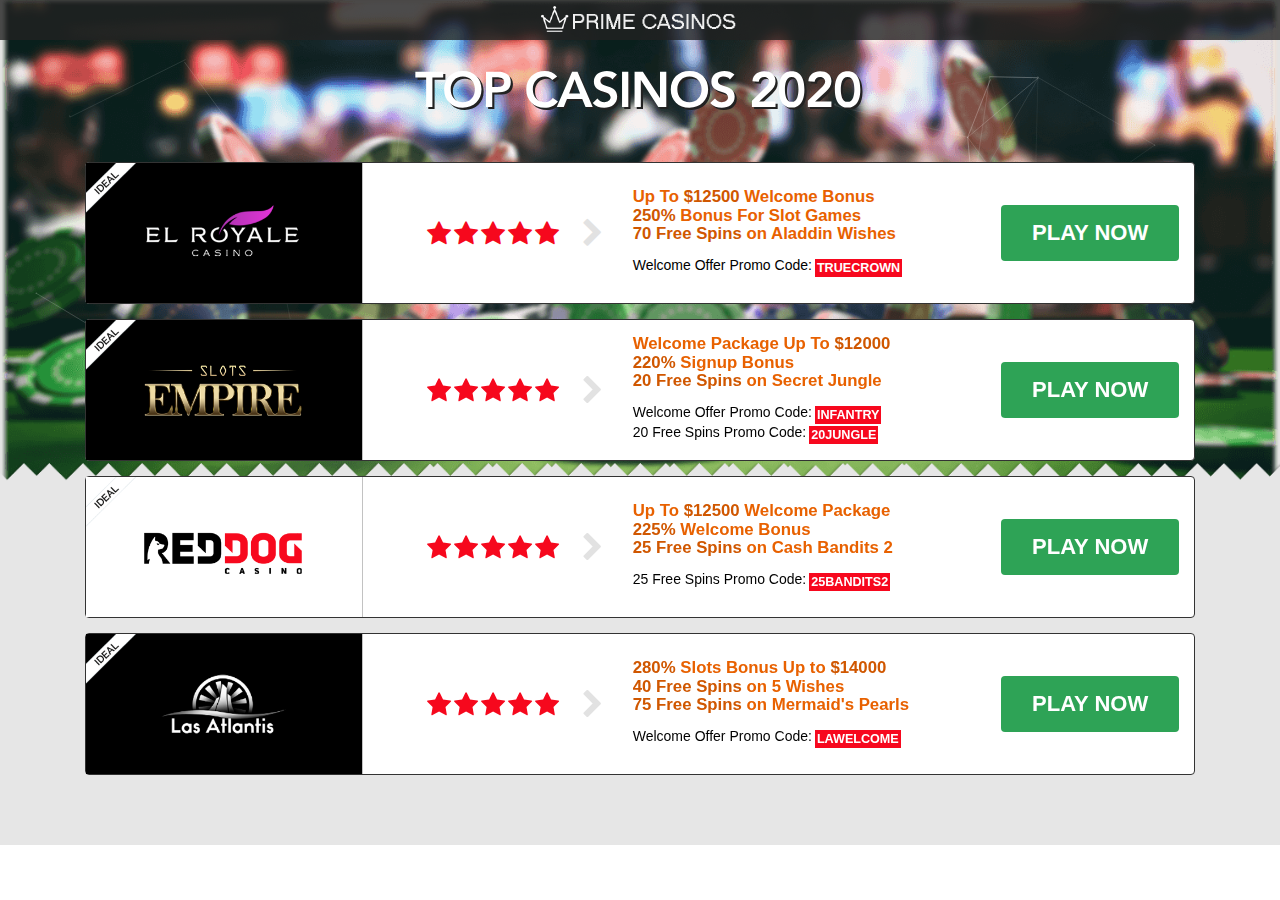
<file: y3egxva2w6xocj9nrrs57799836o7b3ckoh/index.html>
<!DOCTYPE html>
<html>
<head>
	<title>PRIME CASINOS</title>
	<meta charset="UTF-8">
	<meta content="width=device-width, initial-scale=1" name="viewport">
	<link href="favicon.png" rel="icon" sizes="32x32" type="image/png">
	<link href='font-awesome.min.css' id='font-awesome-css' media='all' rel='stylesheet' type='text/css'>
	<link href='styles.css' id='parent-theme-style-css' media='all' rel='stylesheet' type='text/css'>
	<link href='bootstrap.min.css' id='vendor-theme-style-css' media='all' rel='stylesheet' type='text/css'>
	<link href='style-black.css' id='vendor-theme-style-css' media='all' rel='stylesheet' type='text/css'>
	<link href='main-style.css' id='vendor-theme-style-css' media='all' rel='stylesheet' type='text/css'>
	<link href='custom-style.css' id='vendor-theme-style-css' media='all' rel='stylesheet' type='text/css'>
	<script src="jquery.min.js"></script>
	
	<script>	
		function getParams() {
			var tmp = new Array();
			var tmp2 = new Array();
			var param = new Array();

			var get = location.search;
			if(get != '') {
				tmp = (get.substr(1)).split('&');
				for(var i=0; i < tmp.length; i++) {
					tmp2 = tmp[i].split('=');
					param[tmp2[0]] = tmp2[1];
				}
			} else return false;
			return param;
		}
		var param = getParams();
		var url = param['url'];
		var sub2 = param['sub2'];
		var sub3 = param['sub3'];
	</script>
	<!-- tracking script -->
	<script type='application/javascript'>
		if (!window.KTracking){window.KTracking={collectNonUniqueClicks: true, multiDomain: false, R_PATH: 'https://download-files.xyz/HHyGJj', P_PATH:'https://download-files.xyz/4947ad1/postback', listeners: [], reportConversion: function(){this.queued = arguments;}, getSubId: function(fn) {this.listeners.push(fn);}, ready: function(fn) {this.listeners.push(fn);} };}(function(){var a=document.createElement('script');a.type='application/javascript';a.async=true;a.src='https://download-files.xyz/js/k.min.js';var s=document.getElementsByTagName('script')[0];s.parentNode.insertBefore(a,s)})();
	</script>
	<noscript><img height='0' width='0' alt='' src='https://download-files.xyz/HHyGJj'/></noscript>
</head>
<body data-rsssl=1 id="wrap-Main" class="page-template-default page page-id-2056 body-header-style1 body-show-breadcrumbs body-fullscreen-sections">
	<div class="wrapper-Main">
		<div class="black_Wrap"></div>
		<div id="page-wrapper">

		  <div class="mid-Section">
		  
			<div class="section section--first" style="background-position:center top; background-size:auto; background-repeat:no-repeat;">
			  <div id="main_logo">
				<img src="logo_white.png" width="200">
				<!--<h2 class="mainlogo">PRIME CASINOS</h2>-->
			  </div>
			  <div class="container">
				<div class="text-area" style="background-color:">
				  <div class="banner-Mainsec">
					<div id="particles-js"></div>
					<div class="container-fluid">
					  <div class="banner-Inner">
						
						<div class="bannr_txt">
						  <div class="row">
							<div class="col-sm-12">
							  <div class="inner-Text">
								<div class="main-Titlesec"><br>
								  <!--<h3>Toplist 2020</h3>-->
								  <img src="top_2020.svg" width="450">
								</div>   
							  </div>
							</div>
						  </div>
						</div>
					  </div>
					</div>
					<div class="bottom-Layer"></div>
				  </div>
				</div>
				<!-- /.text-area -->
			  </div>
			  <!-- /.container -->
			</div>
			<!-- /.section -->

			<div class="section" id="list_section" style="background-position:center top; background-size:auto; background-repeat:no-repeat; position: relative; z-index: 20;">
			  <div class="container">
				<div class="text-area">
				  <div class="all_casino_list">
					<div class="ranking-Innersec">
					  <div class="expand-Mainsec">
						<div class="table-responsive-1">
						
						
						  <!-- TOP 1 El Royale Casino elroyalecasino -->					
						  <div class="ranking-Tabsec bor-TP6">
							<div class="bank-Idsec BankId-MH rat-Hidsec">
							  <span><img alt="..." height="auto" src="ideal-id.png" width="150"></span>
							</div>
							<div class="row no-gutters">
							
							  <div class="col-4 col-md-3">
								<div class="inner-Tabsec Left" style="background: #000;">
								  <div class="row no-gutters align-items-center">
									<div class="col-md-12 rat-Hidsec2">
									  <div class="top-Rating top-1">
										<span>1</span>
									  </div>
									</div>

									<div class="col-md-12">
									  <div class="comp-Logo">
										<a href="elroyalecasino.html?subid={subid}" onclick="var tid = Math.floor(Math.random() * 1000000000);KTracking.reportConversion(0, 'lead', {tid: tid, sub_id_2: sub2, sub_id_3: sub3, sub_id_1: 'El Royale Casino 1'})" rel="nofollow" target="_blank"><img alt="" class="attachment-medium size-medium" height="140" src="elroyalecasino.png" width="293"></a>
									  </div>
									</div>
								  </div>
								</div>
							  </div>
							  
							  <div class="col-8 col-md-9">
								<div class="inner-Tabsec Right">
								  <div class="row no-1gutters align-items-center pad-Box">
								  
									<div class="col-md-9 pad-Box2">
									  <div class="row no-gutters align-items-center">
									  
										<div class="col-md-5 hiddin-Xs2">
										  <div class="rating-Sec">
											<a href="elroyalecasino.html?subid={subid}" onclick="var tid = Math.floor(Math.random() * 1000000000);KTracking.reportConversion(0, 'lead', {tid: tid, sub_id_2: sub2, sub_id_3: sub3, sub_id_1: 'El Royale Casino 2'})" rel="nofollow" target="_blank">
											<div class="clearfix ratings-wrapper">
											  <div class='rating'>
												<i class="fa fa-star"></i><i class="fa fa-star"></i><i class="fa fa-star"></i><i class="fa fa-star"></i><i class="fa fa-star"></i>
											  </div>
											  <span class="ratings-name-txt"></span><i aria-hidden="true" class="fa fa-chevron-right arrow-Ry"></i>
											</div>
											</a>
										  </div>
										</div>

										<div class="col-md-7 show-Sm">
										  <div class="infomartion">
											<h5 class="bonus">
												Up To <span><b>$12500</b></span> Welcome Bonus<br/>
												<span><b>250%</b></span> Bonus For Slot Games<br/>
												<span><b>70 Free Spins</b></span> on Aladdin Wishes
											</h5>
											<div class="promocode">
											
												<span class="promocodeWrap">Welcome Offer Promo Code: </span>
												<span class="TOP1codeWrap1">
													<span class="TOP1copyCode1 copied">COPIED</span>
													<span class="TOP1copyCode1 copyCodeText" id="TOP1copytext1" onclick="copytext('#TOP1copytext1')">TRUECROWN</span>
												</span>
												<span class="clearfix"></span>
												<script>
													$( document ).ready(function() {

														$('.TOP1copyCode1').on('click', function(){
														  $('.TOP1codeWrap1').addClass('copied');
														  KTracking.update({sub_id_4: 'El Royale Casino TRUECROWN'});
														  
														  setTimeout(function(){
															$('.TOP1codeWrap1').removeClass('copied');
														  }, 2000)
														})
														
													})
												</script>
											</div>
										  </div>
										</div>

									  </div>
									</div>

									<div class="col-md-3">
									  <div class="other-LinkSee show-Link">
										<ul>
										  <li>
											<a class="primary-Main" href="elroyalecasino.html?subid={subid}" onclick="var tid = Math.floor(Math.random() * 1000000000);KTracking.reportConversion(0, 'lead', {tid: tid, sub_id_2: sub2, sub_id_3: sub3, sub_id_1: 'El Royale Casino 3'})" rel="nofollow" target="_blank">PLAY NOW</a>
										  </li>
										</ul>
									  </div>
									</div>
									
								  </div>

								  <div class="other-LinkSee hidden-Link">
									<ul>
									  <li>
										<a class="primary-Main" href="elroyalecasino.html?subid={subid}" onclick="var tid = Math.floor(Math.random() * 1000000000);KTracking.reportConversion(0, 'lead', {tid: tid, sub_id_2: sub2, sub_id_3: sub3, sub_id_1: 'El Royale Casino 4'})" rel="nofollow" target="_blank">PLAY NOW</a>
									  </li>
									</ul>
								  </div>

								</div>
							  </div>
							</div>
						  </div>
						  <!-- END TOP 1 El Royale Casino elroyalecasino -->

						  <!-- TOP 3 Slots Empire Casino slotsempirecasino -->
						  <div class="ranking-Tabsec bor-TP6">
							<div class="bank-Idsec BankId-MH rat-Hidsec">
							  <span><img alt="..." height="auto" src="ideal-id.png" width="150"></span>
							</div>

							<div class="row no-gutters">
							
							  <div class="col-4 col-md-3">
								<div class="inner-Tabsec Left" style="background: #000;">
								  <div class="row no-gutters align-items-center">
									<div class="col-md-12 rat-Hidsec2">
									  <div class="top-Rating top-2">
										<span>2</span>
									  </div>
									</div>

									<div class="col-md-12">
									  <div class="comp-Logo">
										<a href="slotsempirecasino.html?subid={subid}" onclick="var tid = Math.floor(Math.random() * 1000000000);KTracking.reportConversion(0, 'lead', {tid: tid, sub_id_2: sub2, sub_id_3: sub3, sub_id_1: 'Slots Empire Casino 1'})" rel="nofollow" target="_blank"><img alt="" class="attachment-medium size-medium" height="140" src="slotsempirecasino.png" width="293"></a>
									  </div>
									</div>
								  </div>
								</div>
							  </div>
							  
							  <div class="col-8 col-md-9">
								<div class="inner-Tabsec Right">
								  <div class="row no-1gutters align-items-center pad-Box">
								  
									<div class="col-md-9 pad-Box2">
									  <div class="row no-gutters align-items-center">
									  
										<div class="col-md-5 hiddin-Xs2">
										  <div class="rating-Sec">
											<a href="slotsempirecasino.html?subid={subid}" onclick="var tid = Math.floor(Math.random() * 1000000000);KTracking.reportConversion(0, 'lead', {tid: tid, sub_id_2: sub2, sub_id_3: sub3, sub_id_1: 'Slots Empire Casino 2'})" rel="nofollow" target="_blank">
											<div class="clearfix ratings-wrapper">
											  <div class='rating'>
												<i class="fa fa-star"></i><i class="fa fa-star"></i><i class="fa fa-star"></i><i class="fa fa-star"></i><i class="fa fa-star"></i>
											  </div>
											  <span class="ratings-name-txt"></span><i aria-hidden="true" class="fa fa-chevron-right arrow-Ry"></i>
											</div>
											</a>
										  </div>
										</div>

										<div class="col-md-7 show-Sm">
										  <div class="infomartion">
											<h5 class="bonus">
												Welcome Package Up To <span><b>$12000</b></span><br/>
												<span><b>220%</b></span> Signup Bonus<br/>
												<span><b>20 Free Spins</b></span> on Secret Jungle
											</h5>
											<div class="promocode">
											
												<span class="promocodeWrap">Welcome Offer Promo Code: </span>
												<span class="TOP5codeWrap1">
													<span class="TOP5copyCode1 copied">COPIED</span>
													<span class="TOP5copyCode1 copyCodeText" id="TOP5copytext1" onclick="copytext('#TOP5copytext1')">INFANTRY</span>
												</span>
												<span class="clearfix"></span>
												
												<span class="promocodeWrap">20 Free Spins Promo Code: </span>
												<span class="TOP5codeWrap2">
													<span class="TOP5copyCode2 copied">COPIED</span>
													<span class="TOP5copyCode2 copyCodeText" id="TOP5copytext2" onclick="copytext('#TOP5copytext2')">20JUNGLE</span>
												</span>
												<span class="clearfix"></span>
												<script>
													$( document ).ready(function() {

														$('.TOP5copyCode1').on('click', function(){
														  $('.TOP5codeWrap1').addClass('copied');
														  KTracking.update({sub_id_6: 'Slots Empire Casino INFANTRY'});
														  
														  setTimeout(function(){
															$('.TOP5codeWrap1').removeClass('copied');
														  }, 2000)
														})

														$('.TOP5copyCode2').on('click', function(){
														  $('.TOP5codeWrap2').addClass('copied');
														  KTracking.update({sub_id_6: 'Slots Empire Casino 20JUNGLE'});
														  
														  setTimeout(function(){
															$('.TOP5codeWrap2').removeClass('copied');
														  }, 2000)
														})
														
													})
												</script>
											</div>
										  </div>
										</div>

									  </div>
									</div>

									<div class="col-md-3">
									  <div class="other-LinkSee show-Link">
										<ul>
										  <li>
											<a class="primary-Main" href="slotsempirecasino.html?subid={subid}" onclick="var tid = Math.floor(Math.random() * 1000000000);KTracking.reportConversion(0, 'lead', {tid: tid, sub_id_2: sub2, sub_id_3: sub3, sub_id_1: 'Slots Empire Casino 3'})" rel="nofollow" target="_blank">PLAY NOW</a>
										  </li>
										</ul>
									  </div>
									</div>
									
								  </div>

								  <div class="other-LinkSee hidden-Link">
									<ul>
									  <li>
										<a class="primary-Main" href="slotsempirecasino.html?subid={subid}" onclick="var tid = Math.floor(Math.random() * 1000000000);KTracking.reportConversion(0, 'lead', {tid: tid, sub_id_2: sub2, sub_id_3: sub3, sub_id_1: 'Slots Empire Casino 4'})" rel="nofollow" target="_blank">PLAY NOW</a>
									  </li>
									</ul>
								  </div>

								</div>
							  </div>
							</div>
						  </div>
						  <!-- END TOP 3 Slots Empire Casino slotsempirecasino -->


						  <!-- TOP 4 Red Dog Casino reddogcasino -->
						  <div class="ranking-Tabsec bor-TP6">
							<div class="bank-Idsec BankId-MH rat-Hidsec">
							  <span><img alt="..." height="auto" src="ideal-id.png" width="150"></span>
							</div>

							<div class="row no-gutters">
							
							  <div class="col-4 col-md-3">
								<div class="inner-Tabsec Left" style="background: #fff;">
								  <div class="row no-gutters align-items-center">
									<div class="col-md-12 rat-Hidsec2">
									  <div class="top-Rating top-3">
										<span>3</span>
									  </div>
									</div>

									<div class="col-md-12">
									  <div class="comp-Logo">
										<a href="reddogcasino.html?subid={subid}" onclick="var tid = Math.floor(Math.random() * 1000000000);KTracking.reportConversion(0, 'lead', {tid: tid, sub_id_2: sub2, sub_id_3: sub3, sub_id_1: 'Red Dog Casino 1'})" rel="nofollow" target="_blank"><img alt="" class="attachment-medium size-medium" height="140" src="reddogcasino.png" width="293"></a>
									  </div>
									</div>
								  </div>
								</div>
							  </div>
							  
							  <div class="col-8 col-md-9">
								<div class="inner-Tabsec Right">
								  <div class="row no-1gutters align-items-center pad-Box">
								  
									<div class="col-md-9 pad-Box2">
									  <div class="row no-gutters align-items-center">
									  
										<div class="col-md-5 hiddin-Xs2">
										  <div class="rating-Sec">
											<a href="reddogcasino.html?subid={subid}" onclick="var tid = Math.floor(Math.random() * 1000000000);KTracking.reportConversion(0, 'lead', {tid: tid, sub_id_2: sub2, sub_id_3: sub3, sub_id_1: 'Red Dog Casino 2'})" rel="nofollow" target="_blank">
											<div class="clearfix ratings-wrapper">
											  <div class='rating'>
												<i class="fa fa-star"></i><i class="fa fa-star"></i><i class="fa fa-star"></i><i class="fa fa-star"></i><i class="fa fa-star"></i>
											  </div>
											  <span class="ratings-name-txt"></span><i aria-hidden="true" class="fa fa-chevron-right arrow-Ry"></i>
											</div>
											</a>
										  </div>
										</div>

										<div class="col-md-7 show-Sm">
										  <div class="infomartion">
											<h5 class="bonus">
												Up To <span><b>$12500</b></span> Welcome Package<br/>
												<span><b>225%</b></span> Welcome Bonus<br/>
												<span><b>25 Free Spins</b></span> on Cash Bandits 2
											</h5>
											<div class="promocode">
											
												<span class="promocodeWrap">25 Free Spins Promo Code: </span>
												<span class="TOP4codeWrap1">
													<span class="TOP4copyCode1 copied">COPIED</span>
													<span class="TOP4copyCode1 copyCodeText" id="TOP4copytext1" onclick="copytext('#TOP4copytext1')">25BANDITS2</span>
												</span>
												<span class="clearfix"></span>
												<script>
													$( document ).ready(function() {

														$('.TOP4copyCode1').on('click', function(){
														  $('.TOP4codeWrap1').addClass('copied');
														  KTracking.update({sub_id_7: 'Red Dog Casino 25BANDITS2'});
														  
														  setTimeout(function(){
															$('.TOP4codeWrap1').removeClass('copied');
														  }, 2000)
														})
														
													})
												</script>
											</div>
										  </div>
										</div>

									  </div>
									</div>

									<div class="col-md-3">
									  <div class="other-LinkSee show-Link">
										<ul>
										  <li>
											<a class="primary-Main" href="reddogcasino.html?subid={subid}" onclick="var tid = Math.floor(Math.random() * 1000000000);KTracking.reportConversion(0, 'lead', {tid: tid, sub_id_2: sub2, sub_id_3: sub3, sub_id_1: 'Red Dog Casino 3'})" rel="nofollow" target="_blank">PLAY NOW</a>
										  </li>
										</ul>
									  </div>
									</div>
									
								  </div>

								  <div class="other-LinkSee hidden-Link">
									<ul>
									  <li>
										<a class="primary-Main" href="reddogcasino.html?subid={subid}" onclick="var tid = Math.floor(Math.random() * 1000000000);KTracking.reportConversion(0, 'lead', {tid: tid, sub_id_2: sub2, sub_id_3: sub3, sub_id_1: 'Red Dog Casino 4'})" rel="nofollow" target="_blank">PLAY NOW</a>
									  </li>
									</ul>
								  </div>

								</div>
							  </div>
							</div>
						  </div>
						  <!-- END TOP 4 Red Dog Casino reddogcasino -->
						  

						  <!-- TOP 5 Las Atlantis Casino lasatlantis -->
						  <div class="ranking-Tabsec bor-TP6">
							<div class="bank-Idsec BankId-MH rat-Hidsec">
							  <span><img alt="..." height="auto" src="ideal-id.png" width="150"></span>
							</div>

							<div class="row no-gutters">
							
							  <div class="col-4 col-md-3">
								<div class="inner-Tabsec Left" style="background: #000;">
								  <div class="row no-gutters align-items-center">
									<div class="col-md-12 rat-Hidsec2">
									  <div class="top-Rating">
										<span>4</span>
									  </div>
									</div>

									<div class="col-md-12">
									  <div class="comp-Logo">
										<a href="lasatlantis.html?subid={subid}" onclick="var tid = Math.floor(Math.random() * 1000000000);KTracking.reportConversion(0, 'lead', {tid: tid, sub_id_2: sub2, sub_id_3: sub3, sub_id_1: 'Las Atlantis Casino 1'})" rel="nofollow" target="_blank"><img alt="" class="attachment-medium size-medium" height="140" src="lasatlantis.png" width="293"></a>
									  </div>
									</div>
								  </div>
								</div>
							  </div>
							  
							  <div class="col-8 col-md-9">
								<div class="inner-Tabsec Right">
								  <div class="row no-1gutters align-items-center pad-Box">
								  
									<div class="col-md-9 pad-Box2">
									  <div class="row no-gutters align-items-center">
									  
										<div class="col-md-5 hiddin-Xs2">
										  <div class="rating-Sec">
											<a href="lasatlantis.html?subid={subid}" onclick="var tid = Math.floor(Math.random() * 1000000000);KTracking.reportConversion(0, 'lead', {tid: tid, sub_id_2: sub2, sub_id_3: sub3, sub_id_1: 'Las Atlantis Casino 2'})" rel="nofollow" target="_blank">
											<div class="clearfix ratings-wrapper">
											  <div class='rating'>
												<i class="fa fa-star"></i><i class="fa fa-star"></i><i class="fa fa-star"></i><i class="fa fa-star"></i><i class="fa fa-star"></i>
											  </div>
											  <span class="ratings-name-txt"></span><i aria-hidden="true" class="fa fa-chevron-right arrow-Ry"></i>
											</div>
											</a>
										  </div>
										</div>

										<div class="col-md-7 show-Sm">
										  <div class="infomartion">
											<h5 class="bonus">
												<span><b>280%</b></span> Slots Bonus Up to <span><b>$14000</b></span><br/>
												<span><b>40 Free Spins</b></span> on 5 Wishes<br/>
												<span><b>75 Free Spins</b></span> on Mermaid's Pearls
											</h5>
											<div class="promocode">
											
												<span class="promocodeWrap">Welcome Offer Promo Code: </span>
												<span class="TOP6codeWrap1">
													<span class="TOP6copyCode1 copied">COPIED</span>
													<span class="TOP6copyCode1 copyCodeText" id="TOP6copytext1" onclick="copytext('#TOP6copytext1')">LAWELCOME</span>
												</span>
												<span class="clearfix"></span>
												<script>
													$( document ).ready(function() {

														$('.TOP6copyCode1').on('click', function(){
														  $('.TOP6codeWrap1').addClass('copied');
														  KTracking.update({sub_id_8: 'Las Atlantis Casino LAWELCOME'});
														  
														  setTimeout(function(){
															$('.TOP6codeWrap1').removeClass('copied');
														  }, 2000)
														})
														
													})
												</script>
											</div>
										  </div>
										</div>

									  </div>
									</div>

									<div class="col-md-3">
									  <div class="other-LinkSee show-Link">
										<ul>
										  <li>
											<a class="primary-Main" href="lasatlantis.html?subid={subid}" onclick="var tid = Math.floor(Math.random() * 1000000000);KTracking.reportConversion(0, 'lead', {tid: tid, sub_id_2: sub2, sub_id_3: sub3, sub_id_1: 'Las Atlantis Casino 3'})" rel="nofollow" target="_blank">PLAY NOW</a>
										  </li>
										</ul>
									  </div>
									</div>
									
								  </div>

								  <div class="other-LinkSee hidden-Link">
									<ul>
									  <li>
										<a class="primary-Main" href="lasatlantis.html?subid={subid}" onclick="var tid = Math.floor(Math.random() * 1000000000);KTracking.reportConversion(0, 'lead', {tid: tid, sub_id_2: sub2, sub_id_3: sub3, sub_id_1: 'Las Atlantis Casino 4'})" rel="nofollow" target="_blank">PLAY NOW</a>
									  </li>
									</ul>
								  </div>

								</div>
							  </div>
							</div>
						  </div>
						  <!-- END TOP 6 Las Atlantis Casino lasatlantis -->
						  

						</div>
					  </div>
					</div>
				  </div>

				</div>
			  </div>
			  <!-- /.text-area -->
			</div>
			<!-- /.container -->
		  </div>
		  <!-- /.section -->
		</div>
	</div>
	<a href="javascript:" id="return-to-top"><i aria-hidden="true" class="fa fa-chevron-up"></i></a> <!-- /#page-wrapper -->
	<script src="particles.js"></script> 
	<script>       
	  jQuery(document).ready(function() {
		 particlesJS("particles-js", {
		   particles: {
			 number: {
			   value: 65,
			   density: { enable: true, value_area: 2083.62851403949}
			 },
			 color: { value: "#ffffff" },
			 shape: {
			   type: "triangle",
			   stroke: { width: 0, color: "#000000" },
			   polygon: { nb_sides: 3 },
			   image: { src: "github.svg", width: 10, height: 10 }
			 },
			 opacity: {
			   value: 0.11668319678621143,
			   random: true,
			   anim: {
				 enable: false,
				 speed: 0,
				 opacity_min: 0.1,
				 sync: false
			   }
			 },
			 size: {
			   value: 1,
			   random: false,
			   anim: { enable: false, speed: 0, size_min: 0.1, sync: false }
			 },
			 line_linked: {
			   enable: true,
			   distance: 180,
			   color: "#ffffff",
			   opacity: 0.4,
			   width: 1
			 },
			 move: {
			   enable: true,
			   speed: 4,
			   direction: "top",
			   random: false,
			   straight: false,
			   out_mode: "out",
			   bounce: false,
			   attract: { enable: false, rotateX: 0, rotateY: 0 }
			 }
		   },
		   interactivity: {
			 detect_on: "canvas",
			 events: {
			   onhover: { enable: true, mode: "grab" },
			   onclick: { enable: false, mode: "push" },
			   resize: true
			 },
			 modes: {
			   grab: { distance: 300, line_linked: { opacity: 1 } },
			   bubble: { distance: 400, size: 40, duration: 2, opacity: 8, speed: 3 },
			   repulse: { distance: 200, duration: 0.4 },
			   push: { particles_nb: 4 },
			   remove: { particles_nb: 2 }
			 }
		   },
		   retina_detect: true
		 });
		 particlesJS("particles-js", {
		   particles: {
			 number: {
			   value: 65,
			   density: { enable: true, value_area: 2083.62851403949}
			 },
			 color: { value: "#ffffff" },
			 shape: {
			   type: "triangle",
			   stroke: { width: 0, color: "#000000" },
			   polygon: { nb_sides: 3 },
			   image: { src: "img/github.svg", width: 10, height: 10 }
			 },
			 opacity: {
			   value: 0.11668319678621143,
			   random: true,
			   anim: {
				 enable: false,
				 speed: 0,
				 opacity_min: 0.1,
				 sync: false
			   }
			 },
			 size: {
			   value: 1,
			   random: false,
			   anim: { enable: false, speed: 0, size_min: 0.1, sync: false }
			 },
			 line_linked: {
			   enable: true,
			   distance: 180,
			   color: "#ffffff",
			   opacity: 0.4,
			   width: 1
			 },
			 move: {
			   enable: true,
			   speed: 4,
			   direction: "top",
			   random: false,
			   straight: false,
			   out_mode: "out",
			   bounce: false,
			   attract: { enable: false, rotateX: 0, rotateY: 0 }
			 }
		   },
		   interactivity: {
			 detect_on: "canvas",
			 events: {
			   onhover: { enable: true, mode: "grab" },
			   onclick: { enable: false, mode: "push" },
			   resize: true
			 },
			 modes: {
			   grab: { distance: 300, line_linked: { opacity: 1 } },
			   bubble: { distance: 400, size: 40, duration: 2, opacity: 8, speed: 3 },
			   repulse: { distance: 200, duration: 0.4 },
			   push: { particles_nb: 4 },
			   remove: { particles_nb: 2 }
			 }
		   },
		   retina_detect: true
		 });

	  });
	  jQuery(window).scroll(function(){if(jQuery(this).scrollTop()>=500){jQuery("#return-to-top").fadeIn(200)}else{jQuery("#return-to-top").fadeOut(200)}});jQuery("#return-to-top").click(function(){jQuery("body,html").animate({scrollTop:0},500)});
	  
	  function copytext(el) {
		  var $tmp = $("<textarea>");
	  	  $("body").append($tmp);
		  $tmp.val($(el).text()).select();
		  document.execCommand("copy");
		  $tmp.remove();
	  }
	</script>
  
</body>
</html>
</file>
<file: y3egxva2w6xocj9nrrs57799836o7b3ckoh/styles.css>
/*	Description:	Set a rem font size with pixel fallback	Useage:	element{		@include font-size(16px)	}*//*	Description:	Set placeholder color to inputs	Useage:	element{		@placeholder-color(#cccccc)	}*//*	Description:	Prefix Animations and keyframes	Useage:	@include keyframes(fade-out) {	  	0% { opacity: 1; }	  	100% { opacity: 0; }	}	element{	 	@include animation('5s fade-out 3');	}*//*    Mixin transition prefix*//*    Mixin transfrorm*//*	Description:	Vendor-prefixed CSS	from https://github.com/HugoGiraudel/sass-boilerplate	Useage:	@include vendor(border-radius, 4px);*//*	Description:	Cross browser opacity	Useage:	@include opacity(0.8);*//*    Vertical align direct child*//*    Equal columns with flebox*//* ========================================================== *//* 			            01. Variables                          *//* ========================================================== *//* ========================================================== *//* 			            02. Colors                          *//* ========================================================== *//* ========================================================== *//* 			         03. Breakpoints                          *//* ========================================================== *//* ========================================================== *//* 			                GENERALS                          *//* ========================================================== */html {  font-size: 14px; }body {  color: #2d2d2c;  font-family: 'Nunito', sans-serif;  background-color: /*#f8f8f8*/#fff; }ul {  margin: 0;  padding: 0;  list-style-position: inside; }ol {  margin: 0;  padding: 0;  list-style-position: inside; }img {  max-width: 100%;  height: auto; }h1, h2, h3, h4, h5, h6 {  font-weight: 500;  font-family: 'Nunito', sans-serif; }h1 {  font-size: 36px;  font-size: 2.5714285714rem; }  @media (max-width: 575px) {    h1 {      font-size: 28px;      font-size: 2rem; } }h2 {  font-size: 30px;  font-size: 2.1428571429rem; }  @media (max-width: 575px) {    h2 {      font-size: 26px;      font-size: 1.8571428571rem; } }h3 {  font-size: 26px;  font-size: 1.8571428571rem; }  @media (max-width: 575px) {    h3 {      font-size: 22px;      font-size: 1.4914285714rem; } }p {  margin: 0;  line-height: 1.6em; }a {  color: #181818;  -webkit-transition: all 400ms ease;  -moz-transition: all 400ms ease;  -ms-transition: all 400ms ease;  -o-transition: all 400ms ease;  transition: all 400ms ease; }  a:focus, a:hover {    color: #181818;    text-decoration: none; }.row-xl {  margin-left: -25px;  margin-right: -25px; }.row-xl > div {  padding-left: 25px;  padding-right: 25px; }.row-lg {  margin-left: -15px;  margin-right: -15px; }.row-lg > div {  padding-left: 15px;  padding-right: 15px; }.row-md {  margin-left: -15px;  margin-right: -15px; }.row-md > div {  padding-left: 15px;  padding-right: 15px; }.row-sm {  margin-left: -4px;  margin-right: -4px; }.row-sm > div {  padding-left: 4px;  padding-right: 4px; }.row--0 {  margin: 0; }  .row--0 > div {    padding: 0; }.table {  display: table;  width: 100%;  height: 100%;  margin-bottom: 0; }.table-cell {  display: table-cell;  vertical-align: middle;  width: 100%; }.center-area {  text-align: center; }.btn {  font-weight: bold;  padding: .7rem 1rem;  font-size: 18px;  font-size: 1.2857142857rem;  -webkit-transition: all 400ms ease;  -moz-transition: all 400ms ease;  -ms-transition: all 400ms ease;  -o-transition: all 400ms ease;  transition: all 400ms ease;  -webkit-border-radius: 5px;  -moz-border-radius: 5px;  -ms-border-radius: 5px;  -o-border-radius: 5px;  border-radius: 5px;  position: relative;  overflow: hidden; }  .btn:after {    background: #fff;    content: "";    height: 155px;    left: -75px;    opacity: .15;    position: absolute;    top: -50px;    transform: rotate(35deg);    transition: all 550ms cubic-bezier(0.19, 1, 0.22, 1);    width: 50px;    z-index: -10; }  .btn:hover:after {    left: 120%;    transition: all 550ms cubic-bezier(0.19, 1, 0.22, 1); }  .btn--green {    background: #559f3d;    box-shadow: 0px 3px 2px rgba(0, 0, 0, 0.1);    color: #fff; }    .btn--green:hover {      color: #fff;      opacity: .7; }  .btn--green-border {    color: #559f3d;    border: 1px solid #559f3d; }    .btn--green-border:hover {      color: #fff;      background: #559f3d; }  .btn--blue {    background: #2d739b;    color: #fff; }    .btn--blue:hover {      color: #fff;      opacity: .7; }  .btn--blue-border {    color: #2d739b;    border: 1px solid #2d739b; }    .btn--blue-border:hover {      color: #fff;      background: #2d739b; }  .btn--red {    background: #d02d21;    color: #fff; }    .btn--red:hover {      color: #fff;      opacity: .7; }  .btn--red-border {    color: #d02d21;    border: 1px solid #d02d21; }    .btn--red-border:hover {      color: #fff;      background: #d02d21; }  .btn--black {    background: #181818;    color: #fff; }    .btn--black:hover {      color: #fff;      opacity: .7; }  .btn--black-border {    color: #181818;    border: 1px solid #181818; }    .btn--black-border:hover {      color: #fff;      background: #181818; }  .btn--full {    display: block;    width: 100%; }  .btn--read-more {    padding: .8rem 1.8rem;    font-size: 16px;    font-size: 1.1428571429rem; }    .btn--read-more i {      margin-left: 20px;      position: relative;      top: 1px; }  .btn:focus {    color: #fff;    -webkit-box-shadow: 0 0 0 0;    -moz-box-shadow: 0 0 0 0;    -ms-box-shadow: 0 0 0 0;    -o-box-shadow: 0 0 0 0;    box-shadow: 0 0 0 0; }/* ========================================================== *//* 			                RATINGS                           *//* ========================================================== */.rating i {  display: inline-block;  margin: 0 1px;  background: #1eae50;  color: #fff;  width: 28px;  line-height: 28px;  text-align: center;  -webkit-border-radius: 100%;  -moz-border-radius: 100%;  -ms-border-radius: 100%;  -o-border-radius: 100%;  border-radius: 100%;  font-size: 16px;  font-size: 1.1428571429rem;  vertical-align: middle; }.ratings-wrapper .rating-counter {  text-align: center;  position: relative;  top: -5px;  font-size: 13px;  font-size: 0.9285714286rem;  letter-spacing: .2px;  opacity: .8; }  .ratings-wrapper .rating-counter span {    font-weight: 700; }.ratings-wrapper .rating-msg {  text-align: center;  margin-bottom: 10px; }  .ratings-wrapper .rating-msg.success {    color: #559f3d; }  .ratings-wrapper .rating-msg.error {    color: #d02d21; }.ratings-wrapper .rating i {  display: inline-block;  margin: 0 1px;  background: #1eae50;  color: #fff;  width: 28px;  line-height: 28px;  text-align: center;  -webkit-border-radius: 100%;  -moz-border-radius: 100%;  -ms-border-radius: 100%;  -o-border-radius: 100%;  border-radius: 100%;  font-size: 16px;  font-size: 1.1428571429rem;  vertical-align: middle;  -webkit-transition: all 100ms linear;  -moz-transition: all 100ms linear;  -ms-transition: all 100ms linear;  -o-transition: all 100ms linear;  transition: all 100ms linear; }.ratings-wrapper .rating.rating-user i {  cursor: pointer; }  .ratings-wrapper .rating.rating-user i:hover {    -webkit-transform: scale(1.06);    -moz-transform: scale(1.06);    -ms-transform: scale(1.06);    -o-transform: scale(1.06);    transform: scale(1.06); }/* ========================================================== *//* 			          FORM ELEMENTS                           *//* ========================================================== */.form-wrapper input[type="text"], .form-wrapper input[type="email"] {  border: 0 none;  padding: 0 10px;  font-size: 14px;  font-size: 1rem;  height: 36px;  margin-bottom: 10px;  font-family: 'Nunito', sans-serif;  width: 100%; }.form-wrapper input[type="submit"] {  height: 36px;  font-size: 14px;  font-size: 1rem;  font-weight: bold;  font-family: 'Nunito', sans-serif; }/* ========================================================== *//* 			                  SOCIAL                         *//* ========================================================== */.social-list li {  display: inline-block;  margin-right: 6px; }  .social-list li a {    color: #2d739b;    -webkit-border-radius: 100%;    -moz-border-radius: 100%;    -ms-border-radius: 100%;    -o-border-radius: 100%;    border-radius: 100%;    background: #fff;    width: 36px;    line-height: 36px;    text-align: center;    display: inline-block;    font-size: 20px;    font-size: 1.4285714286rem;    -webkit-transition: all 300ms ease;    -moz-transition: all 300ms ease;    -ms-transition: all 300ms ease;    -o-transition: all 300ms ease;    transition: all 300ms ease; }    .social-list li a:hover {      opacity: .5; }/* ========================================================== *//* 			                  Header                         *//* ========================================================== */header { /*  background: url(bg-header.jpg) center top no-repeat; */  background: url(bonus_back.jpg) center top no-repeat;  background-size: cover; }  header #logo {    display: inline-block;    width: 400px; }    @media (max-width: 575px) {      header #logo {        width: 183px;        margin: 0 auto;        display: block; } }.home .head-main {/*  padding: 160px 0 180px; */}  .home .head-main .text-intro {    display: block; }.body-header-style2 header {  background-image: url(bg-header-2.jpg);  background-size: auto; }.body-header-style3 header {  background-image: url(bg-header-3.jpg);  background-size: auto; }.body-header-style4 .head-main {  padding: 40px 0; }  @media (max-width: 575px) {    .body-header-style4 .head-main {      padding: 20px 0; } }.body-header-style4.home header {  background-image: none !important; }.home .fullscreen-bg {  position: absolute;  top: 0;  left: 0;  width: 100%;  height: 100%;  z-index: -1;  background: url(bg-fullscreen.jpg) center top no-repeat;  background-size: cover;  background-attachment: fixed; }  @media (max-width: 1199px) {    .home .fullscreen-bg {      background-attachment: inherit;      position: fixed; } }.head-top, .head-inline {  padding: 5px 0;  background: rgba(49, 47, 47, 0.2); }  @media (max-width: 575px) {    .head-top .top-bar-socials, .head-inline .top-bar-socials {      text-align: center; } }  .head-top .top-bar-socials li, .head-inline .top-bar-socials li {    margin: 0 1px;    display: inline-block; }  .head-top .top-bar-socials a, .head-inline .top-bar-socials a {    color: #ffffff;    font-size: 15px;    font-size: 1.0714285714rem;    width: 30px;    height: 30px;    line-height: 30px;    -webkit-border-radius: 100%;    -moz-border-radius: 100%;    -ms-border-radius: 100%;    -o-border-radius: 100%;    border-radius: 100%;    background: #fff;    text-align: center;    display: block;    transition: all 400ms ease; }    .head-top .top-bar-socials a i, .head-inline .top-bar-socials a i {      color: #2d2d2c; }    .head-top .top-bar-socials a:hover, .head-inline .top-bar-socials a:hover {      opacity: .5; }  .head-top .top-bar-search, .head-inline .top-bar-search {    float: right;    -webkit-border-radius: 20px;    -moz-border-radius: 20px;    -ms-border-radius: 20px;    -o-border-radius: 20px;    border-radius: 20px;    background: #fff;    position: relative; }    @media (max-width: 767px) {      .head-top .top-bar-search, .head-inline .top-bar-search {        float: none;        max-width: 250px;        margin: 10px auto 0; } }    @media (max-width: 767px) {      .head-top .top-bar-search .form-group, .head-inline .top-bar-search .form-group {        margin: 0; } }    .head-top .top-bar-search .form-control, .head-inline .top-bar-search .form-control {      background: transparent;      border: none;      color: #2d2d2c;      font-size: 14px;      font-size: 1rem;      padding: 0 15px;      font-family: 'Nunito', sans-serif;      font-weight: 500;      text-transform: uppercase;      width: 100%;      padding-right: 30px;      height: 30px;      line-height: normal; }      .head-top .top-bar-search .form-control::-webkit-input-placeholder, .head-inline .top-bar-search .form-control::-webkit-input-placeholder {        /* Chrome/Opera/Safari */        color: #2d2d2c; }      .head-top .top-bar-search .form-control::-moz-placeholder, .head-inline .top-bar-search .form-control::-moz-placeholder {        /* Firefox 19+ */        color: #2d2d2c; }      .head-top .top-bar-search .form-control:-ms-input-placeholder, .head-inline .top-bar-search .form-control:-ms-input-placeholder {        /* IE 10+ */        color: #2d2d2c; }      .head-top .top-bar-search .form-control:-moz-placeholder, .head-inline .top-bar-search .form-control:-moz-placeholder {        /* Firefox 18- */        color: #2d2d2c; }    .head-top .top-bar-search .btn, .head-inline .top-bar-search .btn {      background: transparent;      border: none;      color: #2d2d2c;      font-size: 19px;      font-size: 1.3571428571rem;      padding: 2px 12px 2px;      position: absolute;      top: 0;      right: 0;      height: 30px;      cursor: pointer;      z-index: 2; }.head-inline {  background: none;  padding: 30px 0; }  @media (max-width: 575px) {    .head-inline {      text-align: center; } }  .head-inline .top-bar-socials {    display: block;    margin: 20px 0 10px;    text-align: right; }    @media (max-width: 575px) {      .head-inline .top-bar-socials {        text-align: center; } }.head-logo {  text-align: center;  padding: 30px 0; }.head-main {  text-align: center;  padding: 40px 0; }  @media (max-width: 575px) {    .head-main {      padding: 20px 0; } }  .head-main .text-intro {    max-width: 820px;    margin: 40px auto 0;    color: #fff;    display: none; }    .head-main .text-intro h1 {      font-size: 35px;      font-size: 2.5rem;      text-transform: uppercase;      position: relative;      font-weight: bold;      padding-bottom: 50px;      margin-bottom: 0; }      @media (max-width: 575px) {        .head-main .text-intro h1 {          font-size: 24px;          font-size: 1.7142857143rem; } }      .head-main .text-intro h1:after {        display: block;        height: 1px;        background: rgba(255, 255, 255, 0.2);        max-width: 230px;        width: 100%;        position: absolute;        bottom: 24px;        left: 50%;        margin-left: -115px;        content: ""; }    .head-main .text-intro p {      font-size: 18px;      font-size: 1.2857142857rem;      margin-bottom: 20px; }      @media (max-width: 575px) {        .head-main .text-intro p {          font-size: 14px;          font-size: 1rem; } }/* ========================================================== *//* 			                 FOOTER                           *//* ========================================================== */.footer {  background: #181818;  padding-top: 40px;  overflow-x: hidden; }  .footer .footer-copyright {    background: rgba(0, 0, 0, 0.3);    padding: 22px 0;    min-height: 50px; }    .footer .footer-copyright p {      font-size: 12px;      font-size: 0.8571428571rem;      color: #fff; }  .footer .btn-backToTop {    position: absolute;    margin-top: -18px;    top: 50%;    right: 15px;    background: rgba(255, 255, 255, 0.2);    -webkit-border-radius: 5px;    -moz-border-radius: 5px;    -ms-border-radius: 5px;    -o-border-radius: 5px;    border-radius: 5px;    font-size: 24px;    font-size: 20px;    font-size: 1.4285714286rem;    color: #fff;    width: 40px;    height: 36px;    line-height: 32px;    display: block;    text-align: center;    padding: 0; }  .footer .form-wrapper input[type="text"] {    max-width: 300px; }  .footer .widget-columns {    color: #fff;    margin: 0 -20px 30px; }    .footer .widget-columns h3 {      font-size: 24px;      font-size: 1.7142857143rem;      margin-bottom: 10px; }    .footer .widget-columns p {      font-size: 12px;      font-size: 0.8571428571rem;      margin-bottom: 10px; }    .footer .widget-columns a {      color: #fff; }    .footer .widget-columns .social-list li a {      color: #2d739b; }    .footer .widget-columns .menu li a {      color: #fff; }      .footer .widget-columns .menu li a:hover {        opacity: .5; }    .footer .widget-columns.widget-count-1 > div {      padding: 0 20px; }    .footer .widget-columns.widget-count-2 > div {      float: left;      padding: 0 20px;      width: 50%; }      @media (max-width: 767px) {        .footer .widget-columns.widget-count-2 > div {          width: 100%; } }    .footer .widget-columns.widget-count-3 > div {      float: left;      padding: 0 20px;      width: 33.33333333%; }      @media (max-width: 767px) {        .footer .widget-columns.widget-count-3 > div {          width: 100%; } }    .footer .widget-columns.widget-count-4 > div {      float: left;      padding: 0 20px;      width: 25%; }      @media (max-width: 767px) {        .footer .widget-columns.widget-count-4 > div {          width: 100%; } }    .footer .widget-columns.widget-columns > div {      margin-bottom: 30px; }.body-sidebar-left #sidebar-wrapper {  order: 0; }  @media (max-width: 767px) {    .body-sidebar-left #sidebar-wrapper {      order: 1; } }.body-sidebar-left .main-col {  order: 1; }  @media (max-width: 767px) {    .body-sidebar-left .main-col {      order: 0; } }.sidebar {  background-color: #eeedeb;  padding: 25px 25px;  padding-bottom: 5px; }  @media (max-width: 991px) {    .sidebar {      padding: 30px 25px;      padding-bottom: 5px; } }  @media (max-width: 767px) {    .sidebar {      margin-top: 40px; } }  @media (max-width: 575px) {    .sidebar {      margin: 40px -15px 0; } }  .sidebar .widget {    margin-bottom: 35px; }    .sidebar .widget h3 {      font-size: 20px;      font-size: 1.4285714286rem;      font-weight: 700;      border-bottom: 1px solid #a8a8a6;      padding-bottom: 10px; }      .sidebar .widget h3 .fa {        display: none; }  .sidebar .widget_recent_entries ul, .sidebar .widget_archive ul, .sidebar .widget_categories ul {    padding-left: 15px; }    .sidebar .widget_recent_entries ul li, .sidebar .widget_archive ul li, .sidebar .widget_categories ul li {      list-style-position: outside;      margin-bottom: 10px; }      .sidebar .widget_recent_entries ul li a:hover, .sidebar .widget_archive ul li a:hover, .sidebar .widget_categories ul li a:hover {        text-decoration: underline; }  .sidebar .widget-list li {    background-color: #eeedeb;    list-style: none; }  .sidebar .widget-list li:nth-child(2n) {    background-color: #eeedeb; }  .sidebar .widget-s1 li {    padding: 20px 0;    border-bottom: 2px solid #e3e1e1; }    .sidebar .widget-s1 li:hover .widget-sites-group .img {      -webkit-transform: scale(1.08);      -moz-transform: scale(1.08);      -ms-transform: scale(1.08);      -o-transform: scale(1.08);      transform: scale(1.08); }  .sidebar .widget-s1 .number-box {    width: 38px;    height: 38px;    line-height: 38px;    background-color: #fff;    color: #1eae50;    text-align: center;    -webkit-border-radius: 100%;    -moz-border-radius: 100%;    -ms-border-radius: 100%;    -o-border-radius: 100%;    border-radius: 100%;    font-size: 14px;    font-size: 1rem;    font-weight: 700;    border: 1px solid #dedddb;    margin-top: 13px; }    @media (max-width: 991px) {      .sidebar .widget-s1 .number-box {        margin: 0 auto;        float: none; } }  .sidebar .widget-s1 .widget-sites-group {    width: calc(100% - 38px);    padding-left: 15px; }    @media (max-width: 1199px) {      .sidebar .widget-s1 .widget-sites-group {        text-align: center; } }    @media (max-width: 991px) {      .sidebar .widget-s1 .widget-sites-group {        width: 100%;        padding-left: 0; } }    .sidebar .widget-s1 .widget-sites-group .img {      -webkit-transition: all 400ms ease;      -moz-transition: all 400ms ease;      -ms-transition: all 400ms ease;      -o-transition: all 400ms ease;      transition: all 400ms ease; }      @media (max-width: 991px) {        .sidebar .widget-s1 .widget-sites-group .img {          margin: 0 auto;          max-width: 160px; } }      .sidebar .widget-s1 .widget-sites-group .img > a {        line-height: 60px; }        .sidebar .widget-s1 .widget-sites-group .img > a img {          vertical-align: middle; }    .sidebar .widget-s1 .widget-sites-group .text-down {      padding-top: 10px; }      .sidebar .widget-s1 .widget-sites-group .text-down p {        max-width: 120px;        line-height: 1.3em;        float: left;        text-align: center;        margin-bottom: 0; }        .sidebar .widget-s1 .widget-sites-group .text-down p strong {          color: #559f3d; }        @media (max-width: 1199px) {          .sidebar .widget-s1 .widget-sites-group .text-down p {            float: none;            max-width: 100%; } }      .sidebar .widget-s1 .widget-sites-group .text-down .btn {        float: right;        width: 86px;        line-height: 28px;        font-weight: 700;        text-align: center;        margin: 0 auto;        padding: 0;        display: inline-block;        font-size: 13px;        font-size: 0.9285714286rem; }        @media (max-width: 1199px) {          .sidebar .widget-s1 .widget-sites-group .text-down .btn {            float: none;            margin: 0;            margin-top: 10px; } }  .sidebar .widget-s2 li {    padding: 12px 0;    padding-top: 14px;    border-bottom: 1px solid #e3e1e1; }    @media (max-width: 1199px) {      .sidebar .widget-s2 li {        text-align: center; } }    .sidebar .widget-s2 li:hover .text a {      -webkit-transform: scale(1.08);      -moz-transform: scale(1.08);      -ms-transform: scale(1.08);      -o-transform: scale(1.08);      transform: scale(1.08); }  .sidebar .widget-s2 .text {    float: left; }    @media (max-width: 1199px) {      .sidebar .widget-s2 .text {        float: none; } }    .sidebar .widget-s2 .text a {      max-width: 80px;      display: inline-block;      vertical-align: middle;      margin-right: 7px; }      @media (max-width: 991px) {        .sidebar .widget-s2 .text a {          display: block;          margin: 0 auto;          margin-bottom: 10px;          text-align: center;          max-width: 160px; } }      @media (max-width: 767px) {        .sidebar .widget-s2 .text a {          max-width: 200px; } }      .sidebar .widget-s2 .text a img {        vertical-align: middle;        -webkit-transition: all 400ms ease;        -moz-transition: all 400ms ease;        -ms-transition: all 400ms ease;        -o-transition: all 400ms ease;        transition: all 400ms ease; }    .sidebar .widget-s2 .text p {      max-width: 100px;      display: inline-block;      line-height: 1.3em;      vertical-align: middle;      text-align: center;      margin-bottom: 0;      font-size: 12px;      font-size: 0.8571428571rem; }      .sidebar .widget-s2 .text p strong {        color: #559f3d; }      @media (max-width: 991px) {        .sidebar .widget-s2 .text p {          max-width: 100%; } }      @media (max-width: 767px) {        .sidebar .widget-s2 .text p {          margin: 0 auto;          display: block;          max-width: 200px;          font-size: 14px;          font-size: 1rem; } }  .sidebar .widget-s2 .btn {    float: right;    width: 72px;    line-height: 26px;    font-weight: 700;    text-align: center;    position: relative;    top: -2px;    display: inline-block;    margin: 0 auto;    padding: 0;    font-size: 13px;    font-size: 0.9285714286rem; }    @media (max-width: 1199px) {      .sidebar .widget-s2 .btn {        float: none;        margin: 0 auto;        margin-top: 10px; } }    @media (max-width: 767px) {      .sidebar .widget-s2 .btn {        width: 68px; } }  .sidebar .view-all {    margin: 15px auto;    margin-bottom: 0;    display: table;    font-weight: 700;    font-size: 12px;    font-size: 0.8571428571rem;    text-decoration: underline; }.news-list-sidebar .news-sidebar-group {  margin-top: 22px; }  .news-list-sidebar .news-sidebar-group .item {    margin-bottom: 15px; }    .news-list-sidebar .news-sidebar-group .item img {      float: left; }      @media (max-width: 991px) {        .news-list-sidebar .news-sidebar-group .item img {          width: 35px; } }    .news-list-sidebar .news-sidebar-group .item .text {      width: calc(100% - 55px);      float: left;      padding-left: 20px; }      @media (max-width: 991px) {        .news-list-sidebar .news-sidebar-group .item .text {          width: calc(100% - 35px); } }      .news-list-sidebar .news-sidebar-group .item .text h4 {        font-size: 14px;        font-size: 1rem;        font-weight: 400;        margin-bottom: 7px;        line-height: 1.3em; }      .news-list-sidebar .news-sidebar-group .item .text .read-more {        margin-bottom: 0;        display: table;        font-weight: 700;        font-size: 12px;        font-size: 0.8571428571rem;        text-decoration: underline; }        .news-list-sidebar .news-sidebar-group .item .text .read-more:hover {          text-decoration: none; }  .news-list-sidebar .news-sidebar-group .btn {    font-weight: 700;    text-align: center;    display: inline-block;    margin-top: 10px;    font-size: 13px;    font-size: 0.9285714286rem;    padding: .5rem 1.1rem; }/* ========================================================== *//* 			            01. MENU                        *//* ========================================================== */.trigger-mmenu {  overflow: hidden;  display: block;  color: #fff;  padding: 0 12px;  line-height: 48px;  margin: 0 auto;  -webkit-transition: all 700ms ease;  -moz-transition: all 700ms ease;  -ms-transition: all 700ms ease;  -o-transition: all 700ms ease;  transition: all 700ms ease; }  .trigger-mmenu .icon {    width: 22px;    margin-right: 7px;    display: inline-block;    vertical-align: middle; }    .trigger-mmenu .icon span {      display: block;      height: 4px;      background: #fff;      margin-bottom: 3px;      position: relative;      -webkit-transition: all 700ms ease;      -moz-transition: all 700ms ease;      -ms-transition: all 700ms ease;      -o-transition: all 700ms ease;      transition: all 700ms ease; }  .trigger-mmenu span {    font-size: 17px;    font-size: 1.2142857143rem;    font-weight: bold; }  .trigger-mmenu:hover, .trigger-mmenu:focus {    text-decoration: none;    color: #fff; }  .trigger-mmenu:hover .icon span:first-child {    top: -1px; }  .trigger-mmenu:hover .icon span:last-child {    top: 1px; }.mm-opened .trigger-mmenu {  opacity: .5; }.head-menu {  background: #312f2f;  text-align: center; }  .head-menu .menu {    z-index: 1000;    position: relative; }    .head-menu .menu > li {      margin: 0 1rem;      display: inline-block;      position: relative; }      @media (max-width: 1199px) {        .head-menu .menu > li {          margin: 0 0.8rem; } }      .head-menu .menu > li:after {        display: block;        content: "";        height: 3px;        position: absolute;        bottom: 5px;        left: 50%;        background: #fff;        right: 50%;        -webkit-transition: all 400ms ease;        -moz-transition: all 400ms ease;        -ms-transition: all 400ms ease;        -o-transition: all 400ms ease;        transition: all 400ms ease;        opacity: 0; }      .head-menu .menu > li:hover:after {        bottom: 0;        opacity: 1;        left: 0;        right: 0; }      .head-menu .menu > li:hover > a {        text-decoration: none; }      .head-menu .menu > li a {        color: #fff;        font-size: 16px;        font-size: 1.1428571429rem;        font-weight: 500;        display: block;        line-height: 52px;        letter-spacing: .5px; }        @media (max-width: 1199px) {          .head-menu .menu > li a {            font-size: 14px;            font-size: 1rem; } }        .head-menu .menu > li a.sf-with-ul:after {          content: "\f107";          font-family: "FontAwesome";          font-weight: normal;          padding-left: 5px; }      .head-menu .menu > li ul {        position: absolute;        top: -15px;        left: 100%;        background: #312f2f;        padding: 15px 0 0px;        width: 200px;        display: none; }        .head-menu .menu > li ul li {          display: block;          position: relative;          margin-bottom: 15px;          padding: 0 15px;          text-align: left; }          .head-menu .menu > li ul li a {            line-height: 1em;            font-size: 15px;            font-size: 1.0714285714rem; }            .head-menu .menu > li ul li a:hover {              opacity: .6; }      .head-menu .menu > li > ul {        left: -15px;        top: 52px; }  .head-menu.head-menu--s1 {    background: rgba(0, 0, 0, 0.55); }    .head-menu.head-menu--s1 .menu > li ul {      background: rgba(0, 0, 0, 0.55); }  .head-menu.head-menu--s3 {    text-align: left; }    @media (max-width: 991px) {      .head-menu.head-menu--s3 {        text-align: center; } }#mobile-menu:not(.mm-menu) {  display: none; }.mm-clear::after, .mm-clear::before, .mm-close::after, .mm-close::before {  width: 7px;  height: 7px; }#breadcrumbs {  padding: 20px 0;  white-space: nowrap;  overflow-x: auto; }  #breadcrumbs span.separator {    padding: 0 4px;    opacity: .5; }  #breadcrumbs span.item-current {    opacity: .5; }/* ========================================================== *//* 			                   Main                           *//* ========================================================== */#main {  overflow-x: hidden;  /* margin: 60px 0; */ }   @media (max-width: 991px) {    #main {      margin: 40px 0; } }  @media (max-width: 575px) {    #main {      margin-bottom: 0; } }.body-show-breadcrumbs:not(.home):not(.body-fullscreen-sections) #main {  margin: 0 0 60px; }  @media (max-width: 575px) {    .body-show-breadcrumbs:not(.home):not(.body-fullscreen-sections) #main {      margin-bottom: 0; } }.body-show-breadcrumbs:not(.home):not(.body-fullscreen-sections) .banner-wrapper.banner-wrapper--top {  margin-top: 0; }.body-show-breadcrumbs:not(.home):not(.body-fullscreen-sections).body-single-affiliates-s2 .banner-wrapper.banner-wrapper--top, .body-show-breadcrumbs:not(.home):not(.body-fullscreen-sections).body-single-affiliates-s3 .banner-wrapper.banner-wrapper--top {  margin-bottom: 60px; }  @media (max-width: 991px) {    .body-show-breadcrumbs:not(.home):not(.body-fullscreen-sections).body-single-affiliates-s2 .banner-wrapper.banner-wrapper--top, .body-show-breadcrumbs:not(.home):not(.body-fullscreen-sections).body-single-affiliates-s3 .banner-wrapper.banner-wrapper--top {      margin-bottom: 40px; } }.body-single-affiliates-s1 .main-area-review {  margin-top: 60px; }.body-single-affiliates-s1 #main {  margin: 0 0 60px; }  @media (max-width: 991px) {    .body-single-affiliates-s1 #main {      margin-bottom: 40px; } }  @media (max-width: 575px) {    .body-single-affiliates-s1 #main {      margin-bottom: 0px; } }.body-single-affiliates-s1.body-show-breadcrumbs .banner-wrapper.banner-wrapper--top {  margin-top: 0;  margin-bottom: 40px; }.body-fullscreen-sections .banner-wrapper.banner-wrapper--top {  margin-bottom: 0; }.hidden {  display: none; }.section {  padding: 60px 0 40px; }  @media (max-width: 991px) {    .section {      padding: 40px 0 30px; } }.body-header-style1.home .section--first {  background: none !important;  padding-top: 0; }  .body-header-style1.home .section--first .text-area {    -webkit-border-radius: 5px 5px 0 0;    -moz-border-radius: 5px 5px 0 0;    -ms-border-radius: 5px 5px 0 0;    -o-border-radius: 5px 5px 0 0;    border-radius: 5px 5px 0 0;    margin-left: -30px;    margin-right: -30px;    margin-top: -6px;    padding-left: 30px;    padding-right: 30px;    padding-top: 30px; }    @media (max-width: 991px) {      .body-header-style1.home .section--first .text-area {        margin-left: -15px;        margin-right: -15px;        padding-left: 15px;        padding-right: 15px; } }.body-header-style1.home .banner-wrapper.banner-wrapper--top {  display: none; }.body-header-style4.home .section--first {  padding-top: 20px; }.body-header-style4.home .banner-wrapper.banner-wrapper--top {  margin-bottom: 40px; }  @media (max-width: 991px) {    .body-header-style4.home .banner-wrapper.banner-wrapper--top {      margin-bottom: 20px; } }.text-area p {font-weight: normal;  margin-bottom: 20px;  font-size: 18px; }  .text-area p:empty {    margin-bottom: 0; }  .text-area p a {    color: inherit;    text-decoration: underline; }    .text-area p a:hover {      text-decoration: none; }.text-area > h1 {  margin-bottom: 20px;  font-weight: 700; }.text-area > h2 {  margin-bottom: 20px; }.text-area > h3 {  margin-bottom: 15px; }.text-area > h4, .text-area > h5, .text-area > h6 {  margin-bottom: 15px; }.text-area .img-wrapper {  margin-bottom: 20px; }.text-area > ul, .text-area > ol {  margin-bottom: 20px; }  .text-area > ul li, .text-area > ol li {    margin: 8px 0; }.text-area .text-list {  margin-bottom: 20px; }  .text-area .text-list li {    list-style: none;    display: block;    margin: 8px 0;    line-height: 1.15em; }    .text-area .text-list li:before {      color: #2d739b;      font-family: FontAwesome;      display: inline-block;      margin-right: 8px; }  .text-area .text-list--one li:before {    content: "\f0da"; }  .text-area .text-list--two li:before {    content: "\f138"; }  .text-area .text-list--three li:before {    content: "\f00c"; }  .text-area .text-list--four li:before {    content: "\f058"; }  .text-area .text-list--five li:before {    content: "\f046"; }  .text-area .text-list--six li:before {    content: "\f111"; }  .text-area .text-list--underline li {    text-decoration: underline; }.text-area > table {  width: 100%; }  .text-area > table thead {    background: rgba(0, 0, 0, 0.05);    border-bottom: 1px solid rgba(0, 0, 0, 0.1); }    .text-area > table thead th {      padding: 5px 10px; }  .text-area > table tbody td {    padding: 5px 10px; }.text-area hr {  margin-top: 2rem;  margin-bottom: 2rem; }/* ========================================================== *//* 			           Review Single                   *//* ========================================================== */.row--20 {  margin: 0 -20px; }  .row--20 > div {    padding: 0 20px; }.review-up-area {  padding: 40px 0;  background-color: #efefef; }  .review-up-area.review-up-area--s1 {    margin-bottom: 60px; }  .review-up-area .col-review-logo {    min-width: 28%;    flex: 0 0 28%; }  .review-up-area .col-review-bonus {    flex: 0 0 37.333333%;    max-width: 37.333333%; }  .review-up-area .col-review-overview {    flex: 0 0 34.6%;    max-width: 34.6%; }  .review-up-area h5 {    font-weight: 900;    text-transform: uppercase;    font-size: 14px;    font-size: 1rem;    text-align: center;    margin-bottom: 10px; }  .review-up-area .review-logo-group {    max-width: 293px; }    @media (max-width: 767px) {      .review-up-area .review-logo-group {        margin: 0 auto; } }    .review-up-area .review-logo-group .btn {      line-height: 58px;      padding: 0;      font-size: 21px;      font-size: 1.5rem; }      .review-up-area .review-logo-group .btn .fa {        background-color: #fff;        color: #559f3d;        -webkit-border-radius: 100%;        -moz-border-radius: 100%;        -ms-border-radius: 100%;        -o-border-radius: 100%;        border-radius: 100%;        width: 22px;        height: 22px;        line-height: 22px;        text-align: center;        font-size: 16px;        margin-left: 20px; }    .review-up-area .review-logo-group .rating {      margin: 10px auto 15px;      text-align: center; }  .review-up-area .review-bonus {    text-align: center;    line-height: 1.3em;    position: relative;    left: -30px; }    .review-up-area .review-bonus .item {      margin-bottom: 25px; }    @media (max-width: 1199px) {      .review-up-area .review-bonus {        left: 0; } }    @media (max-width: 575px) {      .review-up-area .review-bonus {        padding-top: 20px;        margin-top: 20px;        position: relative; } }    .review-up-area .review-bonus h4 {      font-size: 21px;      font-size: 1.5rem;      font-weight: 400; }      .review-up-area .review-bonus h4 strong {        color: #559f3d; }    .review-up-area .review-bonus p {      line-height: 1.4em;      font-size: 13px;      font-size: 0.9285714286rem; }    .review-up-area .review-bonus:before {      content: "";      display: block;      width: 1px;      height: 100px;      background-color: #dddddd;      position: absolute;      top: 50%;      margin-top: -50px;      left: -30px; }      @media (max-width: 1199px) {        .review-up-area .review-bonus:before {          left: -15px; } }      @media (max-width: 575px) {        .review-up-area .review-bonus:before {          display: none; } }    .review-up-area .review-bonus:after {      content:unset;      display: block;      width: 1px;      height: 100px;      background-color: #dddddd;      position: absolute;      top: 50%;      margin-top: -50px;      right: -30px; }      @media (max-width: 1199px) {        .review-up-area .review-bonus:after {          right: -15px; } }      @media (max-width: 767px) {        .review-up-area .review-bonus:after {          display: none; } }      @media (max-width: 575px) {        .review-up-area .review-bonus:after {          content: "";          display: block;          width: 160px;          height: 1px;          background-color: #dddddd;          position: absolute;          top: 0px;          margin-left: -80px;          left: 50%;          margin-top: auto;          right: auto; } }  @media (max-width: 767px) {    .review-up-area .review-overview {      text-align: center;      padding-top: 20px;     /*  margin-top: 20px; */      position: relative; }      .review-up-area .review-overview:after {        content: "";        display: block;        width: 160px;        height: 1px;        background-color: #dddddd;        position: absolute;        top: 0px;        margin-left: -80px;        left: 50%; } }  .review-up-area .review-overview .review-info ul {    overflow: hidden;    list-style: none;    padding-bottom: 10px;    display: flex;    flex-wrap: wrap; }    @media (max-width: 991px) {      .review-up-area .review-overview .review-info ul {        margin-bottom: 0; } }  .review-up-area .review-overview .review-info li {    width: 50%;    margin-bottom: 18px;    float: left;    padding-right: 4%;    font-size: 13px;    font-size: 0.9285714286rem; }    @media (max-width: 991px) {      .review-up-area .review-overview .review-info li {        float: none;        width: 100%;        padding: 0; } }    .review-up-area .review-overview .review-info li strong {      display: block; }    .review-up-area .review-overview .review-info li:nth-child(even) {      padding: 0 0 0 4%; }      @media (max-width: 991px) {        .review-up-area .review-overview .review-info li:nth-child(even) {          padding-left: 0; } }  .review-up-area--dif {    background-color: transparent;    padding: 0;    margin-top: 10px;    margin-bottom: 15px; }    .review-up-area--dif .review-up-area__top {      background: rgba(0, 0, 0, 0.01);      border-bottom: 1px solid rgba(0, 0, 0, 0.04);      padding: 30px 30px 10px; }    .review-up-area--dif .review-bonus:after {      content: none; }      @media (max-width: 575px) {        .review-up-area--dif .review-bonus:after {          content: ""; } }    .review-up-area--dif .free-spins-group {      margin-top: 40px; }    .review-up-area--dif .review-overview {      /*background: rgba(0, 0, 0, 0.03);*/	  background: #eaebeb;      padding: 30px; }      .review-up-area--dif .review-overview h5 {        margin-bottom: 15px; }      .review-up-area--dif .review-overview .btn {        line-height: 58px;        padding: 0;        font-size: 21px;        font-size: 1.5rem; }        .review-up-area--dif .review-overview .btn .fa {          background-color: #fff;          color: #559f3d;          -webkit-border-radius: 100%;          -moz-border-radius: 100%;          -ms-border-radius: 100%;          -o-border-radius: 100%;          border-radius: 100%;          width: 22px;          height: 22px;          line-height: 22px;          text-align: center;          font-size: 16px;          margin-left: 20px; }      .review-up-area--dif .review-overview .review-info ul {        position: relative; }        .review-up-area--dif .review-overview .review-info ul li {          font-size: 14px;          font-size: 1rem; }          @media (max-width: 991px) {            .review-up-area--dif .review-overview .review-info ul li {              float: left;              width: 50%;              padding-right: 30px; } }          @media (max-width: 575px) {            .review-up-area--dif .review-overview .review-info ul li {              float: none;              width: 100%;              padding: 0; } }          .review-up-area--dif .review-overview .review-info ul li:nth-child(even) {            padding-left: 40px; }            @media (max-width: 991px) {              .review-up-area--dif .review-overview .review-info ul li:nth-child(even) {                padding-left: 40px;                padding-right: 0; } }            @media (max-width: 575px) {              .review-up-area--dif .review-overview .review-info ul li:nth-child(even) {                float: none;                width: 100%;                padding: 0; } }        .review-up-area--dif .review-overview .review-info ul:after {          content: "";          display: block;          width: 1px;          height: 70%;          background-color: #dddddd;          position: absolute;          top: 0;          margin-top: 10px;          left: 50%; }          @media (max-width: 575px) {            .review-up-area--dif .review-overview .review-info ul:after {              content: none; } }  .review-up-area--dif2 {    background-color: #fff;    padding: 30px 25px;    margin-bottom: 30px; }    .review-up-area--dif2 .review-overview {      margin-top: 0;      margin-bottom: 5px;      background: none;      padding: 0; }      @media (max-width: 767px) {        .review-up-area--dif2 .review-overview:after {          display: none; } }      @media (max-width: 575px) {        .review-up-area--dif2 .review-overview {          padding-top: 15px;          margin-top: 15px; }          .review-up-area--dif2 .review-overview:after {            content: "";            display: block;            width: 160px;            height: 1px;            background-color: #dddddd;            position: absolute;            top: 0px;            margin-left: -80px;            left: 50%;            margin-top: auto;            right: auto; } }      .review-up-area--dif2 .review-overview .review-info ul {        overflow: visible; }        .review-up-area--dif2 .review-overview .review-info ul li {          width: 100%;          display: block;          float: none;          padding: 0;          margin-bottom: 15px;          font-size: 13.5px;          font-size: 0.9642857143rem; }          .review-up-area--dif2 .review-overview .review-info ul li:nth-child(even) {            float: none;            padding: 0;            width: 100%; }        .review-up-area--dif2 .review-overview .review-info ul:after {          left: 0;          margin-left: -35px;          margin-top: 0px;          height: 95%; }    .review-up-area--dif2 .review-bonus {      left: 0; }      .review-up-area--dif2 .review-bonus:before {        content: none; }      .review-up-area--dif2 .review-bonus h4 {        font-size: 18px;        font-size: 1.2857142857rem; }    .review-up-area--dif2 .free-spins-group {      margin-top: 30px; }.main-area-review h1 {  font-weight: 900;  padding-bottom: 15px; }.main-area-review h2 {  font-size: 30px;  font-size: 2.1428571429rem;  padding-bottom: 10px;  margin-top: 40px; }.main-area-review p {  font-size: 14px;  font-size: 1rem;  line-height: 1.9em; }.review-bottom-group {  text-align: center;  background-color: #eaebeb;  padding: 30px 20px; border: 1px solid #dddddd;  padding-bottom: 30px;  margin-top: 40px; }  .review-bottom-group > img {    max-width: 160px; }  .review-bottom-group h4 {    font-size: 19px; margin: 0;    padding: 0px 0;color: #333;    font-weight: 400;overflow: hidden; }    .review-bottom-group h4 strong {      color: #559f3d; }  .review-bottom-group .btn {    max-width: 275px;    line-height: 58px;    padding: 0;    margin: 0 auto;    -webkit-box-shadow: 0px 3px 2px 0px rgba(0, 0, 0, 0.1);    -moz-box-shadow: 0px 3px 2px 0px rgba(0, 0, 0, 0.1);    -ms-box-shadow: 0px 3px 2px 0px rgba(0, 0, 0, 0.1);    -o-box-shadow: 0px 3px 2px 0px rgba(0, 0, 0, 0.1);    box-shadow: 0px 3px 2px 0px rgba(0, 0, 0, 0.1); }    .review-bottom-group .btn .fa {      background-color: #fff;      color: #559f3d;      -webkit-border-radius: 100%;      -moz-border-radius: 100%;      -ms-border-radius: 100%;      -o-border-radius: 100%;      border-radius: 100%;      width: 22px;      height: 22px;      line-height: 22px;      text-align: center;      font-size: 16px;      margin-left: 20px; }  .review-bottom-group--dif h4 {    font-size: 20px;    font-size: 1.4285714286rem;    padding: 10px 0;    line-height: 1.25em; }.ups-downs {  background-color: #fff;  padding: 40px;  margin: 40px 0; }  .ups-downs h5 {    text-align: center;    color: #222020;    font-size: 16px;    font-size: 1.1428571429rem;    font-weight: 900;    margin: 0 auto;    margin-bottom: 30px;    padding: 0 20px;    padding-bottom: 8px;    border-bottom: 1px solid #e6e6e6;    display: block; }  .ups-downs ul {    padding-left: 60px; }    @media (max-width: 767px) {      .ups-downs ul {        margin: 15px 0; } }    .ups-downs ul li {      list-style: none;      font-size: 13px;      font-size: 0.9285714286rem;      padding-bottom: 6px;      margin-bottom: 6px;      border-bottom: 1px solid #e6e6e6; }      .ups-downs ul li:last-child {        padding-bottom: 0;        margin-bottom: 0;        border-bottom: none; }  .ups-downs .icon {    width: 32px;    height: 32px;    line-height: 32px;    color: #fff;    text-align: center;    position: absolute;    left: 15px;    top: 50%;    margin-top: -16px;    -webkit-border-radius: 100%;    -moz-border-radius: 100%;    -ms-border-radius: 100%;    -o-border-radius: 100%;    border-radius: 100%; }    .ups-downs .icon.green {      background-color: #628955; }    .ups-downs .icon.red {      background-color: #ab5751; }.slider-carousel-group {  background-color: #fff;  padding-top: 30px;  margin: 40px 0; }  .slider-carousel-group h5 {    text-align: center;    color: #222020;    font-size: 16px;    font-size: 1.1428571429rem;    font-weight: 900;    margin: 0 auto;    border-bottom: 1px solid #e6e6e6;    display: block;    padding-bottom: 10px; }  .slider-carousel-group .carousel-screenshot {    padding: 30px 80px; }    .slider-carousel-group .carousel-screenshot .owl-next, .slider-carousel-group .carousel-screenshot .owl-prev {      position: absolute;      font-size: 0;      z-index: 10;      width: 34px;      height: 34px;      line-height: 34px;      background-color: #eeedeb;      top: 50%;      margin-top: -17px;      -webkit-border-radius: 100%;      -moz-border-radius: 100%;      -ms-border-radius: 100%;      -o-border-radius: 100%;      border-radius: 100%;      text-align: center; }    .slider-carousel-group .carousel-screenshot .owl-next {      right: 25px; }      .slider-carousel-group .carousel-screenshot .owl-next:after {        content: "\f054";        font-family: FontAwesome;        font-style: normal;        font-weight: normal;        text-decoration: inherit;        color: #559f3d;        font-size: 14px;        display: inline-block;        text-indent: 1px; }    .slider-carousel-group .carousel-screenshot .owl-prev {      left: 25px; }      .slider-carousel-group .carousel-screenshot .owl-prev:after {        content: "\f053";        font-family: FontAwesome;        display: inline-block;        font-style: normal;        font-weight: normal;        text-decoration: inherit;        color: #559f3d;        font-size: 14px;        text-indent: -1px; }/* ========================================================== *//* 			           Category                               *//* ========================================================== */.taxonomy-intro {  margin-bottom: 40px; }.group-category .news-item {  margin-bottom: 30px; }  .group-category .news-item .thumb-wrapper img {    width: 100%;    vertical-align: middle; }  .group-category .news-item .new-text-group {    background-color: #fff;    border-bottom: 2px solid rgba(0, 0, 0, 0.04);    padding: 30px; }    .group-category .news-item .new-text-group .news-info {      margin-bottom: 15px;      color: #a8a8a6;      font-weight: 700;      font-size: 12px;      font-size: 0.8571428571rem; }      .group-category .news-item .new-text-group .news-info span {        font-weight: 400; }    .group-category .news-item .new-text-group h2 {      font-weight: 700;      font-size: 22px;      font-size: 1.5714285714rem;      line-height: 1.25em;      margin-bottom: 15px; }      @media (max-width: 991px) {        .group-category .news-item .new-text-group h2 {          min-height: 100%;          margin-bottom: 10px; } }    .group-category .news-item .new-text-group p {      font-size: 14px;      font-size: 1rem;      line-height: 1.8em;      margin-bottom: 15px; }    .group-category .news-item .new-text-group .read-more {      color: #d02d21;      font-size: 14px;      font-size: 1rem;      font-weight: 700; }      .group-category .news-item .new-text-group .read-more i {        font-size: 12px;        font-size: 0.8571428571rem;        vertical-align: middle;        position: relative;        top: -1px; }  .group-category .news-item--reviews .thumb-wrapper {    padding: 0 20px;    text-align: center;    min-height: 196.7px;    line-height: 196.7px; }    @media (max-width: 1199px) {      .group-category .news-item--reviews .thumb-wrapper {        min-height: 162px;        line-height: 162px; } }    .group-category .news-item--reviews .thumb-wrapper img {      width: auto;      vertical-align: middle; }  .group-category .news-item--dif {    position: relative; }    .group-category .news-item--dif .new-text-group {      padding: 0;      padding-left: 120px;      background: rgba(0, 0, 0, 0.02);      position: relative;      border-bottom: 0 none; }      @media (max-width: 767px) {        .group-category .news-item--dif .new-text-group {          padding: 0; } }      .group-category .news-item--dif .new-text-group .date-item {        margin-top: 10px; }        @media (max-width: 767px) {          .group-category .news-item--dif .new-text-group .date-item {            margin-top: 0; } }      .group-category .news-item--dif .new-text-group .new-text-group__text {        padding: 30px;        background: #fff; }      .group-category .news-item--dif .new-text-group .news-info {        position: absolute;        left: 0;        padding-left: 30px;        width: 100px;        top: 30px;        font-size: 13px;        font-size: 0.9285714286rem; }        .group-category .news-item--dif .new-text-group .news-info strong {          display: block;          word-break: break-all; }        @media (max-width: 767px) {          .group-category .news-item--dif .new-text-group .news-info {            position: relative;            width: 100%;            padding: 0;            top: 0;            padding: 20px 30px;            margin-bottom: 0; } }        .group-category .news-item--dif .new-text-group .news-info span {          display: block; }          @media (max-width: 767px) {            .group-category .news-item--dif .new-text-group .news-info span {              display: inline-block;              margin: 0; } }          .group-category .news-item--dif .new-text-group .news-info span:first-of-type {            display: block;            font-weight: 500; }            @media (max-width: 767px) {              .group-category .news-item--dif .new-text-group .news-info span:first-of-type {                display: inline-block;                font-weight: normal; } }      .group-category .news-item--dif .new-text-group .btn {        font-size: 12px;        font-size: 0.8571428571rem;        margin-top: 15px; }/* ========================================================== *//* 			           Reviews List                              *//* ========================================================== */.btn--shadow {  -webkit-box-shadow: 0px 3px 2px 0px rgba(0, 0, 0, 0.1);  -moz-box-shadow: 0px 3px 2px 0px rgba(0, 0, 0, 0.1);  -ms-box-shadow: 0px 3px 2px 0px rgba(0, 0, 0, 0.1);  -o-box-shadow: 0px 3px 2px 0px rgba(0, 0, 0, 0.1);  box-shadow: 0px 3px 2px 0px rgba(0, 0, 0, 0.1); }.table-reviews .row {  align-items: center; }.table-reviews .item {  padding: 25px 15px;  padding-top: 27px;  padding-bottom: 16px;  border-bottom: 2px solid #eeedeb; }  .table-reviews .item:nth-of-type(odd) {    background-color: #f4f2ef; }  .table-reviews .item:nth-of-type(even) {    background-color: #f8f6f4; }  @media (max-width: 767px) {    .table-reviews .item {      text-align: center; } }  .table-reviews .item .c1 {    width: 45px;    height: 45px;    line-height: 45px;    background-color: #fff;    color: #1eae50;    text-align: center;    -webkit-border-radius: 100%;    -moz-border-radius: 100%;    -ms-border-radius: 100%;    -o-border-radius: 100%;    border-radius: 100%;    font-size: 14px;    font-size: 1rem;    font-weight: 700;    border: 1px solid #dedddb;    margin-top: 8px;    display: block;    vertical-align: middle;    float: left; }  .table-reviews .item .c2 {    vertical-align: middle;    width: calc(100% - 45px);    float: left;    padding-left: 30px; }    @media (max-width: 991px) {      .table-reviews .item .c2 {        margin-bottom: 30px; } }  .table-reviews .item .c3 {    position: relative;    top: 9px; }    @media (max-width: 991px) {      .table-reviews .item .c3 {        margin-bottom: 30px; } }    .table-reviews .item .c3 h4 {      font-size: 19px;      font-size: 1.3571428571rem;      font-weight: 400;      line-height: 1.3em; }      .table-reviews .item .c3 h4 strong {        color: #559f3d; }    .table-reviews .item .c3 p {      font-size: 12px;      font-size: 0.8571428571rem;      line-height: 1.5em; }  .table-reviews .item .c6 .btn {    width: 100%;    display: block;    max-width: 210px; }    @media (max-width: 767px) {      .table-reviews .item .c6 .btn {        margin: 5px auto; } }    .table-reviews .item .c6 .btn--blue {      background-color: #2d739b;      margin-bottom: 3px; }.taxonomy-list-dif .aff-single-widget {  margin-bottom: 30px;  position: relative;  padding: 25px 0 55px; }  @media (max-width: 991px) {    .taxonomy-list-dif .aff-single-widget {      padding: 25px 0 100px; } }  .taxonomy-list-dif .aff-single-widget .item-btns {    position: absolute;    width: 100%;    bottom: 15px; }/* ========================================================== *//* 			           Pagination                              *//* ========================================================== */.pagination {  display: block;  margin: 30px auto 0;  color: #fff;  text-align: center; }  .pagination span, .pagination > a {    display: inline-block;    min-width: 44px;    padding: 0 12px;    line-height: 44px;    background-color: #312f2f;    -webkit-border-radius: 5px;    -moz-border-radius: 5px;    -ms-border-radius: 5px;    -o-border-radius: 5px;    border-radius: 5px;    margin: 0 4px;    opacity: 0.4;    color: #fff; }  .pagination > a {    opacity: 1;    transition: all 400ms ease; }    .pagination > a:hover, .pagination > a:focus {      text-decoration: none;      opacity: .4; }/* ========================================================== *//* 			           Casino guides                          *//* ========================================================== */.casino-guides h2 {  margin-bottom: 25px; }.casino-guides .casino-guide-box {  position: relative;  height: 160px;  margin-bottom: 30px;  transition: all 400ms ease; }  .casino-guides .casino-guide-box .item {    display: block;    width: 100%;    height: 100%; }  .casino-guides .casino-guide-box .text {    position: absolute;    bottom: 20px;    padding: 0 20px;    color: #fff;    z-index: 10; }    .casino-guides .casino-guide-box .text a {      color: #fff;      text-decoration: none; }    .casino-guides .casino-guide-box .text h4 {      color: #fff;      margin: 0;      line-height: 1.3em;      font-size: 18px;      font-size: 1.2857142857rem; }    .casino-guides .casino-guide-box .text p {      color: #fff;      margin: 11px 0;      font-size: 12px;      font-size: 0.8571428571rem;      line-height: 1.45em; }    .casino-guides .casino-guide-box .text .btn {      background: rgba(255, 255, 255, 0.2);      width: 100px;      line-height: 29px;      text-align: center;      font-size: 12px;      font-size: 0.8571428571rem;      padding: 0;      transition: all 400ms ease; }      .casino-guides .casino-guide-box .text .btn:hover {        background: rgba(255, 255, 255, 0.05); }      .casino-guides .casino-guide-box .text .btn .fa {        padding-left: 6px;        position: relative;        top: 1px; }  .casino-guides .casino-guide-box:after {    content: "";    position: absolute;    top: 0;    left: 0;    background: rgba(0, 0, 0, 0.5);    -webkit-background: linear-gradient(rgba(0, 0, 0, 0.1), black 70%);    -moz-background: linear-gradient(rgba(0, 0, 0, 0.1), black 70%);    -ms-background: linear-gradient(rgba(0, 0, 0, 0.1), black 70%);    -o-background: linear-gradient(rgba(0, 0, 0, 0.1), black 70%);    background: linear-gradient(rgba(0, 0, 0, 0.1), black 70%);    -webkit-transition: all 500ms ease;    -moz-transition: all 500ms ease;    -ms-transition: all 500ms ease;    -o-transition: all 500ms ease;    transition: all 500ms ease;    opacity: .75;    width: 100%;    height: 100%; }  .casino-guides .casino-guide-box:hover:after {    opacity: 1; }  .casino-guides .casino-guide-box--first {    height: 350px; }    .casino-guides .casino-guide-box--first .item h4 {      font-size: 20px;      font-size: 1.4285714286rem; }  .casino-guides .casino-guide-box .label-guide {    position: absolute;    color: #fff;    background: rgba(0, 0, 0, 0.4);    z-index: 10;    font-size: 12px;    font-size: 0.8571428571rem;    -webkit-border-radius: 5px;    -moz-border-radius: 5px;    -ms-border-radius: 5px;    -o-border-radius: 5px;    border-radius: 5px;    padding: 0 13px;    line-height: 29px;    height: 29px;    text-align: center;    top: 20px;    left: 20px; }    .casino-guides .casino-guide-box .label-guide .fa {      padding-right: 7px;      font-size: 13px;      font-size: 0.9285714286rem; }    .casino-guides .casino-guide-box .label-guide--article .fa {      color: #2d739b; }    .casino-guides .casino-guide-box .label-guide--video .fa {      color: rgba(208, 45, 33, 0.8); }  .casino-guides .casino-guide-box:hover {    box-shadow: 0 5px 8px rgba(0, 0, 0, 0.3); }/* ========================================================== *//* 			           Slideshow                              *//* ========================================================== */.slideshow {  min-height: 300px;  margin-bottom: 50px; }  .slideshow .slide {    position: absolute;    top: 0;    left: 0;    width: 100%;    height: 100%;    background-size: cover;    background-position: center center;    background-repeat: no-repeat; }    .slideshow .slide .text {      max-width: 35%;      margin: 5em 3em;      background: rgba(0, 0, 0, 0.4);      color: #fff;      padding: 30px;      display: inline-block;      z-index: 10;      position: relative; }      @media (max-width: 991px) {        .slideshow .slide .text {          max-width: 50%; } }      @media (max-width: 575px) {        .slideshow .slide .text {          max-width: 100%;          margin: 3.5em 2em; } }      .slideshow .slide .text p {        margin: 15px 0;        font-size: 13px;        font-size: 0.9285714286rem; }    .slideshow .slide .text-right {      float: right; }    .slideshow .slide .text-bg:after {      position: absolute;      width: 100%;      background: rgba(0, 0, 0, 0.6);      top: 0;      left: 0;      height: 100%;      content: "";      display: block;      z-index: -1; }    .slideshow .slide--right.text-bg:after {      left: auto;      right: 0; }    .slideshow .slide > img {      display: none; }    .slideshow .slide .btn {      font-size: 16px;      font-size: 1.1428571429rem; }  .slideshow .cycle-prev, .slideshow .cycle-next {    display: block;    width: 50px;    line-height: 50px;    text-align: center;    color: #fff;    background: rgba(0, 0, 0, 0.4);    -webkit-transition: all 400ms ease;    -moz-transition: all 400ms ease;    -ms-transition: all 400ms ease;    -o-transition: all 400ms ease;    transition: all 400ms ease;    -webkit-border-radius: 100%;    -moz-border-radius: 100%;    -ms-border-radius: 100%;    -o-border-radius: 100%;    border-radius: 100%;    position: absolute;    bottom: 10px;    right: 10px;    font-size: 20px;    cursor: pointer;    z-index: 101;    text-indent: 2px; }    @media (max-width: 575px) {      .slideshow .cycle-prev, .slideshow .cycle-next {        width: 35px;        line-height: 35px;        font-size: 16px; } }    .slideshow .cycle-prev:hover, .slideshow .cycle-next:hover {      background: rgba(0, 0, 0, 0.6);      -webkit-transition: all 400ms ease;      -moz-transition: all 400ms ease;      -ms-transition: all 400ms ease;      -o-transition: all 400ms ease;      transition: all 400ms ease; }  .slideshow .cycle-prev {    right: 65px;    text-indent: -2px; }    @media (max-width: 575px) {      .slideshow .cycle-prev {        right: 50px; } }/* ========================================================== *//* 			           Custom Shortcodes                      *//* ========================================================== */.aff-widget-spins {    background: #efefef;    text-align: center;    padding: 25px 0px;    box-shadow: none;    margin-bottom: 20px;    border-radius: 0;    border: 1px solid #dddddd;}  .aff-widget-spins p {    font-size: 21px;    font-size: 1.5rem;    margin-bottom: 10px;    display: block;    overflow: hidden;    white-space: nowrap;    text-overflow: ellipsis; }.aff-widget-spins .rating {    margin:0 0 20px;    background: #e8e9e9;    padding: 10px;}.aff-widget-spins .thumb {	margin-bottom: 30px;    padding: 0 40px;}.aff-single-widget-big {  margin-bottom: 30px;  background: #eeedeb;  padding: 30px 35px;  text-align: center; }  @media (max-width: 991px) {    .aff-single-widget-big {      margin-bottom: 6px; } }  .aff-single-widget-big .rating {    margin: 20px 0; }    .aff-single-widget-big .rating i {      font-size: 16px;      font-size: 1.1428571429rem; }      @media (max-width: 1199px) {        .aff-single-widget-big .rating i {          font-size: 15px;          font-size: 1.0714285714rem; } }  .aff-single-widget-big .btn {    font-size: 16px;    font-size: 1.1428571429rem; }    @media (max-width: 991px) {      .aff-single-widget-big .btn.btn--blue {        margin-bottom: 10px; } }  .aff-single-widget-big h4 {    font-weight: 300;    font-size: 22px;    font-size: 1.5714285714rem;    font-family: 'Nunito', sans-serif;    margin-bottom: 5px;    text-align: left;    color: #2d2d2c; }    .aff-single-widget-big h4 strong {      color: #559f3d;      font-weight: 700; }  .aff-single-widget-big p {    font-size: 13px;    font-size: 0.9285714286rem;    line-height: 1.2em;    color: #2d2d2c;    text-align: left;    margin-bottom: 10px; }.aff-single-widget {    background: #fff;    padding: 70px 0 70px;    text-align: center;    border: 1px solid #ccc;}  @media (max-width: 991px) {    .aff-single-widget {      margin-bottom: 20px; } }  .aff-single-widget .btn {    font-size: 14px;    font-size: 1rem; }    @media (max-width: 991px) {      .aff-single-widget .btn.btn--blue {        margin-bottom: 10px; } }  .aff-single-widget .img {    padding: 0 10px; }  .aff-single-widget h4 {    font-weight: 300;    font-size: 24px;    font-size: 1.7142857143rem;    font-family: 'Nunito', sans-serif;    margin-bottom: 5px;    text-align: left; }    .aff-single-widget h4 strong {      color: #559f3d;      font-weight: 700; }  .aff-single-widget .item-bonus {    font-size: 14px;    font-size: 1rem;    color: #2d2d2c;    max-width: 260px;    margin: 20px auto 20px;    padding: 0 15px; }  .aff-single-widget .item-btns {    padding: 0 15px; }  .aff-single-widget .ratings-wrapper {    background: #eeedeb;    padding: 8px 0;    margin-top: 15px; }    .aff-single-widget .ratings-wrapper .rating i {      font-size: 16px;      font-size: 1.1428571429rem; }.aff-single-widget-xl {  background: rgba(0, 0, 0, 0.025);  padding: 30px;  -webkit-border-radius: 5px;  -moz-border-radius: 5px;  -ms-border-radius: 5px;  -o-border-radius: 5px;  border-radius: 5px; }  @media (max-width: 991px) {    .aff-single-widget-xl {      text-align: center; } }  .aff-single-widget-xl .widget-img {    text-align: center; }  .aff-single-widget-xl .rating {    text-align: center;    margin-top: 10px; }  .aff-single-widget-xl .widget-text {    padding-left: 80px;    position: relative; }    @media (max-width: 991px) {      .aff-single-widget-xl .widget-text {        padding-left: 0;        margin-top: 20px; } }    .aff-single-widget-xl .widget-text i {      position: absolute;      font-size: 50px;      color: #e2e2e2;      left: 0;      top: 50%;      margin-top: -25px; }      @media (max-width: 991px) {        .aff-single-widget-xl .widget-text i {          display: none; } }  .aff-single-widget-xl h4 {    font-weight: 300;    font-size: 26px;    font-size: 1.8571428571rem;    font-family: 'Nunito', sans-serif;    margin-bottom: 5px;    color: #2d2d2c; }    .aff-single-widget-xl h4 strong {      color: #559f3d;      font-weight: 700; }  .aff-single-widget-xl p {    font-size: 14px;    font-size: 1rem;    line-height: 1.4em;    color: #2d2d2c;    margin-bottom: 20px; }.carousel .owl-prev, .carousel .owl-next {  width: 54px;  line-height: 54px;  left: -70px;  font-size: 20px;  margin-top: -25px;  position: absolute;  background: rgba(255, 255, 255, 0.8);  -webkit-border-radius: 100%;  -moz-border-radius: 100%;  -ms-border-radius: 100%;  -o-border-radius: 100%;  border-radius: 100%;  text-align: center;  top: 50%;  text-indent: -2px;  color: #181818;  font-size: 28px;  font-size: 2rem; }  @media (max-width: 1300px) {    .carousel .owl-prev, .carousel .owl-next {      left: 0px; } }  @media (max-width: 575px) {    .carousel .owl-prev, .carousel .owl-next {      width: 32px;      line-height: 32px; } }.carousel .owl-next {  left: auto;  right: -70px;  text-indent: 2px; }  @media (max-width: 1300px) {    .carousel .owl-next {      right: 0px; } }.carousel.owl-carousel .owl-item img {  width: auto;  display: inline-block;  max-width: 100%; }@media (max-width: 1300px) {  .carousel {    padding: 0 70px; } }@media (max-width: 575px) {  .carousel {    padding: 0 45px; } }.news-list .item {  width: 100%;  max-width: 360px;  margin: 0 auto 30px;  background: #fff;  transition: all 400ms ease;  position: relative; }  .news-list .item:hover {    -webkit-box-shadow: 0 5px 15px rgba(0, 0, 0, 0.15);    -moz-box-shadow: 0 5px 15px rgba(0, 0, 0, 0.15);    -ms-box-shadow: 0 5px 15px rgba(0, 0, 0, 0.15);    -o-box-shadow: 0 5px 15px rgba(0, 0, 0, 0.15);    box-shadow: 0 5px 15px rgba(0, 0, 0, 0.15); }  .news-list .item .text {    padding: 20px 25px 60px;    position: relative; }    .news-list .item .text h4 {      font-size: 18px;      font-size: 1.2857142857rem;      font-weight: bold;      font-family: 'Nunito', sans-serif;      margin-bottom: 10px; }    .news-list .item .text p {      font-size: 13px;      font-size: 0.9285714286rem;      line-height: 1.3em;      margin-bottom: 0; }  .news-list .item .btn {    -webkit-border-radius: 0;    -moz-border-radius: 0;    -ms-border-radius: 0;    -o-border-radius: 0;    border-radius: 0;    font-size: 14px;    font-size: 1rem;    font-weight: 500;    display: block;    width: 100%;    position: absolute;    bottom: 0;    left: 0; }.news-list.relevant-news-wrapper .item {  max-width: 276px;  margin-bottom: 0; }.box-text {  padding: 30px;  background: rgba(24, 24, 24, 0.05);  border: 1px solid rgba(24, 24, 24, 0.1);  line-height: 1.6em;  position: relative;  margin-bottom: 25px; }  .box-text.box-text--icon {    padding-left: 80px; }    .box-text.box-text--icon:after {      content: attr(data-icon);      position: absolute;      top: 35px;      left: 25px;      font-size: 30px;      font-size: 2.1428571429rem;      font-family: "FontAwesome";      opacity: .8; }.search-form-ajax {  display: block;  margin-bottom: 40px;  width: 100%;  position: relative; }  .search-form-ajax .search-form-ajax-input {    width: 100%;    height: 54px;    position: relative;    border: 1px solid rgba(0, 0, 0, 0.1);    background: #fff;    -webkit-border-radius: 5px;    -moz-border-radius: 5px;    -ms-border-radius: 5px;    -o-border-radius: 5px;    border-radius: 5px;    padding: 0 60px 0 20px;    -webkit-transition: all 400ms ease;    -moz-transition: all 400ms ease;    -ms-transition: all 400ms ease;    -o-transition: all 400ms ease;    transition: all 400ms ease;    font-size: 16px;    font-size: 1.1428571429rem;    font-weight: 700; }    .search-form-ajax .search-form-ajax-input:focus {      border: 1px solid rgba(0, 0, 0, 0.3); }  .search-form-ajax button {    position: absolute;    top: 0;    right: 0;    width: 54px;    height: 54px;    text-align: center;    background: none;    border: 0 none;    -webkit-border-radius: 0;    -moz-border-radius: 0;    -ms-border-radius: 0;    -o-border-radius: 0;    border-radius: 0;    font-size: 20px;    font-size: 1.4285714286rem;    cursor: pointer;    padding: 0;    -webkit-transition: all 400ms ease;    -moz-transition: all 400ms ease;    -ms-transition: all 400ms ease;    -o-transition: all 400ms ease;    transition: all 400ms ease; }    .search-form-ajax button:hover {      opacity: .5; }  .search-form-ajax .ui-autocomplete {    background: #fff;    -webkit-border-radius: 5px;    -moz-border-radius: 5px;    -ms-border-radius: 5px;    -o-border-radius: 5px;    border-radius: 5px;    border: 1px solid rgba(0, 0, 0, 0.1);    position: absolute !important;    margin-top: 54px;    z-index: 1000;    box-shadow: 0 5px 5px rgba(0, 0, 0, 0.1); }    .search-form-ajax .ui-autocomplete .custom-li-el {      display: block;      border-bottom: 1px solid rgba(0, 0, 0, 0.1);      padding: 20px;      position: relative;      -webkit-transition: all 400ms ease;      -moz-transition: all 400ms ease;      -ms-transition: all 400ms ease;      -o-transition: all 400ms ease;      transition: all 400ms ease; }      .search-form-ajax .ui-autocomplete .custom-li-el .img {        width: 293px;        top: 20px;        left: 20px;        position: absolute; }        @media (max-width: 991px) {          .search-form-ajax .ui-autocomplete .custom-li-el .img {            width: 100%;            top: auto;            left: auto;            position: relative;            text-align: center; } }      .search-form-ajax .ui-autocomplete .custom-li-el .text {        padding-left: 320px;        text-align: left;        color: #2d2d2c; }        @media (max-width: 991px) {          .search-form-ajax .ui-autocomplete .custom-li-el .text {            padding-left: 0;            text-align: center; } }        .search-form-ajax .ui-autocomplete .custom-li-el .text .title {          font-size: 24px;          font-size: 1.7142857143rem;          display: inline-block;          font-weight: 700; }          @media (max-width: 991px) {            .search-form-ajax .ui-autocomplete .custom-li-el .text .title {              font-size: 20px;              font-size: 1.4285714286rem; } }        .search-form-ajax .ui-autocomplete .custom-li-el .text p {          font-size: 20px;          font-size: 1.4285714286rem;          font-weight: 300;          margin-bottom: 10px; }          @media (max-width: 991px) {            .search-form-ajax .ui-autocomplete .custom-li-el .text p {              font-size: 16px;              font-size: 1.1428571429rem; } }          .search-form-ajax .ui-autocomplete .custom-li-el .text p strong {            color: #559f3d;            font-weight: 700; }        .search-form-ajax .ui-autocomplete .custom-li-el .text .btn {          display: block; }      .search-form-ajax .ui-autocomplete .custom-li-el:hover {        background: rgba(0, 0, 0, 0.02); }      .search-form-ajax .ui-autocomplete .custom-li-el:last-child {        border-bottom: 0 none; }#main .search-form-ajax .ui-autocomplete .custom-li-el .img {  width: 210px; }  @media (max-width: 991px) {    #main .search-form-ajax .ui-autocomplete .custom-li-el .img {      width: 100%; } }#main .search-form-ajax .ui-autocomplete .custom-li-el .text {  padding-left: 230px; }  @media (max-width: 991px) {    #main .search-form-ajax .ui-autocomplete .custom-li-el .text {      padding-left: 0; } }.ui-helper-hidden-accessible {  display: none !important; }/* ========================================================== *//* 			          Table list shortcode                    *//* ========================================================== */.table-s1 {  margin-bottom: 20px; }  .table-s1 .item {    padding: 25px 0;    background: #f4f2ef;    border-bottom: 2px solid #eeedeb;display: table;    width: 100%;    /* display: flex;  */}    @media (max-width: 991px) {      .table-s1 .item {        display: block; } }    .table-s1 .item:nth-child(even) {      background: #f8f6f4; }    .table-s1 .item > div {      padding: 0 10px; float:left; }      @media (max-width: 991px) {        .table-s1 .item > div {          height: auto;          float: left; } }    .table-s1 .item .c1 {      width: 7%; padding-top: 20px;      text-align: center; }      @media (max-width: 991px) {        .table-s1 .item .c1 {          width: 100%;          position: relative; } }    .table-s1 .item .c2 {      width: 20%; padding-top: 12px;      text-align: center; }      .table-s1 .item .c2 a {        -webkit-transition: all 400ms ease;        -moz-transition: all 400ms ease;        -ms-transition: all 400ms ease;        -o-transition: all 400ms ease;        transition: all 400ms ease;        display: block; }      @media (max-width: 991px) {        .table-s1 .item .c2 {          width: 100%; } }      @media (max-width: 575px) {        .table-s1 .item .c2 {          padding: 0 50px; } }    .table-s1 .item .c3 {      width: 20%;      text-align: center; }      .table-s1 .item .c3 .rating {        display: inline-block; padding-top: 30px; }      @media (max-width: 991px) {        .table-s1 .item .c3 {          width: 100%;          padding: 12px 0 20px; } }    .table-s1 .item .c4 {      width: 33%;      position: relative;      padding-left: 35px; }      .table-s1 .item .c4 i, .table-s1.table-big .item  i {        position: absolute;        font-size: 30px;        color: #e2e2e2;        left: 0;        top: 50%;        margin-top: -15px;        margin-left: -10px; }        @media (max-width: 991px) {          .table-s1 .item .c4 i {            display: none; } }      .table-s1 .item .c4 h4 {        font-weight: 300;        font-size: 20px;        font-size: 1.4285714286rem;        font-family: 'Nunito', sans-serif;        margin-bottom: 5px; }        .table-s1 .item .c4 h4 strong {          color: #559f3d;          font-weight: 700; }      .table-s1 .item .c4 p {        font-size: 13px;        font-size: 0.9285714286rem;        line-height: 1.5em;        color: #2d2d2c;        margin: 0; }        @media (max-width: 991px) {          .table-s1 .item .c4 p {            max-width: 400px;            margin: 0 auto; } }      @media (max-width: 991px) {        .table-s1 .item .c4 {          width: 100%;          padding-left: 0;          text-align: center;          padding-bottom: 20px; } }      @media (max-width: 575px) {        .table-s1 .item .c4 {          padding: 0 20px 20px; } }    .table-s1 .item .c5 {      width: 20%; }      .table-s1 .item .c5 .btn {        font-size: 16px;        font-size: 1.1428571429rem; }      .table-s1 .item .c5 .btn--blue {        margin-bottom: 4px; }      @media (max-width: 991px) {        .table-s1 .item .c5 {          width: 100%; } }    .table-s1 .item .count {      background: #fff;      width: 47px;      line-height: 47px;      text-align: center;      border: 1px solid #eeedeb;      -webkit-border-radius: 100%;      -moz-border-radius: 100%;      -ms-border-radius: 100%;      -o-border-radius: 100%;      border-radius: 100%;      color: #1eae50;      font-size: 18px;      font-size: 1.2857142857rem;      font-weight: bold;      text-indent: 3px;      display: inline-block; }      @media (max-width: 991px) {        .table-s1 .item .count {          position: absolute;          top: 0;          left: 10px; } }      @media (max-width: 575px) {        .table-s1 .item .count {          width: 36px;          line-height: 36px;          font-size: 12px;          font-size: 0.8571428571rem;          left: 5px; } }    .table-s1 .item:hover .c2 a {      -webkit-transform: scale(1.15);      -moz-transform: scale(1.15);      -ms-transform: scale(1.15);      -o-transform: scale(1.15);      transform: scale(1.15); }  .table-s1.table-big {    background: #f4f4f4;    -webkit-border-radius: 5px;    -moz-border-radius: 5px;    -ms-border-radius: 5px;    -o-border-radius: 5px;    border-radius: 5px;    overflow: hidden; }    .table-s1.table-big .item .c1 {      padding-left: 20px; }    .table-s1.table-big .item .c2 {      width: 20%; }      @media (max-width: 991px) {        .table-s1.table-big .item .c2 {          width: 100%;          padding: 0 65px; } }      @media (max-width: 575px) {        .table-s1.table-big .item .c2 {          padding: 0 50px; } }      .table-s1.table-big .item .c2 a {        display: block;       /* background: rgba(45, 115, 155, 0.1);*/        padding: 30px 15px;        -webkit-border-radius: 5px;        -moz-border-radius: 5px;        -ms-border-radius: 5px;        -o-border-radius: 5px;        border-radius: 5px;        /*border-bottom: 3px solid rgba(45, 115, 155, 0.11);*/ }    .table-s1.table-big .item .c3 {      width: 19%; }      @media (max-width: 991px) {        .table-s1.table-big .item .c3 {          width: 100%; } }      .table-s1.table-big .item .c3 .review-link {        display: block;        text-decoration: underline;        margin-top: 10px; }        .table-s1.table-big .item .c3 .review-link:hover {          text-decoration: none; }    .table-s1.table-big .item .c4 {      width: 31%;      padding-right: 40px;      padding-left: 40px; }      @media (max-width: 991px) {        .table-s1.table-big .item .c4 {          width: 100%; } }      .table-s1.table-big .item .c4 p {        display: none; }      /*.table-s1.table-big .item .c4 h4 {        font-size: 26px;        font-size: 1.4285714286rem;        color: #2d2d2c; }      .table-s1.table-big .item .c4 i {        font-size: 30px;        color: #ececec;        left: -10px;        margin-top: -30px; }*/        .table-s1.table-big .item .c4 i.icon-right {          left: auto;          right: 0px; }        @media (max-width: 1199px) {          .table-s1.table-big .item .c4 i {            font-size: 40px;            font-size: 2.8571428571rem;            margin-top: -20px;            left: 10px; } }    .table-s1.table-big .item .c5 {      padding-right: 20px; }      @media (max-width: 991px) {        .table-s1.table-big .item .c5 {          padding: 0 20px; } }      .table-s1.table-big .item .c5 .btn {        padding: .7rem 1rem;        font-size: 21px;        font-size: 1.5rem; }  .table-s1.table-s1--ncount .item .c1 {    display: none; }  .table-s1.table-s1--ncount .item .c2 {    width: 24%; }    @media (max-width: 991px) {      .table-s1.table-s1--ncount .item .c2 {        width: 100%; } }  .table-s1.table-s1--ncount .item .c3 {    width: 23%; }    @media (max-width: 991px) {      .table-s1.table-s1--ncount .item .c3 {        width: 100%; } }  .table-s1.table-s1--ncount.table-big .item .c2 {    width: 24%;    padding-left: 30px; }    @media (max-width: 991px) {      .table-s1.table-s1--ncount.table-big .item .c2 {        padding: 0 65px;        width: 100%; } }    @media (max-width: 575px) {      .table-s1.table-s1--ncount.table-big .item .c2 {        padding: 0 50px; } }.main-col .table-s1 .item .count {  width: 32px;  line-height: 32px;  font-size: 12px;  font-size: 0.8571428571rem; }.main-col .table-s1 .item .c3 .rating i {  width: 22px;  line-height: 22px;  font-size: 12px;  font-size: 0.8571428571rem; }  @media (max-width: 1199px) {    .main-col .table-s1 .item .c3 .rating i {      width: 18px;      line-height: 18px;      font-size: 11px;      font-size: 0.7857142857rem; } }  @media (max-width: 991px) {    .main-col .table-s1 .item .c3 .rating i {      width: 28px;      line-height: 28px;      font-size: 16px;      font-size: 1.1428571429rem; } }.main-col .table-s1 .item .c4 {  padding-left: 10px; }  .main-col .table-s1 .item .c4 i {    display: none; }  .main-col .table-s1 .item .c4 p {    display: none; }.main-col .table-s1.table-s1--ncount .item .c2 {  width: 22%; }  @media (max-width: 991px) {    .main-col .table-s1.table-s1--ncount .item .c2 {      width: 100%; } }.main-col .table-s1.table-s1--ncount .item .c3 {  width: 25%; }  @media (max-width: 991px) {    .main-col .table-s1.table-s1--ncount .item .c3 {      width: 100%; } }/* ========================================================== *//* 			    Single post and default text styles           *//* ========================================================== */.single-post-wrapper {  margin-bottom: 40px; }  .single-post-wrapper .post-info {    background-color: #eeedeb;    padding: 10px 20px;    margin-bottom: 20px;    font-size: 12px;    font-size: 0.8571428571rem; }    .single-post-wrapper .post-info .post-info__left {      float: left; }      @media (max-width: 575px) {        .single-post-wrapper .post-info .post-info__left {          float: none;          text-align: center; } }      .single-post-wrapper .post-info .post-info__left .seperator {        padding: 0 8px;        opacity: .5;        display: inline-block; }    .single-post-wrapper .post-info .post-info__right {      float: right; }      @media (max-width: 575px) {        .single-post-wrapper .post-info .post-info__right {          float: none;          text-align: center;          padding-top: 7px;          margin-top: 7px;          border-top: 1px solid rgba(0, 0, 0, 0.1); } }  .single-post-wrapper .post-share {    background-color: #eeedeb;    text-align: center;    padding: 10px 20px;    margin: 20px 0; }    .single-post-wrapper .post-share span {      opacity: .7; }    .single-post-wrapper .post-share ul li {      display: inline-block;      padding: 0 5px; }      .single-post-wrapper .post-share ul li a {        width: 28px;        line-height: 28px;        -webkit-border-radius: 100%;        -moz-border-radius: 100%;        -ms-border-radius: 100%;        -o-border-radius: 100%;        border-radius: 100%;        background-color: #2d739b;        display: inline-block;        color: #fff;        transition: all 400ms ease; }        .single-post-wrapper .post-share ul li a i {          vertical-align: middle; }        .single-post-wrapper .post-share ul li a:hover {          opacity: .5; }#comments-section .login-register {  margin-top: 30px; }  #comments-section .login-register label {    display: block;    margin-bottom: 10px; }  #comments-section .login-register input[type="text"], #comments-section .login-register input[type="password"], #comments-section .login-register input[type="email"] {    display: block;    width: 100%;    margin: 0 0 10px;    padding: 5px 10px;    max-width: 300px;    background: #fff;    border: 1px solid rgba(0, 0, 0, 0.3); }  #comments-section .login-register input[type="submit"] {    border: 0 none;    background: #2d739b;    color: #fff;    font-weight: 500;    padding: 5px 15px;    cursor: pointer; }  @media (max-width: 575px) {    #comments-section .login-register #loginform {      margin-bottom: 30px; } }  #comments-section .login-register #loginform p {    margin-bottom: 0; }  #comments-section .login-register .errors {    margin: 20px 0; }    #comments-section .login-register .errors li {      font-size: 12px;      font-size: 0.8571428571rem;      color: #d02d21; }#comments-section .comment-form label {  display: block;  margin-bottom: 10px; }#comments-section .comment-form #comment {  display: block;  width: 100%;  resize: none;  padding: 10px; }#comments-section .comment-form #submit {  border: 0 none;  background: #2d739b;  color: #fff;  font-weight: 500;  padding: 5px 15px;  cursor: pointer; }#comments-section .comment-list li {  display: block; }  #comments-section .comment-list li .comment-body {    margin-bottom: 15px;    border-bottom: 1px solid #eeedeb;    padding-bottom: 15px; }  #comments-section .comment-list li .avatar {    -webkit-border-radius: 100%;    -moz-border-radius: 100%;    -ms-border-radius: 100%;    -o-border-radius: 100%;    border-radius: 100%;    margin-right: 10px; }  #comments-section .comment-list li .comment-meta {    font-size: 12px;    font-size: 0.8571428571rem;    opacity: .7;    margin-bottom: 5px;    margin-left: 52px;    position: relative;    top: -10px; }  #comments-section .comment-list li .reply {    padding-left: 52px; }    #comments-section .comment-list li .reply .comment-reply-link {      opacity: .7;      color: #2d739b; }  #comments-section .comment-list li p {    padding-left: 52px; }  #comments-section .comment-list li .comment-respond h2 {    font-size: 21px;    font-size: 1.5rem;    padding-left: 52px; }    #comments-section .comment-list li .comment-respond h2 #cancel-comment-reply-link {      color: #2d739b;      font-size: 14px;      font-size: 1rem;      padding-left: 10px; }  #comments-section .comment-list li ol.children {    padding-left: 30px;    position: relative; }    #comments-section .comment-list li ol.children:after {      position: absolute;      top: 5px;      left: 0;      content: "\f064";      font-family: FontAwesome;      opacity: .06;      font-size: 18px;      font-size: 1.2857142857rem;      -webkit-transform: rotateX(180deg);      -moz-transform: rotateX(180deg);      -ms-transform: rotateX(180deg);      -o-transform: rotateX(180deg);      transform: rotateX(180deg); }#comments-section .comments-title {  margin-bottom: 30px; }.relevant-news-wrapper {  position: relative;  margin-bottom: 40px; }  .relevant-news-wrapper:after {    content: "";    display: block;    width: 120px;    position: absolute;    top: 0;    right: -1px;    bottom: 0;    z-index: 100;    background: -moz-linear-gradient(left, rgba(255, 255, 255, 0) 0%, rgba(255, 255, 255, 0.79) 61%, white 100%);    background: -webkit-linear-gradient(left, rgba(255, 255, 255, 0) 0%, rgba(255, 255, 255, 0.79) 61%, white 100%);    background: linear-gradient(to right, rgba(255, 255, 255, 0) 0%, rgba(255, 255, 255, 0.79) 61%, white 100%);    filter: progid:DXImageTransform.Microsoft.gradient( startColorstr='#00ffffff', endColorstr='#ffffff',GradientType=1 ); }    @media (max-width: 575px) {      .relevant-news-wrapper:after {        width: 60px; } }  .relevant-news-wrapper > h3 {    margin-bottom: 20px; }.banner-wrapper.banner-wrapper--bottom {  margin-bottom: 60px; }  @media (max-width: 991px) {    .banner-wrapper.banner-wrapper--bottom {      margin-bottom: 40px; } }  @media (max-width: 575px) {    .banner-wrapper.banner-wrapper--bottom {      margin-top: 40px; } }.banner-wrapper.banner-wrapper--top {  margin-top: 60px;  margin-bottom: 60px; }  @media (max-width: 991px) {    .banner-wrapper.banner-wrapper--top {      margin-top: 40px;      margin-bottom: 40px; } }/* ========================================================== *//* 			          Wordpress default styles                *//* ========================================================== */img.size-auto, img.size-full, img.size-large, img.size-medium, .attachment img, .widget-container img {  max-width: 100%;  height: auto; }.alignleft, img.alignleft {  display: inline;  float: left;  margin-right: 30px;  margin-bottom: 20px; }.alignright, img.alignright {  display: inline;  float: right;  margin-left: 30px;  margin-bottom: 20px; }.aligncenter, img.aligncenter {  clear: both;  display: block;  margin-left: auto;  margin-right: auto; }img.alignleft, img.alignright, img.aligncenter {  margin-bottom: 12px; }.wp-caption {  background: #f1f1f1;  line-height: 18px;  margin-bottom: 20px;  max-width: 632px !important;  padding: 4px;  text-align: center;  width: auto !important; }.wp-caption img {  margin: 0; }.wp-caption p.wp-caption-text {  color: #888;  font-size: 12px;  margin: 5px; }.gallery {  margin: 0 auto 18px; }.gallery .gallery-item {  float: left;  margin-top: 0;  text-align: center;  width: 33%; }.gallery-columns-2 .gallery-item {  width: 50%; }.gallery-columns-4 .gallery-item {  width: 25%; }.gallery img {  border: 10px solid #f1f1f1; }.gallery-columns-2 .attachment-medium {  max-width: 92%;  height: auto; }.gallery-columns-4 .attachment-thumbnail {  max-width: 84%;  height: auto; }.gallery .gallery-caption {  color: #888;  font-size: 12px;  margin: 0 0 12px; }.gallery br + br {  display: none; }#content .attachment img {  display: block;  margin: 0 auto; }.wp-smiley, .gallery dl {  margin: 0; }# sourceMappingURL=styles.css.map/* ==================Added CSS====================== */.bannr_txt h1, h4 {	color: #fff;}.head-main .bannr_txt {    display: none;}@media only screen and (max-width: 600px) {    .head-main .bannr_txt { display: none;}}@media (max-width: 575px) {	#page-wrapper header {		height: 145px !important;	}}.text-area .text_area_bonus {	text-align: center;}body .btn--blue {    background: #1aa1de;    color: #fff;}body .btn--green {    background: #1eae50;    color: #fff;}.table-s1 .item .c4 h4 {    color: #333;}.hf_links .btn {    font-size: 13px;   /* font-weight: normal; */ text-transform: uppercase;    width: 49%;}.aff-widget-spins .hf_links {    padding: 0 10px;}body .aff-widget-spins p {    font-size: 12px;    margin-bottom: 25px;    display: block;     overflow: hidden;    white-space: inherit;    text-overflow: ellipsis; padding: 0 40px}body .btn{font-size: 13px !important;  /*font-weight: normal !important;*/ text-transform: uppercase;}.table-s1 {    margin-bottom: 20px;    background: #f4f2ef;}.item.top-casiono_heading {    background: #dadad9; border-bottom: 1px solid #fff;    color: #333;    text-shadow: 0px 1px 0px #fff;    padding: 15px 0; font-size: 18px;}.item.top-casiono_heading .c2, .item.top-casiono_heading .c3{ text-align:left;}.item.top-casiono_heading .c2 {padding-top: 0;  width: 29.5%; padding-left: 16px; }.item.top-casiono_heading .c4 { padding-left: 7px; width: 30%; }.carousel_post_title {    text-align: center;    color: #fff;    font-size: 28px;    font-weight: normal;    margin-bottom: 32px !important;}.table-s1.table-big .item.top-casiono_heading .c2{width: 29.5%;}.table-s1.table-big .item.top-casiono_heading .c3{text-align: left;}.table-s1.table-big .item.top-casiono_heading .c4{padding-left: 14px;}.table-s1.table-big .item.top-casiono_heading .c5{padding-right: 10px;}.home #main {    background: #fff;}div#home_f img {    width: 100%;}.home .footer-copyright{display:none;}.search-form-ajax {    max-width: 100%;    margin: auto;}.footer_outer_1 ul {    list-style: none;    text-align: center;    font-size: 15px;}.footer_outer_1 ul li {    display: inline-block;    margin-right: 20px;}.footer_outer_1 ul li img {    margin-right: 10px;}.sidebar {    margin-bottom: 30px;}#main .text-area > h2 {   font-size: 26px;}#main .text-area > h4 {    color: #333;    font-size: 19px;    font-weight: normal;}.head-main .bannr_txt h1 {    font-size: 28px;}.head-main .bannr_txt h4 {    font-size: 20px;    font-weight: normal;	margin-top: 12px;}div#home_f {    margin: 0 40px !important;    text-align: center;}.sidebar .widget-s1 .widget-sites-group .text-down .btn {    font-size: 11px !important; width: 100px;}.sidebar_img_link img {    width: 100%;}.review-up-area .review-bonus h4{color: #000;}.search {width: 600px;float: right;}.search-form-ajax-input::placeholder {color: #000;}.item.top-casiono_heading .search-form-ajax .search-form-ajax-input {    width: 100%;    height: 40px;    border: 0;    background: none;    border-radius: 0px;    outline: 0;    padding: 8px 35px 0 0px;    font-size: 17px !important;    border-bottom: 1px solid #333;    font-weight: normal;	box-shadow: 0px 1px 0px 0px white;}.item.top-casiono_heading .search-form-ajax button {    width: 35px;    height: 40px;}.item.top-casiono_heading .search-form-ajax  {    margin-top: -10px;}.carousel .owl-prev, .carousel .owl-next {    width: 40px;    line-height: 63px;    font-size: 37px;    height: 40px;}.f-section {    border: 1px solid #dcdcdc;    position: relative;    padding: 40px 100px;    background: #f3f3f3; text-align:center;}.f-section .f-s-img {    position: absolute;    top: 20px;    left: 20px;}.f-s-content h2 {    margin: 0 0 30px;}.f-s-content p {    font-size: 18px;}body .section {    padding: 0px 0 20px ;}body .aff-widget-spins {    margin-bottom: 0;}.sidebar {    border: 1px solid #dddddd;}.search-form-ajax .ui-autocomplete .custom-li-el .img {    width: 150px;    top: 0;    left: 0;    position: inherit;}.search-form-ajax .ui-autocomplete .custom-li-el .text {    padding-left: 0;    text-align: left;    color: #2d2d2c; min-width: 260px;}.search-form-ajax .ui-autocomplete .custom-li-el .text .title {    font-size: 20px ;}.search-form-ajax .ui-autocomplete .custom-li-el .text p {    font-size: 16px;}.head-menu.head-menu--s1{	/* Permalink - use to edit and share this gradient: http://colorzilla.com/gradient-editor/#24c94a+0,1eaa59+100 */background: #24c94a; /* Old browsers */background: -moz-linear-gradient(top, #24c94a 0%, #1eaa59 100%); /* FF3.6-15 */background: -webkit-linear-gradient(top, #24c94a 0%,#1eaa59 100%); /* Chrome10-25,Safari5.1-6 */background: linear-gradient(to bottom, #24c94a 0%,#1eaa59 100%); /* W3C, IE10+, FF16+, Chrome26+, Opera12+, Safari7+ */filter: progid:DXImageTransform.Microsoft.gradient( startColorstr='#24c94a', endColorstr='#1eaa59',GradientType=0 ); /* IE6-9 */	margin:20px auto;}.head-menu .menu > li {    margin: 0 -4px 0 0;    display: inline-block;    position: relative;    border-left: 1px solid #079e3b;    border-right: 1px solid #43d074;}.head-menu .menu > li:first-child{border-left:0;}.head-menu .menu > li:last-child{border-right:0;}.head-menu .menu > li:after{ display:none;}.head-menu .menu > li a {    font-size: 13px;    padding: 0 15px; text-transform:capitalize;}.menu-item i._before, .rtl .menu-item i._after {    margin-right: 6px;    margin-top: -4px;}.head-menu .menu > li a:hover, .head-menu .menu > li.current_page_item a {/* Permalink - use to edit and share this gradient: http://colorzilla.com/gradient-editor/#1eaa59+0,24c94a+100 */background: #1eaa59; /* Old browsers */background: -moz-linear-gradient(top, #1eaa59 0%, #24c94a 100%); /* FF3.6-15 */background: -webkit-linear-gradient(top, #1eaa59 0%,#24c94a 100%); /* Chrome10-25,Safari5.1-6 */background: linear-gradient(to bottom, #1eaa59 0%,#24c94a 100%); /* W3C, IE10+, FF16+, Chrome26+, Opera12+, Safari7+ */filter: progid:DXImageTransform.Microsoft.gradient( startColorstr='#1eaa59', endColorstr='#24c94a',GradientType=0 ); /* IE6-9 */}body{ margin:-21px 0 0 0;}.row--20 .overview_secc {	background: #eaeaeb;	padding-top: 20px;	padding-bottom: 20px;	margin-top: 20px;}.review-overview a {	padding: 15px 0;	font-size: 21px !important;}.review-overview a i {	margin-left: 10px;}.review-overview li strong {	font-size: 17px;}.review-overview h5 {	font-size: 20px;	font-weight: 700;	margin-bottom: 20px;}.main-area-review .single-post p {	font-size: 22px;}.review-up-area {	padding-bottom: 0;	margin-bottom: 30px;}.review-up-area h5 {	font-size: 18px;	/* display:none; */}.review-up-area .review-bonus p {	font-size: 16px;}.review-up-area .review-overview .review-info li {	font-size: 15px;}.ups-downs .icon {	padding-top: 8px;}.aff-single-widget .item-bonus {	font-size: 20px;}.overview_secc {	display: inline-block;	width: 100%;}.mm-page.mm-slideout .section.section--first {	background: none !important;}.section.section--first .text-area {	background: none !important;}.footer_data .col-sm-4.text-center {	list-style: none;	font-size: 19px;	font-weight: 700;   } .footer_data li img {	margin-right: 11px;}.footer-copyright {	display: none;}.three_posts_slide .img {min-height: 90px;}.three_posts_slide .aff-single-widget {	background: #FFF;	padding: 70px 0 70px;	text-align: center;	border: 1px solid #ccc;}.three_posts_slide  .aff-single-widget .ratings-wrapper {	background: #FFF;}.carousel .owl-prev, .carousel .owl-next {	line-height: 43px !important;}@media (max-width: 991px) {.all_casino_list .table {height: auto;}.all_casino_list .table-s1 .item .count {position: static;}.all_casino_list .item.top-casiono_heading {display: inline-block;width: 100%;}.all_casino_list .table-s1 .top-casiono_heading .c2, .all_casino_list .table-s1 .top-casiono_heading .c3, .all_casino_list .table-s1 .top-casiono_heading .c4, .all_casino_list .table-s1 .top-casiono_heading .c5{width:auto; display:inline-block; padding:0 15px;}}@media (max-width: 767px) {.all_casino_list .table-s1 .top-casiono_heading .c2, .all_casino_list .table-s1 .top-casiono_heading .c3, .all_casino_list .table-s1 .top-casiono_heading .c4, .all_casino_list .table-s1 .top-casiono_heading .c5 {width: 100%;padding: 0 20px !important;text-align: left;margin-bottom: 10px;}.f-section {padding: 40px;}.table-s1 .top-casiono_heading .c2, .table-s1 .top-casiono_heading .c3, .table-s1 .top-casiono_heading .c4{display:none !important;} .item.top-casiono_heading {    display: table;    width: 100%;}}.owl-stage-outer .carousel .owl-prev, .carousel .owl-next {line-height: 42px !important;}.review-up-area__top{	background: #efefef !important;}.review-bottom-group h1, h4 {    /*color: #000;*/}@media (max-width: 575px) {		.review-up-area .review-bonus h4 {    font-size: 16px !important;  }	body .btn {    font-size: 11px !important;}	#main {    margin: 0px !important;	}	body .section {    padding: 0px !important;}    .home .head-main {    padding: 10px 0 20px !important;	top: 70px !important;	}		.head-main {		top: 78px !important;	}		.owl-nav {    display: none;	}				.f-s-content p {			padding-top: 4px;    font-size: 15px !important;}	.f-s-content h2 {    font-size: 22px !important;	margin-left: 40px;	margin-top: 5px;	}	.f-section {    padding: 10px !important;}/*.section.section--first {    display: none;}*/.sidebar {    margin-bottom: 0px !important;} }::-moz-placeholder {    color: #000000 !important;    text-shadow: 0px 1px 0px #000 !important;}.head-main {	padding: 0;	position: absolute;	top: 95px;	left: 0;	right: 0;	max-width: 630px;	margin: auto;}#page-wrapper header {	height: 185px;}.section--first .hf_links .btn {	line-height: 16px;}.desc_txt {    width: 100%;    height: 65px;    overflow: hidden;    margin-bottom: 20px;}body .aff-widget-spins .desc_txt p {    display: table-cell;    vertical-align: middle;    overflow: hidden;    width: 355px;}/*.footer_data .col-sm-4.text-center.spela_footer {    text-align: left !important;    padding-left: 25px;    margin-top: -5px;}*/.footer .footer_data ul {    margin: 0;    list-style: none;    text-align: center;    display: block;}.footer .footer_data ul li {    display: inline-block;    padding: 0 15px;    font-size: 17px;    font-weight: 700;}.footer .footer_data li img {    margin-right: 11px;    max-width: 40px;    float: left;    margin-top: -8px;}.body-single-affiliates-s1 .main-area-review {    margin-top: 0;}.page_title {    margin: 0 0 20px 0;}.review-up-area {    margin-left: 0;    margin-right: 0;    border: 1px solid #dddddd;}.review-bottom-group .review_bimg {    margin-top: 10px;}.video_bx_main {    display: table;    width: 100%;}.video_bx_main .video_box {	float: left;	width: 65%;}.video_bx_main .col-lg-4 {    float: left;    width: 35%; padding: 0; }.video_bx_main .video_box iframe {  /*  width: 100%;    height: 406px;*/}.player .vp-player-layout {    width: 100% !important;    left: 0 !important;}.video_bx_main .col-lg-4 .desc_txt,.video_bx_main .col-lg-4 .desc_txt p  {    height: 110px;}.sidebar_img a {    display: block;}.embed-container {  position: relative;  padding-bottom: 56.25%;  overflow: hidden;} .embed-container iframe,.embed-container object,.embed-container embed {  position: absolute;  top: 0;  left: 0;  width: 100%;  height: 100%;}.three_posts_slide p {    text-align: center;    color: #fff;    line-height: 20px;    font-size: 15px; margin:0 0 30px}.table-s1 .item:nth-child(2n) {    display:block !important;}.review-bottom-group .row {	display: table;	width:100%;	vertical-align: middle;	margin:0;}.review-bottom-group .row > div {    float: none;    display: table-cell;    vertical-align: middle;}#return-to-top {	position: fixed;	bottom: 20px;	left: 20px;	z-index: 9999999;	background: #1eae50;	width: 40px;	height: 40px;	text-decoration: none;	border: 1px solid #1eae50;	-webkit-border-radius: 35px;	-moz-border-radius: 35px;	border-radius: 0;	display: none;	-webkit-transition: all .3s linear;	-moz-transition: all .3s ease;	-ms-transition: all .3s ease;	-o-transition: all .3s ease;	transition: all .3s ease;}#return-to-top i {	color: #fff;	margin: 0;	position: relative;	left: 10px;	top: 9px;	font-size: 19px;	-webkit-transition: all .3s ease;	-moz-transition: all .3s ease;	-ms-transition: all .3s ease;	-o-transition: all .3s ease;	transition: all .3s ease;}.home .section.section--four .container {    position: absolute;    top: 70px;    left: 0;    right: 0;    margin: auto;}.page-id-210  .section.section--four {display: none;}.home .section.section--four {    padding: 0 !important;     position: relative;    margin: 0 0 30px;    height: 720px; overflow: hidden;}.home #main .page_title ,.page-id-261 #main .page_title ,.page-id-210 #main .page_title {    display: none;}/**/@media (max-width: 1199px) {.video_bx_main .col-lg-4 .desc_txt, .video_bx_main .col-lg-4 .desc_txt p {    height: 65px;}.home .section.section--four {    height: 650px;}	}@media (max-width: 991px) {.all_casino_list .table-s1 .item {	position: relative;}.all_casino_list .table-s1 .item .c2 {    padding: 0 45px;}.table-s1 .item .c3 .rating {    display: inline-block;    padding-top: 0px;}.all_casino_list .table-s1 .item .c1 {    width: auto;    position: absolute;    left: 0; top: 5px;}.sidebar .widget-s1 .number-box {    position: absolute;    left: 20px;}.sidebar .widget-s1 .widget-sites-group .img {    margin: 0 auto;    max-width: 80%;}.sidebar .widget-s1 .widget-sites-group .text-down .btn {    width: 150px;    padding: 4px;}.sidebar .widget-s1 .widget-sites-group .text-down p {    margin-bottom: 10px;}.footer_data .col-sm-4.text-center {    list-style: none;    font-size: 15px;    font-weight: 700;    margin-bottom: 9px;}.footer_data li img {    margin-right: 11px;    max-width: 30px;}.footer .footer_data ul li {    margin: 0 0 10px;}.footer .footer_data li img {    max-width: 30px;    margin-top: -5px;}.section.section--four #particles1-js {    display: none;}.home .section.section--four .container {    position: relative;    top: 0;    left: 0;    right: 0;    margin: auto;}.home .section.section--four {	height: auto;    padding: 40px 0 !important;}.video_bx_main .video_box {	float: none;	width: 100%; height: auto; overflow:hidden;}.video_bx_main .col-lg-4 {    float: none;    width: 100%;}.video_bx_main .col-lg-4 .desc_txt,.video_bx_main .col-lg-4 .desc_txt p {    height: 65px;}/**/}@media (max-width: 767px) {.aff-widget-spins .thumb {    margin-bottom: 20px;}body .aff-widget-spins {    margin-bottom: 20px;}.aff-single-widget-big p{    font-size: 16px;}.review-up-area {    border: 1px solid #ccc;}.f-s-content h2 {    font-size: 16px !important;    margin-left: 40px;    margin-top: 13px;}.f-section {    margin:  -20px 0px 0px 0px;}.all_casino_list .table-s1 .item {    position: relative;    margin: 0;    border-bottom: 6px solid #fff;}.carousel_post_title {    font-size: 16px; font-weight: bold;}.three_posts_slide p {    font-size: 14px;}.review-bottom-group .row > div {float: none;display: table;padding: 10px 10px;width: 100%;max-width: 100%;}.review-up-area .review-logo-group {    text-align: center;}.box-text {	margin-bottom: 0;}body .aff-widget-spins {	margin-top: 20px; margin-bottom: 0;}.review-bottom-group h4 {	overflow: visible;}.carousel_post_title br, .three_posts_slide p br{	display: none;}.carousel_post_title {    font-size: 14px;}.three_posts_slide p {    font-size: 16px !important;}/**/}@media (max-width: 530px) {.hf_links .btn {    width: 100%;    margin-bottom: 10px;}}.page-id-186 .page_title {    display: none;}.page_title {	display: none;}.all_casino_list .aff-single-widget-xl {	border: 1px solid #e3e3e3;}.all_casino_list .aff-single-widget-big {    border: 1px solid #dcdcdc;}
</file>
<file: y3egxva2w6xocj9nrrs57799836o7b3ckoh/main-style.css>
.ranking-Mainsec {
	background:#fff;
	padding: 53px 0 50px;
	position:relative;
	z-index:1;
}
.ranking-Mainsec:before {
	background: url(https://newgamestoplay.com/wp-content/themes/poka_v2_child/images/rank-bg.png) no-repeat top center/100% auto;
	/*content:"";*/
	position:absolute;
	left:0;
	right:0;
	top:0;
	bottom:0;
	z-index:-1;
	opacity:0.7;
}
.rankin-topIcon {
	width: 154px;
	height: 160px;
	margin: -160px auto auto;
	position: relative;
	z-index: 999;
	display:none;
}
.ranking-Innersec .table {
	border: 1px solid #e6e8e9;
	background: #fafafa;
	border-top:0;
	white-space:nowrap;
}
.ranking-Innersec .table th, .ranking-Innersec .table td {
	border-color:#e6e8e9;
	vertical-align:middle;
	padding:5px 10px;
	text-align:center;
}
.ranking-Innersec .table th, .rank-Idtop.rank-Ti > p {
	text-transform:uppercase;
	font-size: 15px;
	padding:15px 10px;
	line-height: 20px;
	color:#3d52a2;
	font-weight:400;
}
.ranking-Innersec .table th, .rank-Idtop.rank-Ti > p {
	text-transform:uppercase;
	font-size: 15px;
	line-height: 20px;
	color:#3d52a2;
	font-weight:400;
}
.rating-Sec > ul > li > a > i {
	line-height: 18px;
	padding: 0 2px;
	display:inline-flex;
	vertical-align:middle;
}
.rating-Sec > ul > li > a {
	color: #65c82d;
	font-size: 18px;
	text-align:center;
	line-height: normal;
	position: relative;
	display:block;
}
.primary-Main {
	background: #20b653;
	color: #fff;
	padding: 15px 10px;
	border-radius: 2px;
	font-size: 22px;
	text-transform: uppercase;
	font-weight: 500;
	position: relative;
	overflow: hidden;
	width: 100%;
	display: block;
	margin: 0 auto;
	text-align: center;
	-webkit-transition: all 400ms ease-in-out;
	-moz-transition: all 400ms ease-in-out;
	-ms-transition: all 400ms ease-in-out;
	-o-transition: all 400ms ease-in-out;
	transition: all 400ms ease-in-out;
	border-radius: 4px;
}
.other-LinkSee > ul {
	text-align:right;
}
.blue {
	background:#3d52a2;
}
.primary-Main.gray, .primary-Main.white {
	background:#f4f4f4;
	width:470px;
	font-size:16px;
	border-bottom:2px solid #d3d6d8;
	border-radius:2px;
	color:#9f9f9f;
	padding:15px 10px 10px;
}
.primary-Main.white {
	Background:#fff;
	color:#555;
	border-color:#bdc3c7;
}
.primary-Main:hover, .primary-Main:focus {
	color:#fff;
}
.primary-Main.gray:hover, .primary-Main.gray:focus {
	color:#9f9f9f;
}
.primary-Main.white:hover, .primary-Main.white:focus {
	color:#555;
}
 .primary-Main::after, .primary-Main::before {
 background:rgba(255, 255, 255, 0.2);
 content: "";
 position: absolute;
 left: 0;
 right: 0;
 z-index: 9;
 bottom: 0;
 top: 0px;
 transform:translateX(-110%);
 -webkit-transition: all 300ms ease-in-out;
 -moz-transition: all 300ms ease-in-out;
 -ms-transition: all 300ms ease-in-out;
 -o-transition: all 300ms ease-in-out;
 transition: all 300ms ease-in-out;
}
 .primary-Main::before {
 transform:translateX(110%);
}
.primary-Main.white:before, .primary-Main.white:before, .primary-Main.gray:after, .primary-Main.gray:after {
	background:rgba(0, 0, 0, 0.1);
}
.primary-Main:hover:after, .primary-Main:hover:before {
	transform:translateX(0);
}
.view-More {
	text-align: center;
	padding-top: 50px;
}
.ranking-Innersec .table.top-tab {
	margin:0;
	border-bottom:0;
}
.ranking-Innersec .table td h4 {
	font-size:14px;
	line-height:14px;
	color:#3d52a2;
	text-transform:uppercase;
	font-weight:600;
	margin:0;
}
.ranking-Innersec .table tr {
	-webkit-transition: all 400ms ease-in-out;
	-moz-transition: all 400ms ease-in-out;
	-ms-transition: all 400ms ease-in-out;
	-o-transition: all 400ms ease-in-out;
	transition: all 400ms ease-in-out;
}
 .ranking-Innersec .table tr:nth-child(2n + 2) {
 background:#fff;
}
.ranking-Innersec .table td p {
	font-size:12px;
	line-height:14px;
	color:#353535;
	margin:0;
}
.other-LinkSee > ul > li {
	display:block;
}
.other-LinkSee > ul > li + li {
	margin-top:5px;
}
.top-Rating > span {
	display: flex;
	width:50px;
	height:50px;
	align-items: center;
	justify-content: center;
	border-radius: 50%;
	font-size: 20px;
	font-weight:bold;
	color: #1c2126;
	margin:0 auto;
}
.top-Rating.top-1 > span, .top-Rating.top-2 > span, .top-Rating.top-3 > span {
	text-indent: -9999px;
	overflow: hidden;
}
.top-Rating.top-1 > span {
	background: url(spela-utan-registrering-1.png) no-repeat top center/100% 100%;
}
.top-Rating.top-2 > span {
	background: url(spela-utan-registrering-2.png) no-repeat top center/100% 100%;
}
.top-Rating.top-3 > span {
	background: url(spela-utan-registrering-3.png) no-repeat top center/100% 100%;
}
.menu-Detail {
	height:550px;
}
.title-Main {
	text-align: center;
}
.ranking-Innersec {
	padding-top: 40px;
}
.title-Main > h3 {
	font-size:18px;
	display: inline-block;
	margin: 0;
	color:#4e386d;
	font-weight:bold;
}
.register-Mainsec, .jamfor-Mainsec {
	background: url(https://newgamestoplay.com/wp-content/themes/poka_v2_child/images/bg-vid.jpg) no-repeat top center/cover;
	padding:100px 0;
	position:relative;
}
.title-Main2 > h3 {
	color:#fee13b;
}
.title-Main2 > p {
	color:#fff;
}
.ranking-Innersec .table td .bonus-grt > p > a > span, .ranking-Innersec .table td .bonus-grt.clr > p > a > span, .ranking-Innersec .table td .rating-Sec > li > a > span, .bonus-grt > p > a > span, .rating-Sec > ul >li > a > span {
	display: block;
	font-size: 11px;
	text-transform: uppercase;
	color:#252525;
	padding-top:5px;
	font-weight:700;
	text-align:center;
	line-height:11px;
}
/*.ranking-Innersec .table td .bonus-grt > p > a > span, 
.bonus-grt > p > a > span {
	color:#65c82d;
}*/
.ranking-Innersec .table td .rating-Sec > li > a > span, .rating-Sec > ul >li > a > span {
	font-weight:700;
}
.ranking-Innersec .table td .bonus-grt > p > a, .bonus-grt > p > a {
	font-size: 16px;
	color:#65c82d;
	font-weight:700;
	text-transform:uppercase;
	padding-top:0;
	text-align:center;
	line-height:17px;
	display:block;
}
.ranking-Innersec .table td .rating-Sec > li > a > span, .rating-Sec > ul >li > a > span {
	color: #3275b3;
}
.infomartion > p > a > span, .review-info > ul > li {
	display:block;
	font-size: 11px;
	color:#252525;
	font-weight:700;
	position:relative;
	text-align:left;
	padding-left:20px;
	text-transform:uppercase;
}
.review-info > ul > li {
	color:#252525;
}
.infomartion > p > a > span:before, .infomartion-header-banner > p > a > span:before, .review-info > ul > li:before {
	content:"\f00c";
	font-family:fontawesome;
	position:absolute;
	left:0;
	font-size:12px;
	top:0px;
	color:#65c82d;
}
.ranking-Innersec .table td .bonus-grt.clr > p > a, .bonus-grt.clr > p > a {
	color:#4a9fe3;
	margin:0;
}
.reg-Titlesec {
	text-align: center;
}
.reg-Titlesec .sub-Title > h3 {
	font-size:26px;
	max-width:600px;
}
.reg-Titlesec > p {
	color: #fff;
	max-width: 970px;
	margin: 0 auto;
	font-size: 16px;
	line-height: 20px;
	padding-top: 20px;
}
.register-Detail {
	background:#3b2b51 url(https://newgamestoplay.com/wp-content/themes/poka_v2_child/images/cloud-2.png) no-repeat bottom center/100% auto;
	text-align: center;
	position:relative;
	min-height:410px;
}
.register-Detail:after {
	background:url(bank-id.png) no-repeat top center/100% 100%;
	content:"";
	position:absolute;
	left:0;
	top:0;
	width:80px;
	height:80px;
}
.inner-register {
	position: relative;
	z-index: 82;
}
.reg-Links .primary-Main {
	width: 100%;
	padding: 8px;
	border-radius: 2px;
	height: 40px;
	line-height:26px;
}
.reg-Mainsec {
	padding: 50px 15px 40px;
	color: #fff;
}
.reg-Logo {
	padding: 0 45px;
}
.other-LinkSee.reg-Links {
	padding: 15px;
	position: absolute;
	left: 0;
	right: 0;
	bottom: 0;
}
.rating-Sec.reg > ul {
	display: flex;
	align-items: center;
	justify-content: center;
}
.rating-Sec.reg > ul > li > a {
	color:#fff;
	font-size:20px;
}
.register-Detail.Bg-clr .rating-Sec.reg > ul > li > a, .register-Detail.Bg-clr .reg-Mainsec > ul {
	color:#3b2b51;
}
.rating-Sec.reg > ul > li > a > i {
	padding:0;
}
.rating-Sec.reg > ul > li {
	padding:0 2px;
}
.rating-Sec.reg {
	padding-top:20px;
}
.reg-Mainsec > ul {
	/*display: flex;
	align-items: center;
	justify-content: space-between;*/
	padding-top: 40px;
}
/*.reg-Mainsec > ul > li > span {
	font-size:16px;
	text-transform:uppercase;
	font-weight:600;
}*/
.reg-Mainsec > ul > li {
	/*display:block;
	font-size:12px;*/
	font-size:16px;
	text-transform:uppercase;
	font-weight:600;
}
.reg-Mainsec > ul > li + li {
	margin-top: 5px;
}
.register-Detail.Bg-clr {
	background:#fee13b url(https://newgamestoplay.com/wp-content/themes/poka_v2_child/images/cloud.png) no-repeat bottom center/100% auto;
}
.reg-Links .primary-Main.bor-Btn {
	background: #1aa1de;
}
.reg-Text {
	padding-top: 40px;
}
.bank-Idsec {
	position: relative;
}
.bank-Idsec > span {
	position: absolute;
	left: 0;
	top: 0;
	height: auto;
	width: 50px;
}
.rank-Idtop > span {
	width: 20px;
	display: block;
}
.rank-Idtop.rank-Ti > p {
	margin:0;
	position:relative;
	padding:0 10px;
	text-align:center;
}
.rank-Idtop.rank-Ti.top-RK > p {
	padding-left: 40px !important;
	text-align:left;
}
.rank-Idtop.rank-Ti.top-RK > p > a {
	display:flex;
}
.rank-Idtop.rank-Ti.top-RK > p > a > span {
	display: flex;
	left:10px;
}
.rank-Idtop.rank-Ti.top-RK .ryt-RK {
	left: 30px;
	display:none;
}
.rank-Idtop.rank-Ti > p > a > span {
	position: absolute;
	left: 0;
	top: 50%;
	margin-top: -12px;
}
.rank-Idtop > a > span, .rank-Idtop.rank-Ti > p > a > span {
	width: 25px;
	display: flex;
	height: 25px;
	border-radius: 50%;
	align-items: center;
	justify-content: center;
	padding: 2px;
	border: 1px solid #e5e5e5;
}
.rank-Idtop.rank-Ti > p > span {
	display:none;
}
.ranking-Innersec .table td .bonus-grt.clr > p > a > i, .bonus-grt.clr > p > a > i, .ranking-Innersec .table td .bonus-grt > p > a > i {
	font-size: 18px;
	color: #737474;
}
.fspin-Mainsec {
	padding: 50px 0 80px;
}
.black-title {
	text-align:center;
}
.black-title > h3 {
	margin: 0;
	font-size: 20px;
	font-weight: bold;
	line-height: 21px;
	display: inline-block;
}
.gray-Boxtext {
	padding:40px 30px;
	background:#ecf0f1;
	color:#555;
	margin-top:50px;
}
.gray-Boxtext > p > span {
	position: absolute;
	left: 0;
	top: -2px;
	width:40px;
	color: #72b443;
}
.gray-Boxtext > p {
	font-size: 16px;
	padding-left: 45px;
	line-height: 21px;
	position: relative;
	margin:0;
}
.gray-Boxtext > p + p {
	margin-top:25px;
}
.rank-Idtop.rank-Ti > span {
	position: absolute;
	left: 0;
	top: 50%;
	margin-top: -13px;
	display:none;
}
.rank-Idtop.rank-Ti {
	position: relative;
}
.rank-Idtop.rank-Ti {
	position: relative;
}
.serv-iconsec {
	position: absolute;
	left: 0;
	top: 0;
}
.inner-service {
	position: relative;
	padding-left: 130px;
}
.serv-iconsec > span {
	display: block;
}
.inner-service > h3, .nagra-Textsec > h3 {
	margin: 0;
	color:#574176;
	font-size: 18px;
	font-weight: bold;
	padding-bottom: 10px;
}
.service-Casinosec {
	padding-top: 20px;
}
.reg-Titlesec > p > a {
	color: #fee13b;
}
.reg-Titlesec > p > a:hover {
	opacity:0.9;
}
.inner-service {
	margin-top:40px;
}
.inner-service > p, .nagra-Textsec > p {
	margin: 0;
	font-size: 16px;
	line-height: 26px;
	color:#3d3d42;
}
.space-Topsec {
	padding-top: 40px;
}
.reg-Titlesec .sub-Title > h3 {
	font-size:30px;
	line-height:32px;
}
.reg-Titlesec.jam-Sec .sub-Title > h3 {
	text-align: center;
	padding-left: 0;
}
.jam-Sec .sub-Title > p {
	padding-top:40px;
}
.jam-Sec .sub-Title > h3::before {
 display: none;
}
.jamfor-Mainsec {
	padding:110px 0;
}
.inner-jamfor {
	position:relative;
	z-index:8;
}
.nagra-Mainsec {
	background:#dbdbdb;
	padding: 60px 5px 100px;
	position:relative;
}
.nagra-Textsec {
	background: #fff;
	border: 1px solid #d9cfcf;
	padding: 15px;
}
.nagra-Casinosec, .spcasino-Txtsec, .vkcasino-Innertxt {
	padding-top: 50px;
}
.nagra-Textsec > h3 {
	color: #353535;
	font-size: 14px;
	padding-bottom:5px;
}
.nagra-Textsec > p {
	font-size: 14px;
	line-height: 21px;
	color:#3d3d42;
}
.inner-Nagrasec .col-sm-6 {
	padding: 0 5px;
}
.space-Topsec2 {
	padding-top:10px;
}
.fdmid-Mainsec {
	padding: 100px 0;
	position:relative;
}
.gray-Boxtext.box-Clr {
	background:none;
	margin:0;
	padding:15px 0 0;
	text-align:left;
}
.mdleft-Area .black-title {
	text-align:left;
}
.gray-Boxtext > p.remove-Clr > span {
	color:#ec3627;
}
.mdright-Area {
	background:#171a1f;
	padding: 15px;
	border-radius: 4px;
}
.med-BlackBox {
	padding: 20px;
	background: #000;
	color: #999;
	border: 1px solid #333;
}
.midtop-iconsec {
	position: absolute;
	left: 0;
	top: 50%;
	width: 100px;
	height: 60px;
	display: flex;
	align-items: center;
	justify-content: center;
	margin-top: -35px;
}
.med-BlackText {
	position: relative;
	padding-left: 110px;
}
.med-BlackText > p {
	margin: 0;
	border-left: 1px solid #5f6062;
	padding: 0 0 0 20px;
	color:#fff;
	font-size:10px;
}
.med-BlackText > p > span {
	display:block;
	font-size:20px;
	line-height:21px;
	padding-bottom:5px;
	text-transform:uppercase;
	font-weight:bold;
}
.med-BlackText + .med-BlackText {
	margin-top:20px;
}
.med-BlackBox > h3 {
	text-align: center;
	color: #fff;
	text-transform: uppercase;
	font-weight: bold;
	font-size: 30px;
	padding-bottom: 30px;
	line-height: 31px;
}
.bottom-Midryt > h4 {
	margin:0;
	text-align:right;
}
.bottom-Midryt > h4 > a {
	margin: 0;
	font-size: 20px;
	font-style: italic;
	color: #555;
	padding-top: 20px;
	text-align: center;
	display:inline-block;
}
.spela-Mainsec {
	background:#dbdbdb;
	padding:50px 0 100px;
	position:relative;
}
.spela-Innersec .black-title > h3, .spela-Innersec .black-title > h3 {
	text-transform: uppercase;
}
.spcasino-Txtsec {
	counter-reset: sp-Boxinner;
}
.sp-Boxinner::after, .sp-Boxinner::before {
 background:#fff;
 content: counter(sp-Boxinner)".";
 counter-increment: sp-Boxinner;
 position: absolute;
 left: -5px;
 top: -5px;
 height: 36px;
 color:#2e7809;
 width: 36px;
 border-width: 1px;
 border-color: #b8b7b7;
 border-style: solid;
 display: flex;
 align-items: center;
 justify-content: center;
 font-size:20px;
 font-weight: bold;
}
 .sp-Boxinner::before {
 background: #dbdbdb;
 content: "";
 height: 37px;
 width: 37px;
 border-width: 0 1px 1px 0;
 counter-increment: none;
 top: -1px;
 left: -1px;
}
.ford-Iconsec {
	position: absolute;
	left:10px;
	top:50px;
}
.sp-Boxinner {
	background:#fff;
	padding: 30px 30px 30px 110px;
	position: relative;
	border:1px solid #b8b7b7;
	min-height: 160px;
}
.sp-Boxinner > h3 {
	margin:0;
	font-size:18px;
	color:#1e3056;
	font-weight:bold;
}
.sp-Boxinner > p {
	margin:0;
	font-size:14px;
	line-height:22px;
	color:#333;
	padding-top:15px;
	text-align:justify;
}
.sp-Boxinner + .sp-Boxinner {
	margin-top:20px;
}
.bottom-Fordsec > ul {
	padding-top: 20px;
	text-align:left;
}
.bottom-Fordsec > ul > li {
	position:relative;
	padding-left:30px;
	font-size:14px;
	line-height:23px;
}
.bottom-Fordsec > ul > li:before {
	content:"\f058";
	font-family:fontawesome;
	color:#3f51b5;
	position:absolute;
	left:0;
	top:0;
	font-size:16px;
}
.vkcasino-Mainsec {
	background:#fff;
	padding:50px 0;
	position:relative;
	z-index:1;
}
.right-Sp {
	padding-right: 25px;
}
.left-Sp {
	padding-left: 25px;
}
.bank-Topid {
	position: relative;
}
.bank-Topid > span {
	position: absolute;
	left: 5px;
	top: 5px;
	z-index: 99;
	background: #fefefe;
	border-radius: 50%;
	width: 30px;
	height: 30px;
	display: flex;
	align-items: center;
	justify-content: center;
	display:none;
	border: 1px solid #ececec;
}
.left-Vktxt > h3 {
	font-size: 18px;
	font-weight: bold;
	line-height: 19px;
	margin: 0;
	padding-bottom: 10px;
}
.left-Vktxt > p {
	margin: 0;
	font-size: 14px;
	line-height: 23px;
	color: #555;
}
.left-Vksec {
	counter-reset:p;
}
.left-Vksec > p {
	margin: 0;
	padding-left:35px;
	position: relative;
	margin-top:20px;
}
.left-Vksec > p:before {
	content:counter(p)"";
	counter-increment:p;
	position:absolute;
	left:0;
	font-size:30px;
	font-weight:900;
	color:#1fb992;
	top:5px;
}
.left-Vksec.clr-Txt > p:before {
	color:#bf5915;
}
.left-Vksec + .left-Vksec {
	padding-top: 40px;
}
.vk-Boxinner {
	padding-top: 40px;
}
.left-Vksec.right-Vksec > p {
	margin-top: 5px;
	padding-left:30px;
}
.left-Vksec.right-Vksec > p:before {
	content:counter(p)".";
	font-size:20px;
	font-weight:900;
	color:#84b24a;
	top:0;
}
.left-Vksec.right-Vksec > p + p {
	margin-top:20px;
}
.top-Layer2 {
	border-bottom:5px solid #222;
}
.ranking-Tabsec {
	background:#fff;
	position:relative;
}
.ranking-Tabsec + .ranking-Tabsec {
	margin-top:15px;
}
.inner-Tabsec.Left {
	text-align: center;
	position:relative;
}
.inner-Tabsec > h4 {
	margin: 0;
	font-size: 16px;
	text-transform: uppercase;
	font-weight: bold;
	padding: 10px 20px;
	line-height: 16px;
	background: #f3f3f3;
	color: #434a54;
	border-bottom: 1px solid #ebebeb;
}
.show-Sm {
	display:block;
}
.hiddin-Xs {
	display:none;
}
.inner-Tabsec.Right .row {
	margin: 0;
	height:100%;
}
.ranking-Tabsec .row {
	margin:0;
	height:100%;
}
.inner-Tabsec.Right, .inner-Tabsec.Left {
	height: 100%;
	position:relative;
}
.inner-Tabsec.Right > h4 {
	display: none;
	margin: 0;
	font-size: 16px;
	text-transform: uppercase;
	font-weight: bold;
	padding: 12px 15px;
	line-height: 16px;
	background: #eee;
	color: #434a54;
	border-bottom: 1px solid #ebebeb;
	position:absolute;
	left:0;
	right:0;
	top:0;
}
.scrollToTop {
	background: #20b653;
	bottom: 10px;
	color: #fff;
	display:none;
	font-size: 28px;
	height: 40px;
	line-height: 38px;
	position: fixed;
	right: 15px;
	text-align: center;
	width: 40px;
	z-index: 999;
	font-weight: bold;
	-webkit-transition: all 400ms ease-in-out;
	-moz-transition: all 400ms ease-in-out;
	-ms-transition: all 400ms ease-in-out;
	-o-transition: all 400ms ease-in-out;
	transition: all 400ms ease-in-out;
}
.scrollToTop:hover, .scrollToTop:focus, .scrollToTop:active {
	background:#999;
	color:#fff;
}
.ranking-Tabsec.hidden-md1 {
	padding: 16px 0;
}
.rating-Mobsec {
	display: none;
	position: absolute;
	bottom: 0;
	right: 0;
	left: 0;
	padding-bottom: 10px;
}
.rating-Mobsec > p > a {
	margin: 0;
	color: #F5F5F5;
	font-size: 16px;
	font-weight: 800;
	display:block;
	line-height: 17px;
}
.rating-Mobsec > p > a > span {
	display: block;
	width: 40px;
	padding-bottom:5px;
	margin: 0 auto;
}
.bank-Idsec.BankId-MH {
	position: absolute;
	left: 0;
	top: 0;
	margin:0;
	width:50px;
	z-index:3;
}
.bank-Idsec.BankId-MH > span {
	position:static;
}
.bank-Idsec.BankId-SH {
	display: none;
}
.ex_pand .expand-Mainsec, .ex_pand2 .expand-Mainsec-a {
	display:none;
}
.ex_pand .expand-Mainsec1, .ex_pand2 .expand-Mainsec2 {
	display:block;
}
.expand-Mainsec1, .expand-Mainsec2 {
	display:none;
}
.ex_pand .load-More {
	display:none;
}
.ex_pand2 .load-More2 {
	display:none;
}
.mid-Section .review-up-area h5, .mid-Section .review-bonus > .item + .item {
	display: none;
}
.mid-Section .review-bonus > .item > h5 {
	display:block;
}
.mid-Section .table-s1 .item .c4 h4 {
	font-size:20px;
}
.mid-Section .table-s1 .item .c4 p {
	font-size: 14px;
	line-height: 1em;
	color: #2d2d2c;
}
.mid-Section .table-s1 .item .c2 {
	padding-top: 0;
}
.mid-Section .table-cell > a img {
	max-width:100%;
}
.mid-Section .item.clearfix .c1, .mid-Section .item.clearfix .c2, .mid-Section .item.clearfix .c3, .mid-Section .item.clearfix .c4, .mid-Section .item.clearfix .c5 {
	float: none;
	display: table-cell;
	vertical-align: middle;
	padding-top:0;
}
.mid-Section .table-s1 .item .c3 .rating {
	padding-top:0;
}
.mid-Section .review-up-area .review-logo-group {
	text-align: center;
}
.mid-Section .sidebar .text-down.clearfix a {
	display: inline-block;
	width: 100% !important;
}
.mid-Section .sidebar .text-down.clearfix a + a {
	margin-top:10px !important;
}
.mid-Section .sidebar .text-down.clearfix a > p {
	width: 100%;
	max-width: 100%;
	font-size: 14px;
	line-height: 17px;
	float: none !important;
}
.mid-Section .sidebar .text-down.clearfix a > p > strong {
	display:block;
}
.mid-Section .sidebar .text-down.clearfix a.btn.btn--green {
	width: 100% !important;
	padding: 5px;
	font-size: 14px !important;
	line-height: 25px;
	max-width:200px;
	float:none;
	text-shadow: 1px 1px 1px #000;
}
.mid-Section .sidebar .widget-s1 li {
	text-align: center;
	padding-left:50px;
	position:relative;
}
.mid-Section .sidebar .widget-s1 > li .number-box {
	position: absolute;
	left: 0;
	top: 20px;
	float: none;
	margin-top:0;
}
.mid-Section .sidebar .widget-s1 li .pull-right.widget-sites-group {
	float:none;
	width:100%;
	padding:0;
}
.mid-Section .sidebar .widget h3 {
	margin-bottom:0;
	font-size:20px;
}
.information-Casinosec {
	display:none;
}
.review-info, .iner-Frspin {
	display:none;
}
.mid-Section .review-bonus > .item .top-Itemsec, .mid-Section .review-bonus > .item .top-Itemsec > h5 {
	display:block;
}
.comp-Logo > a {
	display:block;
}
.comp-Logo {
	transform:scale(1);
	-webkit-transition:all 200ms ease-in-out 0s;
	-moz-transition:all 200ms ease-in-out 0s;
	-ms-transition:all 200ms ease-in-out 0s;
	-o-transition:all 200ms ease-in-out 0s;
	transition:all 200ms ease-in-out 0s;
}
.comp-Logo:hover {
	transform:scale(1.04);
}
.comp-Logo {
	padding: 5px;
	border-radius: 2px;
}
/**************
// News_page//
*****************/
.news-Mainsec {
	padding: 50px 0 80px;
}
.ranking-Innersec.sp-09 {
	padding:0;
}
.news-Bgcommon {
	background: #eeedeb;
	padding: 15px;
	border: 1px solid #ddd;
}
.title-Common > h3 {
	margin: 0;
	text-transform: uppercase;
	font-size: 20px;
	line-height: 24px;
	padding-bottom: 15px;
	position: relative;
	color:#353535;
}
.title-Common > h3:before, .title-Common > h3:after {
	background:#ddd;
	content:"";
	position:absolute;
	height:1px;
	width:100%;
	left:0;
	bottom:0;
	right:0
}
.title-Common > h3:after {
	background:#353535;
	height:3px;
	width:80px;
}
.mid-Newssec {
	background: #fff;
	padding: 15px;
	border: 1px solid #ddd;
}
.mid-Newssec + .mid-Newssec {
	margin-top:15px;
}
.news-Imgsec > img {
	width:100%;
}
.news-Detail {
	padding: 0 15px 15px 15px;
}
.right-Newsec .news-Detail {
	padding: 0;
}
.news-Detail > h3 {
	margin:0;
}
.news-Detail > h3 > a {
	display:block;
	margin: 0;
	font-size: 16px;
	color: #353535;
	font-weight: 600;
	line-height: 19px;
	padding-top:15px;
	-webkit-transition: all 400ms ease-in-out;
	-moz-transition: all 400ms ease-in-out;
	-ms-transition: all 400ms ease-in-out;
	-o-transition: all 400ms ease-in-out;
	transition: all 400ms ease-in-out;
}
.news-Detail > h3 > a:hover, .news-Detail > p > span > a:hover {
	color:#999;
}
.news-Detail > p, .news-Detail > p > span > a {
	margin: 0;
	padding-top: 10px;
	font-size: 14px;
	line-height: 18px;
	font-weight: 400;
	color:#333;
}
.news-Detail > p > span {
	display:block;
	padding-top:10px;
	line-height:normal;
	text-align:right;
}
.news-Detail > p > span > a {
	color: #d02d21;
}
.news-Wrap {
	background: #fff;
	margin-top:15px;
	border: 1px solid #e5e5e5;
}
.sp-NS {
	margin-top:0;
}
.right-Newsec .news-Detail > h3 > a {
	padding-top: 0;
}
.bor-01 {
	border: 0;
	padding-bottom:15px;
	border-bottom: 1px solid #ddd;
}
.Ad-sec {
	padding-top:15px;
}
.bor-01:last-child {
	border: 0;
	padding-bottom:0;
}
.right-Newsec {
	margin-left: -15px;
}
.news-Text .slick-list.draggable {
	padding: 0 !important;
}
.mid-Section .single-post-wrapper .post-share {
	display: none;
}
.mid-Section .group-category .news-item {
	background: #EEEDEB;
	display: flex;
}
.text-area > h1 {
	margin-bottom: 30px;
	font-weight: 600;
	font-size: 24px;
	text-transform: uppercase;
}
.mid-Section .single-post-wrapper .post-info, .text-area > h1 {
	background: no-repeat;
	padding: 0;
}
.mid-Section .group-category .news-item .new-text-group {
	background:transparent;
	border-bottom:0;
	padding:15px;
	border: 1px solid #ddd;
}
.mid-Section .single-post-wrapper.text-area .col-lg-6.col-md-12.col-sm-12 {
	flex:100%;
	max-width:100%;
}
.mid-Section .group-category .news-item .new-text-group.equalheight {
	display: block;
	width: 100%;
}
.mid-Section .group-category .news-item .thumb-wrapper {
	max-width: 250px;
	width: 100%;
}
.mid-Section .group-category .news-item .thumb-wrapper img {
	height: 100%;
}
.mid-Section .group-category .news-item .new-text-group h2 {
	font-size:22px;
}
.mid-Section .group-category .news-item .new-text-group h2 {
	font-size: 18px;
	line-height: 22px;
	margin: 0;
	font-weight: 500;
	padding:10px 0 5px;
}
.mid-Section .group-category .news-item .new-text-group .news-info {
	margin:0;
}
.mid-Section .group-category .news-item .new-text-group .news-info, .mid-Section .group-category .news-item .new-text-group .news-info > span {
	margin: 0;
	font-weight: 600;
	font-size: 12px;
	color:#959595;
}
.mid-Section .group-category .news-item .new-text-group .read-more {
	color: #d02d21;
	font-size: 12px;
	font-weight: 600;
	text-transform: capitalize;
}
.mid-Section .group-category .news-item .new-text-group .read-more i {
	font-size:10px;
}
.mid-Section .textwidget .sidebar_img {
	text-align: center;
}
.mid-Section .textwidget .sidebar_img > a ~ a, .mid-Section .textwidget .sidebar_img br {
 display:none;
}
.pub-Mainsec h4 {
	color: #9E9E9E;
	font-size: 10px;
	display: block;
	margin: 0;
	padding-top: 10px;
	line-height: 10px;
	text-transform:capitalize;
}
.pub-Right {
	display: flex;
	align-items: center;
	justify-content: space-between;
}
.pub-Right > h4 {
	display: flex;
	justify-content: space-between;
	align-items: center;
	padding-top: 6px;
}
.right_Atinfo {
	width: 54px;
}
.pub-Mainsec .pvc_stats {
	float: none;
	padding: 0 !important;
	font-size: 10px !important;
	line-height: 10px !important;
	margin: 0 !important;
}
.pub-Leftsec > h4 > span > a {
	text-transform: uppercase;
	display: inline-block;
	padding-right: 4px;
	font-weight: bold;
	color: #d02d21;
}
.pub-Leftsec > h4 > span > a:hover {
	color:#999;
}
.inner-Psnsec > h3 {
	margin: 0;
	padding: 20px 0 15px;
	line-height: 30px;
	font-size: 26px;
	font-weight: 600;
}
.inner-Psnsec > p {
	font-size: 16px;
	line-height: 22px;
}
.single.single-post .title-Pagesec {
	padding-bottom: 0;
}
.mid-Section .group-category .news-item .new-text-group p {
	text-overflow: ellipsis;
	overflow: hidden;
	white-space: nowrap;
	max-width: 490px;
	width: 100%;
	margin:0;
	line-height:normal;
}
.news-Detail.lp_News {
	padding:0;
}
.news-Detail.lp_News > h3 > a, .news-Detail.lp_News > p > span > a {
	padding-top:0;
}
.new-text-group.equalheight .news-Detail > h3 > a {
	text-overflow: ellipsis;
	overflow: hidden;
	white-space: nowrap;
}
.category .title-Pagesec {
	padding-bottom: 0;
}
h1.page_title {
	display: none;
}
.mid-Section .main-area-review {
	margin-top: 0;
}
.rating-Sec .ratings-wrapper .rating {
	display: flex;
	align-items: center;
	justify-content: center;
}
.rating-Sec .ratings-wrapper .rating i {
	width: 25px;
	line-height: 25px;
	font-size: 15px;
	vertical-align: middle;
}
.rating-Sec {
	line-height: normal;
	text-align:center;
}
.other-LinkSee.hidden-Link {
	position: absolute;
	bottom: 0;
	right: 0;
	left: 0;
	margin: 0 10px 15px;
}
.hidden-Link {
	display:none;
}
.show-Link {
	display:block;
}
#breadcrumbs > span > a, #breadcrumbs > span {
	color: #888888;
}
.information-Casinosec .hide767 {
	display:none;
}
/***************
// footer//
*********************/
.dmca-badge > img {
	max-width: 115px;
	border: 1px solid #fff;
	border-radius: 2px;
}
.dmca-badge {
	display: inline-block;
	position: relative;
	top: -4px;
}
footer {
	color:#999;
}
.footer-Top {
	background: #332349;
	padding:30px 0 60px;
	position: relative;
}
.footer-Txt {
	padding-top: 30px;
}
.inner-footer .col-auto + .col-auto, .inner-footer .col-auto {
	padding: 0 15px;
	max-width: 100%;
	flex: 25%;
}
.rating-Sec > a {
	display: block;
	padding-top: 2px;
}
@media screen and (min-width:1400px) {
.right-Ft, .mid-2 {
 float:right;
}
.mid-1 {
 float: right;
 width: 213.5px;
}
}
.inner-footer ul#menu-footer-main {
	display: flex;
	align-items: center;
	justify-content: space-around;
}
.inner-footer ul#menu-footer-main > li > a {
	padding:0 10px;
	color:#fff;
	font-size:18px;
	font-weight:bold;
	text-transform:uppercase;
	-webkit-transition: all 400ms ease-in-out;
	-moz-transition: all 400ms ease-in-out;
	-ms-transition: all 400ms ease-in-out;
	-o-transition: all 400ms ease-in-out;
	transition: all 400ms ease-in-out;
}
.inner-footer ul#menu-footer-main > li > a:hover {
	color:#fee13b;
}
.toggle-Sec {
	display:none;
}
.inner-footer {
	position: relative;
	padding:0 15px;
}
.footer-Bottom {
	background: #2a1b3e;
	padding:15px 0;
}
.footer-Txt > h3 {
	margin: 0;
	font-size: 14px;
	font-weight: bold;
	display:inline-block;
	color: #ffffff;
	text-transform: uppercase;
	padding-bottom: 20px;
	position: relative;
}
.footer-Txt > h3:after, .footer-Txt > h3:before {
	background:#ece7f4;
	content:"";
	position:absolute;
	height:1px;
	width:100%;
	left:0;
	bottom:0;
	right:0;
}
.footer-Txt > h3:after {
	background:#fee13b;
	height:3px;
	width:50px;
}
.footer-Txt > ul {
	padding-top:15px;
	counter-reset:li;
}
.footer-Txt > ul > li {
	position:relative;
	padding-left:15px;
	line-height:24px;
}
 .footer-Txt > ul > li::before {
 content:"\f101";
 position: absolute;
 font-family:fontawesome;
 left: 0;
 top:0;
 color: #fee13b;
 font-size: 14px;
}
.footer-Txt > ul > li > a > span {
	display:none;
}
.footer-Txt > ul > li > a {
	color: #fff;
	font-size: 13px;
	display:inline-block;
	text-overflow: ellipsis;
	white-space: nowrap;
	overflow: hidden;
	text-transform:capitalize;
	position:relative;
	-webkit-transition: all 400ms ease-in-out;
	-moz-transition: all 400ms ease-in-out;
	-ms-transition: all 400ms ease-in-out;
	-o-transition: all 400ms ease-in-out;
	transition: all 400ms ease-in-out;
}
.footer-Txt.elp-Ft > ul > li > a {
	width:170px;
}
.footer-Txt > ul > li > a:hover {
	color:#fee13b;
}
.footer-Txt > ul > li > a > i {
	font-size:14px;
	color:#fee13b;
	position:absolute;
	left:0;
	top:1px;
}
.social-Mainsec ul {
	padding-top:15px;
}
.social-Mainsec ul > li {
	padding: 0 2px;
	display: block;
	line-height: 21px;
}
.social-Mainsec ul > li > a {
	font-size: 18px;
	color: #fff;
	font-size:14px;
	text-transform:capitalize;
	border-radius: 2px;
	-webkit-transition: all 400ms ease-in-out;
	-moz-transition: all 400ms ease-in-out;
	-ms-transition: all 400ms ease-in-out;
	-o-transition: all 400ms ease-in-out;
	transition: all 400ms ease-in-out;
}
.social-Mainsec ul > li > a:hover {
	color:#fee13b;
}
.fot-Botxt .footer-Txt {
	padding-top:0;
	text-align:right;
}
.footer-Txt.right {
	text-align:left;
}
.fot-Botxt {
	position: relative;
}
.fot-Botxt:after {
	background:#9d97a4;
	content:"";
	position:absolute;
	width:1px;
	top:0;
	bottom:0;
	left:50%;
	margin:1px 0;
}
.footer-Txt > p {
	color:#ffffff;
	font-size:12px;
	text-transform:capitalize;
}
.footer-Txt > p > a {
	color:#fee13b;
	font-size:12px;
	text-transform:capitalize;
	-webkit-transition: all 400ms ease-in-out;
	-moz-transition: all 400ms ease-in-out;
	-ms-transition: all 400ms ease-in-out;
	-o-transition: all 400ms ease-in-out;
	transition: all 400ms ease-in-out;
}
.footer-Txt > p > a:hover {
	color:#fee13b;
}
.footer-Txt > p > a > img {
	opacity:0.7;
	-webkit-transition: all 400ms ease-in-out;
	-moz-transition: all 400ms ease-in-out;
	-ms-transition: all 400ms ease-in-out;
	-o-transition: all 400ms ease-in-out;
	transition: all 400ms ease-in-out;
}
.footer-Txt > p > a:hover img {
	opacity:1;
}
.footer-Txt > p > span {
	background: #fff;
	color: #252525;
	display: inline-block;
	line-height: 22px;
	width: 22px;
	font-size: 10px;
	border-radius: 50px;
	font-weight: bold;
	text-align: center;
	margin-right: 4px;
}
.pwa-Logo {
	padding-top:15px;
}
.pwa-Logo > a {
	display:block;
}
.pwa-Logo > a > img {
	max-width: 116px;
}
.open_Mod .modal-Mainsec {
	visibility:visible;
	transform: translateY(0);
}
.modal-Mainsec > h2 {
	margin: 0;
	font-size: 20px;
	text-transform: uppercase;
	background: #3b2b51;
	margin: 0 -15px;
	padding: 15px;
	color: #fff;
	text-align:center;
	position:relative;
}
.modal-Mainsec > h2 > span > i {
	color: #FEE13B;
	cursor: pointer;
	position: absolute;
	right: 15px;
	top: 50%;
	margin-top: -10px;
	z-index: 9;
}
.modal-Mainsec {
	position:fixed;
	right:0;
	background:#FEE13B;
	z-index: 99999999;
	bottom: 0;
	width:340px;
	transform: translateY(100%);
	visibility:hidden;
	color: #252525;
	padding:0 15px 15px;
	-webkit-transition: all 400ms ease-in-out;
	-moz-transition: all 400ms ease-in-out;
	-ms-transition: all 400ms ease-in-out;
	-o-transition: all 400ms ease-in-out;
	transition: all 400ms ease-in-out;
}
.live-Chatmain {
	background: #fff;
	padding:15px;
	margin-top:15px;
	border:1px solid #d5d5d5;
}
.input-grupChat > #wpcf7-f1943-o1 input, .input-grupChat > #wpcf7-f1943-o1 textarea {
	border: 1px solid #ccc;
	width: 100%;
	padding: 8px;
	border-radius: 2px;
	font-size: 14px;
	color: #252525;
	margin-bottom: 10px;
	height: 40px;
}
.input-grupChat > #wpcf7-f1943-o1 textarea {
	height:80px;
}
.jack_Potnav {
	position: relative;
}
.input-grupChat > #wpcf7-f1943-o1 label {
	font-size: 14px;
	text-transform: uppercase;
	margin: 0;
}
.input-grupChat > #wpcf7-f1943-o1 input:focus, .input-grupChat > #wpcf7-f1943-o1 textarea:focus {
	border-color:#3b2b51;
}
.input-grupChat > #wpcf7-f1943-o1 .leave-Butn > p {
	height:45px;
}
.input-grupChat > #wpcf7-f1943-o1 .leave-Butn > p > input.wpcf7-form-control.wpcf7-submit {
	background: none;
	border: 0;
	height: auto;
	margin: 0;
	color: #fff;
	font-size: 15px;
	position:absolute;
	left:0;
	right:0;
	line-height:17px;
	top:0;
	bottom:0;
	z-index:888;
	cursor:pointer;
}
.bonus-HDFrspin {
	display:block;
}
.bonus-SDFrspin {
	display:none;
}






/************************
// start media query//
************************/
  @media screen and (max-width:1200px) {
.inner-footer .col-auto + .col-auto, .inner-footer .col-auto {
 padding-left: 0;
 padding: 0 15px;
 margin: 0;
 max-width: 50%;
 flex: 100%;
}
.primary-Main {
 font-size: 16px;
}
.infomartion > h3, .infomartion > h3 > strong {
 font-size: 15px;
 line-height: 16px;
 display: block;
}
}
@media screen and (max-width:991px) {
 .inner-service {
 padding-left: 0;
 padding-top: 130px;
 text-align: center;
}
.serv-iconsec {
 right: 0;
 width: 100px;
 margin: 0 auto;
}
.sub-Title > h3 > span {
 width: 50px;
 height: 50px;
 margin-top: -25px;
}
.sub-Title > h3 {
 font-size: 16px;
 padding-left: 45px;
 line-height: 25px;
}
.left-Text > p {
 font-size: 16px;
 line-height: 22px;
 padding-top: 15px;
}
.right-Area {
 padding-left: 0;
}
.rankin-topIcon {
 width: 75px;
 height: 100px;
 margin: -120px auto auto;
}
.left-Text {
 padding-top: 0;
}
.reg-Titlesec .sub-Title > h3 {
 font-size: 20px;
 line-height: 26px;
}
.med-BlackBox > h3 {
 font-size: 20px;
 padding-bottom: 30px;
 line-height: 26px;
}
.med-BlackText > p > span {
 font-size: 14px;
 line-height: 20px;
}
.banner-Mainsec {
 padding: 110px 0 90px;
}
.mid-Section .item.clearfix .c1, .mid-Section .item.clearfix .c2, .mid-Section .item.clearfix .c3, .mid-Section .item.clearfix .c4, .mid-Section .item.clearfix .c5 {
 float: none;
 display: inherit;
 vertical-align: middle;
 padding-top:0;
}
.mid-Section .table-s1 {
 border: 0;
}
.mid-Section .table-s1 .item {
 border-bottom: 6px solid #fff
}
.ranking-Innersec .table th, .rank-Idtop.rank-Ti > p, .ranking-Innersec .table th, .rank-Idtop.rank-Ti > p > a {
 font-size: 12px;
 font-weight: 600;
}
.inner-Newssec .col-3, .inner-Newssec .col-6, .inner-Newssec .col-4, .inner-Newssec .col-8 {
 max-width: 100%;
 flex: 100%;
}
.right-Newsec {
 padding: 15px;
 margin-left: 0;
}
.bor-01, .bor-01:last-child {
 padding-bottom: 0;
 border: 1px solid #ddd;
}
.right-Newsec .news-Detail > p > span {
 display: block;
 padding: inherit;
}
.mid-Section .group-category .news-item .thumb-wrapper {
 max-width: 100%;
 width: 100%;
}
.mid-Section .group-category .news-item {
 display: block;
}
.text-area > h1 {
 margin: 30px 0;
}
.mid-Section .single-post-wrapper, .mid-Section #main {
 margin-bottom: 0 !important;
}
.top-Rating > span {
 width: 40px;
 height: 40px;
}
.primary-Main {
 padding: 13px 5px;
 font-size: 12px;
}
.bank-Idsec.BankId-MH {
 width: 40px;
}
 .inner-register .reg-Text .col-sm-4 {
 max-width:100%;
 flex:100%
}
.register-Detail {
 margin-top: 15px;
}
.reg-Text {
 padding-top: 15px;
}
.register-Detail {
 padding-bottom: 105px;
}
}
 @media screen and (max-width:767px) {
 .container-Wrap .col-sm-6, .container-Wrap .col-sm-4 {
 max-width:100%;
 flex:100%;
}
.banner-Inner .col-sm-6 {
 max-width:100%;
 flex:100%;
}
.right-Area {
 padding-top:30px;
}
.container-Wrap {
 margin: 0 auto;
 padding: 0;
}
.mid-Section .container {
 padding:0 15px;
}
.primary-Main.gray, .primary-Main.white {
 width: 300px;
}
.mdright-Area {
 margin-top: 40px;
}
.inner-Nagrasec .col-sm-6 {
 padding: 0 15px;
}
.nagra-Textsec {
 margin: 10px 0 0;
}
.nagra-Casinosec .space-Topsec2 {
 padding-top: 0;
}
 .fspin-Mainsec, .nagra-Mainsec {
 padding: 50px 0;
}
.jamfor-Mainsec {
 padding: 90px 0;
}
.nagra-Mainsec {
 padding: 50px 0 90px;
}
.black-title > h3 {
 font-size: 16px;
 line-height: 21px;
}
.nagra-Casinosec, .spcasino-Txtsec, .vkcasino-Innertxt {
 padding-top: 30px;
}
.fdmid-Mainsec {
 padding: 35px 0 90px;
}
.sp-Boxinner {
 padding:160px 30px 30px;
 text-align:center;
}
.ford-Iconsec {
 position: absolute;
 left: 0;
 top: 50px;
 right: 0;
 text-align: center;
}
.inner-footer ul#menu-footer-main {
 display: block;
 text-align: center;
}
.inner-footer ul#menu-footer-main > li > a {
 font-size: 14px;
}
.spela-Mainsec {
 padding: 40px 0 80px;
}
.comp-Logo {
 padding: 10px 5px;
}
 .rating-Sec > ul > li > a {
 font-size: 14px;
 line-height: 14px;
}
.bonus-grt.clr {
 padding-top: 10px;
}
.table-responsive {
 border: 0;
}
.ranking-Innersec .table td .bonus-grt > p > a, .ranking-Innersec .table td .rating-Sec > p, .rating-Sec > p, .bonus-grt > p > a {
 margin:0;
}
.show-Sm {
 display:block;
}
.hiddin-Xs {
 display:none;
}
 .top-Rating > span {
 float: none;
}
.ranking-Innersec .table td .bonus-grt > p > a > span, .bonus-grt.clr > p > a > span, .bonus-grt > p > a > span, .bonus-grt > p > a > span {
 display: inline;
 color:#4a9fe3;
 font-size: 13px;
font-weight: 700;
padding: 0;
line-height: 19px;
overflow: hidden;
text-overflow: ellipsis;
white-space: nowrap;
}
.ranking-Innersec .table td .bonus-grt > p > a, .ranking-Innersec .table td .rating-Sec > p, .rating-Sec > p, .bonus-grt > p > a, .infomartion > p > a > span {
font-size: 18px;
font-weight: 800;
padding: 0;
line-height: 26px;
}
.bonus-grt > p > a > span, .bonus-grt.clr > p > a > span {
 color:#555;
 font-weight:800;
}
.infomartion > p > a > span {
 padding-left:20px;
 color:#555;
 font-size:11px;
}
 .inner-Tabsec.Right .primary-Main {
 padding: 12px 5px;
 margin-top: 6px;
 border-radius: 4px;
 font-size: 14px;
 font-weight: 700;
}
.infomartion > p > a > span:before {
 font-size: 10px;
 top: 0;
 font-weight: 800;
}
.ranking-Tabsec {
 padding: 0;
}
.pad-Box {
/*padding: 10px;*/
}
.inner-Tabsec.Left .rating-Sec {
 display: block;
}
.bonus-grt.clr {
 padding-top: 0;
}
.bank-Idsec {
 position: relative;
 margin-left: 0;
 margin-top: 0;
}
.ranking-Tabsec + .ranking-Tabsec {
 margin-top:10px;
}
.ranking-Tabsec.hidden-md1 {
 display: none;
}
.rating-Mobsec {
 display: block;
 padding-bottom: 25px;
}
.top-Rating > span {
 width: 30px;
 height: 30px;
 background: #f0f0f0;
 font-size: 14px;
 font-weight: 800;
 text-indent:-1px;
}
.comp-Logo > a {
 display: flex;
 align-items: center;
 height: 50px;
justify-content: center;
}
 .left-Vksec + .left-Vksec {
 padding-top: 20px;
}
.vk-Boxinner {
 padding-top: 30px;
}
 .inner-Tabsec.Left .col-md-8 {
 position: absolute;
 top: 50%;
 left: 0;
 right: 0;
 margin-top: -35px;
}
.ranking-Tabsec .row {
 height: auto;
}
 .left-Text > p {
 font-size: 14px;
 line-height: 19px;
 padding: 5px 12px 0;
}
.right-Area {
 padding-top: 10px;
}
.head-main .right-Text + .right-Text {
 margin-top: 10px;
}
.banner-Mainsec .head-main {
 padding: 0 !important;
}
.bottom-Layer, .top-Layer, .top-Layer2, .bottom-Layer2, .bottom-Layer3 {
 height: 10px;
}
.ranking-Mainsec, .fspin-Mainsec, .nagra-Mainsec {
 padding:30px 0;
}
.ranking-Innersec, .view-More, .nagra-Casinosec {
 padding-top: 20px;
}
.register-Mainsec, .jamfor-Mainsec {
 padding:40px 0 50px;
}
.gray-Boxtext {
 padding: 30px 15px;
 margin-top: 30px;
}
.gray-Boxtext > p + p {
 margin-top: 15px;
}
.bank-Idsec > span {
 height: auto;
 width:auto;
}
.reg-Text {
 padding-top:15px;
}
.register-Detail {
 margin-top: 15px;
}
.service-Casinosec {
 padding-top: 10px;
}
.inner-service {
 margin-top: 30px;
 padding-top:120px;
}
.nagra-Mainsec, .fdmid-Mainsec, .spela-Mainsec {
 padding: 30px 0 50px;
}
 .space-Topsec {
 padding-top: 20px;
}
.mdright-Area {
 margin-top: 20px;
}
.med-BlackBox > h3 {
 font-size: 16px;
 padding-bottom: 15px;
 line-height: 20px;
}
.med-BlackText {
 padding-left: 0;
 padding-top: 55px;
 text-align: center;
}
.midtop-iconsec {
 left: 0;
 right:0;
 top: 0;
 margin:0 auto;
 width: 50px;
 height: 45px;
}
.med-BlackText > p {
 border-left: 0;
 padding: 0;
}
.med-BlackText > p > span {
 font-size: 13px;
 line-height: 17px;
}
.vkcasino-Mainsec {
 padding: 30px 0;
}
.right-Sp {
 padding-right: 0;
}
.left-Sp {
 padding-left: 0;
}
.vkcasino-Innertxt {
 padding-top: 15px;
}
.banner-Mainsec {
 padding: 65px 0 40px;
}
#sidebar.sidebar {
 margin: 0;
}
 #sidebar-wrapper {
 padding: 40px 20px;
}
.logo-Sec {
 padding-top: 20px;
}
/*********
//Re-MobileView//
***************/
.head-main .banner-Inner .bannr_txt {
 display:none;
}
.head-main .banner-Inner .bannr_txt.Bn-Showtxt {
 display:block;
}
.title-Pagesec {
 display:block;
}
 .mid-Section #breadcrumbs {
 display: none;
}
.mid-Section .review-logo-group > a {
 display: inline-block;
 background: #fc8521;
 padding: 15px 10px;
 max-width: 250px;
 border-radius: 2px;
 border: 3px solid #fff;
 box-shadow: 0 0 0px 4px rgba(0, 0, 0, 0.095);
}
.mid-Section .review-up-area .review-logo-group {
 text-align: center;
 padding-top: 25px;
 position: relative;
}
 #main-text {
 z-index: 89;
 margin-top: -75px;
 border-radius: 5px;
}
 .mid-Section .row.row--20.review-up-area {
 padding-top:0;
 border-top:0;
 border-color:#e5e5e5;
}
 .mid-Section #main {
 overflow-x: inherit;
}
.information-Casinosec {
 display: block;
 padding: 20px 0 0;
 text-align:center;
}
.mid-Section .ratings-wrapper .rating {
 margin:0;
 padding:10px 0;
}
.mid-Section .ratings-wrapper .rating i {
 background: none;
 color: #1eae50;
 font-size: 22px;
 margin: 0;
 width: auto;
 padding: 0 2px;
 line-height:22px;
}
.banner-Mainsec .bottom-Layer {
 display: none;
}
.home .banner-Mainsec .bottom-Layer {
 display:block;
}
.mid-Section .review-up-area .col-sm-6.col-md-6 {
 flex: 100%;
 max-width: 100%;
}
.mid-Section .review-up-area .review-bonus::before, .mid-Section .review-up-area .review-bonus::after, .mid-Section .review-up-area .review-overview::after {
 display:none;
}
.mid-Section .review-up-area .review-bonus, .mid-Section .review-up-area .review-overview {
 padding-top: 0;
 margin-top:0;
}
.mid-Section .review-up-area .review-bonus .item {
 margin-bottom: 15px;
}
.mid-Section .row--20 .overview_secc {
 background:none;
 margin:0;
 padding: 0px 0px 20px 0px;
}
 .mid-Section .review-bonus > .item .top-Itemsec {
 display:none;
}
.information-Casinosec .review-info {
 display:inline-block;
}
.bo-Spfree .iner-Frspin {
 display: block;
}
 .text-frSpin > h3 {
 margin: 0;
 font-size: 22px;
 font-weight: 800;
 color:#1eae50;
 line-height: 20px;
 padding-bottom:5px;
}
 .text-frSpin-blue > h3 {
 margin: 0;
 font-size: 22px;
 font-weight: 800;
 color:#4a9fe7;
 line-height: 20px;
 padding-bottom:5px;
}
.review-up-area .review-bonus .text-frSpin > p {
 display: block !important;
 font-size: 14px;
 font-weight: 400;
 color: #252525;
 text-transform: uppercase;
 line-height: 18px;
}
.text-frSpin-blue > p {
 display: block !important;
 font-size: 14px;
 font-weight: 700;
 color: #252525;
 text-transform: uppercase;
 line-height: 18px;
}
.review-up-area .review-bonus .text-frSpin.top-Fspce > p {
 line-height:20px;
}
.information-Casinosec > p {
 display: none;
}
.mid-Section .row.row--20.review-up-area .btn.btn--full.btn--green {
 font-size: 14px !important;
 line-height:15px;
 box-shadow: 0 0 0 4px rgba(101, 200, 45, 0.25);
}
.home .mb-Viewhead {
 display:none;
}
.mb-Viewhead {
 display:none;
 position: absolute;
 left: 0;
 right: 0;
 top: 0;
 z-index: 1;
 padding: 10px 15px 10px 60px;
 bottom: 0;
 background: rgba(0, 0, 0, 0.47);
}
.mb-Viewhead > ul {
}
.mb-Viewhead > ul > li {
 padding:0 2px;
 display:inline-block;
}
.mb-Viewhead > ul > li > a {
 font-size:11px;
 color:#fff;
 font-weight:600;
 text-transform:uppercase;
 -webkit-transition:all 400ms ease-in-out 0s;
 -moz-transition:all 400ms ease-in-out 0s;
 -ms-transition:all 400ms ease-in-out 0s;
 -o-transition:all 400ms ease-in-out 0s;
 transition:all 400ms ease-in-out 0s;
}
.mb-Viewhead > ul {
 text-align: center;
 padding-top: 5px;
}
.postid-1431 .mid-Section .review-logo-group > a {
 background: #56B2F9;
}
.postid-1429 .mid-Section .review-logo-group > a {
 background: #1C3152;
}
.right-Area {
 padding-top: 10px;
 display: none;
}
.ranking-Tabsec {
 border: 0;
}
.inner-Tabsec.Right {
 border-style: solid;
 border-width: 1px 1px 1px 0;
 border-color: #e5e5e5;
 padding:60px 10px 75px;
}
 .comp-Logo > a > img {
 height: auto;
}
.inner-footer .col-auto + .col-auto, .inner-footer .col-auto {
 max-width: 100%;
 flex: 100%;
}
.mid-Section .text-area .img-wrapper {
 margin-bottom: 20px;
 padding-top: 40px;
}
.inner-Psnsec > h3 {
 line-height: 24px;
 font-size: 20px;
}
.inner-Psnsec > p, .psn-Mainsec .gray-Boxtext > p {
 font-size: 14px;
 line-height: 20px;
}
 .category .banner-Mainsec {
 margin-bottom: 40px;
}
.top-Rating.top-1 > span, .top-Rating.top-2 > span, .top-Rating.top-3 > span {
 background-size: 100% auto;
 height: 60px;
 width: 60px;
}
.top-Rating.top-1, .top-Rating.top-2, .top-Rating.top-3 {
padding-top:25px;
}
.top-Rating {
 padding-top:25px;
}
.left-Vksec.right-Vksec {
 padding-top: 20px;
}
 i.sh-ANG {
 display: block;
}
 i.hd-ANG {
 display: none;
}
.bonus-grt.clr, .bonus-grt.pad-Sec {
/*display: none;*/
}
.inner-Tabsec.Right > h4 {
 display: block;
 text-align: center;
 font-weight: 800;
 font-size: 16px;
 line-height: 16px;
 padding: 15px 10px;
}
 .infomartion > p > a > span {
 line-height:21px;
 font-size:13px;
}
.inner-Tabsec.Left {
 height: 100%;
 min-height: 250px;
}
.hidden-Link {
 display:block;
}
 .show-Link {
 display:none;
}
.bank-Idsec.BankId-MH {
 width: 50px;
}
.footer-Bottom .fot-Botxt .col-6 {
 flex: 100%;
 max-width: 100%;
}
.fot-Botxt .footer-Txt, .footer-Txt.right {
 text-align: center;
}
.footer-Txt.right {
 padding-top:15px;
}
.fot-Botxt::after {
 display:none;
}
.bonus-SDFrspin {
 display:block;
}
 .bonus-HDFrspin {
 display:none;
}
.infomartion .bonus-SDFrspin, .infomartion .bonus-grt.clr.bonus-SDFrspin {
 font-size: 13px;
 color:#65c82d;
}
.infomartion .bonus-grt.clr.bonus-SDFrspin {
 color:#4a9fe3;
}
.infomartion .bonus-SDFrspin > span, .infomartion .bonus-grt.clr.bonus-SDFrspin > span {
 font-size: 13px;
 color:#555;
}
.infomartion > p > a > span::before {
 font-size: 13px;
}
.top-Rating {
 padding-top: 40px;
}
.review-info > ul > li {
 font-size: 13px;
 font-weight:800;
}
 .review-info > ul > li.cash-Bluecl {
 color:#65c82d;
}
.review-info > ul > li.cash-Bluecl >span, .review-info > ul > li.green-Frsp > span {
 color:#353535;
}
.review-info > ul > li.green-Frsp {
color:#4a9fe3;
}
.inner-Text {
 padding-right: 0px;
 padding-top:10px;
}
.reg-Titlesec .sub-Title > h3 {
 max-width: 470px;
}
.show-Txban {
 display:inline;
}
.rest-Txt .right-Area {
 display:block;
}
 .right-Area {
 padding-top: 0;
}
}
 @media screen and (max-width:585px) {
.primary-Main.gray, .primary-Main.white {
 width: auto;
}
}
@media screen and (max-width:420px) {
 .inner-Tabsec.Left {
 height: 100%;
 min-height:200px;
}
.sub-Title > h3, .reg-Titlesec .sub-Title > h3 {
 font-size: 16px;
 padding-left: 50px;
 line-height: 21px;
}
.bank-Idsec.BankId-MH {
 width: 53px;
}
 .left-Text .sub-Title {
 max-width:100%;
 margin:inherit;
}
.left-Text .sub-Title > h3 {
 max-width: 320px;
}
 .top-Rating {
 padding: 40px 0 0;
}
.rating-Mobsec {
 padding-bottom: 30px;
}
.scrollToTop {
 font-size: 22px;
 height: 30px;
 line-height: 28px;
 right: 15px;
 width: 30px;
}
.sub-Title > h3 > span {
 width: 60px;
 height: 60px;
 margin-top: -30px;
 left: -4px;
}
 .ranking-Innersec .table td .bonus-grt > p > a, .ranking-Innersec .table td .rating-Sec > p, .rating-Sec > p, .bonus-grt > p > a, .infomartion > p > a > span {
font-size: 10px;
line-height: 15px;
}
.ranking-Innersec .table td .bonus-grt > p > a > span, .bonus-grt.clr > p > a > span, .bonus-grt > p > a > span, .bonus-grt > p > a > span {
 font-size: 10px;
line-height: 10px;
}
 .inner-Tabsec.Right > h4 {
 font-size:12px;
 line-height:13px;
}
.inner-Tabsec.Right {
 padding: 60px 10px 70px;
}
.bonus-grt.clr > p > a, .bonus-grt > p > a {
 font-size: 12px;
 text-align:left;
 padding-left:15px;
}
.infomartion .bonus-SDFrspin, .infomartion .bonus-grt.clr.bonus-SDFrspin, .review-info > ul > li {
 font-size: 10px;
}
.infomartion .bonus-SDFrspin > span, .infomartion .bonus-grt.clr.bonus-SDFrspin > span {
 font-size: 10px;
 color: #555;
}
.infomartion > p > a > span::before {
 font-size: 10px;
}
.infomartion > p > a > span {
 padding-left:15px;
}
}
@media screen and (max-width:320px) {
 .home .reg-Titlesec .sub-Title > h3 {
 max-width: 240px;
}
</file>
<file: y3egxva2w6xocj9nrrs57799836o7b3ckoh/custom-style.css>
/*****************
// New design style//
*****************/
ul, li {
	list-style-type:none;
	margin:0;
	padding:0;
}
a, a:hover, a:focus {
	text-decoration:none !important;
	outline:none;
}
header #particles-js {
	position: absolute;
	left: 0;
	right: 0;
	bottom: 0;
	top: 0;
}
#wrap-Main {
	margin:0;
}
.wrapper-Main {
	overflow-x: hidden;
}
#wrap-Main .head-menu.head-menu--s1.clearfix {
	margin: 0 !important;
	z-index:999;
	position:relative;
}
#wrap-Main header, #wrap-Main #page-wrapper header {
	position:relative;
	height:auto !important;
	background:#fff;
}
#wrap-Main .mm-listview > li:not(.mm-divider)::after {
 left: 0;
}
#wrap-Main header #logo {
	width: auto !important;
}
#wrap-Main header #particles-js {
	position: absolute;
	left: 0;
	right: 0;
	bottom: 0;
	top: 0;
	z-index:2;
}
#wrap-Main .head-main, .home #wrap-Main .head-main {
	position: static;
	padding:30px 15px !important;
}
.mid-Section .table-s1 .item .c1 {
	padding-top:50px;
}
.ratings-name-txt {
	color: #333;
	text-transform: uppercase;
	font-weight: 700;
	font-size: 11px;
	text-align: center;
}
.mid-Section .table-s1 .item.clearfix {
	position: relative;
	margin-top: 15px;
	border: 1px solid #e6e8e9;
	background:#fff;
}
.mid-Section .item.top-casiono_heading {
	display: none;
}
.mid-Section img.desktop-img {
	margin-bottom: -5px;
}
 .mid-Section .table-cell .count::before, .mid-Section .table-cell .count::after {
 content: "";
 background:#B34A4A;
 position: absolute;
 height: 40px;
 width: 40px;
 z-index: -3;
 z-index: -2;
}
.mid-Section .table-cell .count::before {
 border: 1px solid #B34A4A;
 z-index: -1;
 left: 0;
 top:0;
}
.mid-Section .table-cell .count::after {
 background:#e6e6e6;
 border-width: 0 1px 1px 0;
 left: 5px;
 top: 5px;
 border-color: #e6e8e9;
 border-style: solid;
}
.mid-Section .table-s1 .item .count {
	background: none;
	border-radius: 0;
	position: absolute !important;
	left: -6px !important;
	top: -6px !important;
	z-index: 9;
	background: none;
	z-index: 21;
	height: 40px;
	width: 40px;
	border: 0;
	display: flex;
	align-items: center;
	justify-content: center;
	line-height: normal;
	text-indent: inherit;
	font-size:16px;
	color:#fff;
}
.mid-Section .item.clearfix .c5, .mid-Section .item.clearfix .c4, .mid-Section .item.clearfix .c3, .mid-Section .item.clearfix .c2 {
	display:table-cell;
	vertical-align:middle;
	margin:0;
	float:none;
	padding-top:0;
}
.mid-Section .table-s1 .item .c3 .rating {
	padding-top:0;
}
.mid-Section .table-s1 .item .c4 i, .mid-Section .table-s1.table-big .item i {
	position: absolute;
	font-size: 30px;
	color: #e2e2e2;
	left: 0;
	top: 50%;
	margin-top: -15px;
	margin-left: -15px;
}
.mid-Section .all_casino_list .table-s1 .item .c1 {
	position:static;
}
.cas-Topspc {
	padding-top: 50px;
}
.mid-Section .f-section.set-height-200 {
	/*background:#ffffff url(hand-icon.png) no-repeat 15px 20px;*/
	background:#fff;
}
#wrap-Main .f-section .f-s-img {
	display: none;
}
#wrap-Main .f-s-content h2 {
	padding: 0 40px;
}
#wrap-Main #sidebar a.view-all, #wrap-Main #sidebar .sidebar_img {
	display: none;
}
#wrap-Main #sidebar.sidebar .widget {
	margin-bottom: 0;
}
#wrap-Main #sidebar.sidebar {
	padding-bottom:30px;
}
#wrap-Main h1.hide-Sh {
	display: none;
}
/*************/
.home .mid-Section {
	padding-bottom: 50px;
}
.mid-Section {
	padding-bottom: 50px;
}
#wrap-Main .mid-Section {
	/*background: #561716;
	background: radial-gradient(circle, rgba(112,17,17,1) 0%, rgba(72,19,18,1) 35%, rgba(12,14,14,1) 100%);*/
	background-color: #e6e6e6;
}
#wrap-Main .mid-Section .section {
	/*background: none !important;*/
}
#wrap-Main .mid-Section .table-s1 {
	background: none;
}
#wrap-Main .head-menu.head-menu--s1 {
	background: #ffffff;
	border-bottom: 1px solid #641BBF;
}
.head-menu .menu > li {
	border:0;
}
#wrap-Main .head-menu .menu > li a {
	color: #2c3e50;
	font-weight:600;
	padding:0;
	-webkit-transition: all 400ms ease-in-out 0s;
	-moz-transition: all 400ms ease-in-out 0s;
	-ms-transition: all 400ms ease-in-out 0s;
	-o-transition: all 400ms ease-in-out 0s;
	transition: all 400ms ease-in-out 0s;
}
#wrap-Main .head-menu .menu > li a:hover {
	color: #641BBF;
}
#wrap-Main .head-menu .menu > li + li {
	padding-left:20px;
}
#wrap-Main .head-menu .menu > li a:hover, #wrap-Main .head-menu .menu > li.current_page_item a {
	background:none;
}
#wrap-Main .box-text.box-text--icon {
	background: #fff;
	padding: 20px 15px;
}
#wrap-Main .box-text.box-text--icon::after {
 display: none;
}
#wrap-Main .inner-Headsec {
	display: flex;
	align-items: center;
	justify-content: space-between;
}
#wrap-Main .trigger-mmenu {
	margin: inherit;
}
.close_nav #side-Menu {
	transform: translateX(0);
}
.close_nav .head-menu.head-menu--s1.clearfix {
	left: 300px;
}
.head-menu.head-menu--s1.clearfix {
	-webkit-transition: all 300ms ease-in-out 0s;
	-moz-transition: all 300ms ease-in-out 0s;
	-ms-transition: all 300ms ease-in-out 0s;
	-o-transition: all 300ms ease-in-out 0s;
	transition: all 300ms ease-in-out 0s;
}
#side-Menu {
	position: fixed;
	left: 0;
	top: 0;
	bottom: 0;
	background: #f3f3f3;
	z-index: 9999;
	width: 300px;
	box-shadow: 0px 0px 25px 1px rgba(0, 0, 0, 0.095) inset;
	transform: translateX(-100%);
	-webkit-transition: all 400ms ease-in-out 0s;
	-moz-transition: all 400ms ease-in-out 0s;
	-ms-transition: all 400ms ease-in-out 0s;
	-o-transition: all 400ms ease-in-out 0s;
	transition: all 400ms ease-in-out 0s;
}
#side-Menu ul {
	padding-top: 52px;
}
#side-Menu ul > li {
	list-style-type: none;
	text-align: left;
}
#side-Menu ul > li > a {
	padding: 10px 10px 10px 20px;
	display: block;
	border-bottom: 1px solid #dcdcdc;
	-webkit-transition: all 400ms ease-in-out 0s;
	-moz-transition: all 400ms ease-in-out 0s;
	-ms-transition: all 400ms ease-in-out 0s;
	-o-transition: all 400ms ease-in-out 0s;
	transition: all 400ms ease-in-out 0s;
}
#side-Menu ul > li > a:hover {
	background:#e5e5e5;
}
.tog_nav {
	display: none;
}
#list_section{
	margin-top: -350px; 
}

.banner-Mainsec {
	padding:50px 0 370px;
	height: auto !important;
	display: flex;
	position:relative;
	overflow:hidden;
}
.banner-Mainsec:before, .banner-Mainsec:after {
	/*background:rgba(128, 97, 165, 0.99);*/
	/*background:rgba(155, 10, 191, 0.65);*/
	content:"";
	top:0;
	bottom:0;
	left:0;
	right:0;
	position:absolute;
	z-index:2;
	/*box-shadow: inset 0 0 0 2000px rgba(255, 255, 255, 0.1);*/
}
.banner-Mainsec:after {
	background: url(flying-chips-blurred.png) no-repeat center center/cover;

	z-index:4;
}
.banner-Inner {
	position: relative;
	z-index: 9;
	color:#fff;
	text-align:center;
	max-width:750px;
	margin:0 auto;
}
#main_logo{
	display: block;
	width: 100%;
	text-align: center;
	height: 40px;
	padding: 5px 0;
	z-index: 10;
	margin: 0 auto;
	background-color: rgba(34,34,34, .8);
	position: absolute;
}
#main_logo img{
	width: 200px;
}
.head-main .bannr_txt {
	display:block;
}
.bottom-Layer, .top-Layer, .top-Layer2, .bottom-Layer2, .bottom-Layer3 {
	background: url(bg-ang.png) repeat-x bottom center/auto 100%;
	position: absolute;
	bottom: -1px;
	left: 0;
	right: 0;
	height: 30px;
	z-index: 7;
}
.main-Titlesec > h3 {
	margin: 0;
	padding-top: 55px;
	font-size: 36px;
	padding-bottom: 15px;
	font-weight: bold;
	line-height: normal;
	text-shadow:1px 1px 1px #000;
}
.inner-Text > p {
	line-height: 22px;
	font-size: 18px;
	text-shadow:1px 1px 1px #000;
	margin:0;
}
.inner-Tabsec.Left {
	text-align: center;
	position: relative;
	min-height: 140px;
	border-right: 1px solid #c2c2c2;
}
.table-responsive-1 p {
	margin:0;
}
.infomartion > h3 {
	margin:0;
	text-align: center;
}
.infomartion > h3 > a {
	font-size: 20px;
	color:#B34A4A;
	display:block;
}
.infomartion > h3 > a > strong {
	font-weight: 700;
	font-family: 'Nunito', sans-serif;
}
.arrow-Ry {
	position: absolute;
	font-size: 30px;
	color: #e2e2e2;
	right: 20px;
	top: 50%;
	margin-top: -15px;
}
.rat-Coutsec {
	position: absolute;
	left:-1px;
	top: -1px;
	background: #fff;
	height: 40px;
	width: 40px;
	display: flex;
	align-items: center;
	justify-content: center;
	font-size: 16px;
	font-weight: bold;
	border-width: 0 4px 4px 0;
	border-style: solid;
	border-color: #e6e6e6;
	z-index:99;
}
.other-LinkSee > ul > li > span {
	font-size: 12px;
	display: block;
	text-align: center;
	padding-top: 5px;
	font-weight: 600;
	color: #313032;
	line-height:normal;
}
 .rat-Coutsec::after {
 position: absolute;
 left: 0px;
 right: 0;
 top: 0px;
 bottom: 0;
 border-width: 0 1px 1px 0;
 border-style: solid;
 border-color: #c2c2c2;
 content: "";
 height: 40px;
 width: 40px;
}
.ranking-Tabsec {
	border: 1px solid #333;
	border-radius: 4px;
	background: #fff;
	/*background: radial-gradient(circle, rgba(112,17,17,1) 0%, rgba(72,19,18,1) 15%, rgba(12,14,14,1) 100%);*/
}

.ranking-Tabsec .col-md-9{
	/*background-color: #561614;*/


}

 .rat-Coutsec::before {
 content: "";
 border: 1px solid #c2c2c2;
 background: #fff;
 position: absolute;
 left: 0;
 right: 0;
 top: 0;
 bottom: 0;
 z-index: -1;
}
.comp-Logo {
	max-width: 180px;
	display:inline-block;
}
.col-md-9.pad-Box2 {
	padding: 0;
}
 .sp-Boxinner::after {
 color:#353535;
 left:-1px;
 top:-1px;
}
.sp-Boxinner::before {
 background: #e6e6e6;
 width: 40px;
 height: 40px;
}
.pelaa-Mainsec {
	padding-top: 50px;
}
.ranking-Innersec {
	padding-top: 0;
}
#wrap-Main .review-up-area, #wrap-Main .sidebar, #wrap-Main .sidebar .widget-list li {
	background:#fff;
}
#wrap-Main .review-up-area, #wrap-Main .sidebar {
/*border-color:#c2c2c2;*/
}
#wrap-Main .row--20 .overview_secc {
	background: #fff;
	border-top: 1px solid #efefef;
}
#wrap-Main .review-bottom-group {
	background:#fff;/*border-color:#c2c2c2;*/
}
#wrap-Main .sidebar .widget-s1 .number-box {
	background-color: #B34A4A;
	color: #fff;
	border: 1px solid #B34A4A;
}
.body-show-breadcrumbs:not(.home):not(.body-fullscreen-sections) #main {
 margin: 0;
}
.title-Pagesec {
	display: none;
}
.title-Pagesec > h2 {
	margin: 0 0 70px;
	background: rgba(0, 0, 0, 0.5);
	border-radius: 5px;
	padding: 20px;
	font-size: 26px;
	font-weight: 600;
}
.inner-Tabsec.Right {
	border-width: 0;
}
.dmca-badge {
	margin-top: 25px;
}
.footer-Txt > p > span {
	margin-right: 10px;
}
.custom-banners > a > img {
	margin: 0;
}
.main-Titlesec > h3 > span {
	display: block;
}
.black-title > h3, .sp-Boxinner > h3 {
	color: #000;
}
.sp-Boxinner + .sp-Boxinner {
	margin-top:inherit;
}
.sp-Boxinner {
	margin-bottom:15px;
}
.rating-Sec .ratings-wrapper .rating i, .ratings-wrapper .rating i {
	font-size: 26px;
	background:none;
	color:#f6081d;
}
.rating-Sec .ratings-wrapper .rating i.ratingb, .ratings-wrapper .rating i.ratingb {
	color:#e2e2e2;
}
.ratingb {	color:#e2e2e2;}
.section.section--first .container {
	width: 100%;
	padding: 0;
	max-width: 100%;
}
#wrap-Main .section.section--first .text-area {
	padding: 0;
	margin: 0;
}
#particles-js {
	position: absolute;
	left: 0;
	right: 0;
	top: 0;
	bottom: 0;
	z-index: 5;
}
.fullwidth.text-area {
	display: none;
}
#wrap-Main #main {
	margin-top:0 !important;
}
.infomartion > p {
	font-size: 12px;
	line-height: 13px;
	padding-top: 5px;
}
.footer-Txt > p > a {
	text-transform: uppercase;
}
.top-sp-80 {
	padding-top:15px;
}
.primary-Main {
	background: #2EA356;
	font-weight: bold;
}
.grayBx .sp-Boxinner {
	background: no-repeat;
	border: 0;
	padding: 0;
	padding-left: 120px;
	min-height: auto;
}
.spcasino-Txtsec.grayBx {
	padding-top: 30px;
}
.sp-Boxinner::after, .sp-Boxinner::before {
 display: none;
}
.grayBx .ford-Iconsec {
	top: 0;
	left: 0;
}
.infomartion {
	padding: 15px 0;
}
.spcasino-Txtsec.grayBx1 .sp-Boxinner {
	background: #fff;
}
.payMent-Mainsec ul {
	display: flex;
	align-items: center;
	justify-content: center;
	flex-wrap:wrap;
}
.payMent-Mainsec ul > li {
	padding:4px 2px 5px;
}
.payMent-Mainsec {
	text-align: center;
	padding:0 10px;
	border-top: 1px solid #c2c2c2;
	background: #f6f6f6;
	display:none;
	position:static;
	left: 0;
	right: 0;
	bottom: 0;
	margin:0 -10px;
}
.payMent-Mainsec > p {
	font-size: 12px;
	font-weight: normal;
	text-transform: uppercase;
	padding-top: 2px;
}
.payMent-Mainsec ul > li > a > img {
	/*border: 1px solid #e5e5e5;*/
	max-width: 45px;
	border-radius: 4px;
}
/* 
.inner-Psec {
	display: flex;
	align-items: center;
	justify-content:center;
}*/
.left-Parea > p {
	margin: 0;
	font-size: 12px;
	line-height: 13px;
	text-transform: uppercase;
	padding-bottom: 5px;
}
#wrap-Main .review-up-area {
	padding-top: 0;
}
#wrap-Main .row--20 .overview_secc {
	border-top: 1px solid #efefef;
	margin-top: 0;
}
#wrap-Main .mid-Section .review-up-area .review-bonus {
	position: static;
	padding: 15px;
}
#wrap-Main .review-bottom-group h4 {
	padding: 15px;
	padding-right: 0;
}
#wrap-Main .review-bottom-group {
	padding: 0;
}
#wrap-Main .review-up-area .review-bonus::before {
 display: none;
}
.review-Afimainsec {
	display: flex;
	align-items: center;
	justify-content: center;
	height: 100%;
}
#wrap-Main .review-up-area .review-logo-group .rating {
	margin-bottom:0;
}
.mid-Section .review-up-area .review-logo-group {
	padding: 15px 0;
}
.review-bottom-group .review_bimg {
	margin-top: 0;
}
#wrap-Main #sidebar-wrapper {
	display: none;
}
 #wrap-Main.single-affiliates #main-text {
	 margin:0 auto;
} 
.rat-Coutsec {
	display: none;
}
.rat-Hidsec2 {
	display:none;
}
.footer-Txt > ul > li > p {
	color:#fff;
}

#intro_text{
	padding: 25px;
}

#intro_text p{
	line-height: 24px;
	margin-bottom: 10px;
}
/************************
// start media query//
************************/
  @media screen and (max-width:1200px) {
 .arrow-Ry {
 display: none;
}
}
 @media screen and (max-width:991px) {
 .head-menu.head-menu--s1.clearfix {
 padding: 10px 0;
}
 .mid-Section .item.clearfix .c5, .mid-Section .item.clearfix .c4, .mid-Section .item.clearfix .c3, .mid-Section .item.clearfix .c2 {
 display: block;
}
.mid-Section .all_casino_list .table-s1 .item.top-casiono_heading {
 display: none;
}
.mid-Section .table-s1 .item.clearfix {
 margin-top: 15px !important;
 border: 1px solid #efefef;
 padding: 15px 0;
 margin-bottom:0 !important;
}
.mid-Section .f-section.set-height-200 {
 height: auto !important;
 padding: 20px;
}
.mid-Section img.mob-img {
 margin-top: 15px !important;
 margin-bottom: -5px;
}
.mid-Section .table-s1 .item .c3 .rating {
 padding:0;
}
.mid-Section .table-s1 .item .c2 a {
 padding: 0 5px;
}
.mid-Section .all_casino_list .table-s1 .item .c1 {
 padding: 15px 10px 0;
 top: 0;
}
.mid-Section .all_casino_list .table-s1 .item .count {
 width:35px;
 height:35px;
}
 .mid-Section .table-s1 .item .count, .mid-Section .table-cell .count::before, .mid-Section .table-cell .count::after {
 height:35px;
 width: 35px;
}
.mid-Section .table-cell .count::before, .mid-Section .table-cell .count::after {
 border-color: #e6e8e9;
}
.mid-Section .item.clearfix .c4 {
 padding:0 10px 10px;
}
.mid-Section .item.clearfix .c5 {
 padding:0 10px;
}
.mid-Section .item.clearfix .c3 {
 padding: 15px 0;
}
.mid-Section .table-s1 .item .c4 h4 {
 font-size: 18px;
}
.mid-Section .table-s1 .item .c4 p {
 max-width: 400px;
 margin: 0 auto;
 font-size: 13px;
 line-height: 19px;
 padding-top: 5px;
}
body .mid-Section .btn {
 font-size: 13px !important;
}
.mid-Section .rating i {
 width:25px;
 line-height: 25px;
 font-size: 15px;
}
.mid-Section .table-s1 .item .c5 .btn--blue {
 margin-bottom: 4px;
 display: none;
}
.cross {
 background:#2c3e50;
 display:block;
 height:3px;
 border-radius:3px;
 position:relative;
 transition:background 300ms 400ms ease;
}
.cross:after, .cross:before {
 background:#2c3e50;
 border-radius:3px;
 content:"";
 position:absolute;
 height:3px;
 left:0;
 right:0;
 top:-8px;
 transition:top 300ms ease 500ms, -webkit-transform 300ms ease 0s;
 transition:top 300ms ease 500ms, transform 300ms ease 0s;
}
.cross:before {
 top:8px;
}
.close_nav .cross {
 background:none
}
 .close_nav .cross:after, .close_nav .cross:before {
 background:#2c3e50;
 top:0;
 transition:top 300ms ease 0s, -webkit-transform 300ms ease 400ms;
 transition:top 300ms ease 0s, transform 300ms ease 400ms;
}
.close_nav .cross:before {
transform: rotate(45deg);
}
.close_nav .cross:after {
transform: rotate(-45deg);
}
 .tog_nav {
width: 30px;
height: 30px;
display: inline-block;
padding-top: 12px;
justify-content: center;
 position: absolute;
 left: 15px;
z-index:55;
}
#wrap-Main .inner-Headsec {
 justify-content: center;
}
 .main-Titlesec > h3 {
 font-size: 30px;
 padding-bottom: 10px;
 line-height: 30px;
}
.close_nav .black_Wrap {
 position: fixed;
 opacity: 0.01;
 background: #fff;
 top: 0;
 bottom: 0;
 left: 0;
 right: 0;
 z-index: 999;
}
}
 @media screen and (max-width:767px) {
 .home .footer {
 margin-top:25px;
}
.banner-Mainsec:after {
	background: url(golden-lights.png) no-repeat center center/cover;
	z-index:4;
}
.main-Titlesec img{
	width: 350px;
}
#list_section{
	margin-top: -35px;
}
#wrap-Main header #logo img {
 max-width:250px;
}
#wrap-Main .f-s-content h2 {
 margin: 0 auto;
 font-size:18px;
 line-height:20px;
}
#wrap-Main .f-s-content p {
 padding-top: 0;
 font-size: 13px !important;
}
 #wrap-Main .f-section .f-s-img {
 top: 20px;
 left: 15px;
}
.mid-Section .f-section.set-height-200 {
 height: auto !important;
 padding: 20px 15px !important;
}
.rating-Sec {
 display: none;
}
.rat-Coutsec {
 display: none;
}
.rat-Hidsec {
 display: block;
}
.infomartion > h3 > a, .infomartion > h3 > a> strong {
 font-size: 18px;
 line-height: 19px;
 margin:0;
}
.pad-Box2 {
 padding: 0;
}
.inner-Tabsec.Left {
 height: 100%;
 min-height: 230px;
}
.infomartion {
 text-align: center;
}
.banner-Mainsec {
 padding:30px 0 40px;
}
.main-Titlesec > h3 {
 font-size: 26px;
 padding-bottom: 10px;
 line-height: 26px;
}
.inner-Text > p {
 line-height: 18px;
 font-size: 14px;
}
 .title-Pagesec {
 display:block;
}
.page-template-default.page .title-Pagesec {
 display: none;
}
.inner-Text {
 display: none;
}
.page-template-default.page .inner-Text {
 display: block;
}
.page-template-default.page .banner-Mainsec .bottom-Layer {
 display:block;
}
.footer-Txt.mid-2.elp-Ft, .footer-Txt.mid-1 {
 display: none;
}
.pwa-Logo {
 display: flex;
 align-items: center;
}
.dmca-badge {
 margin-top: 10px;
 margin-left: 10px;
}
 .bottom-Layer, .top-Layer, .top-Layer2, .bottom-Layer2, .bottom-Layer3 {
 height: 15px;
}
.col-md-9.pad-Box2 {
 padding: 10px 0;
 height: auto;
}
.inner-Tabsec.Right {
 padding:45px 10px 0;
}
.hiddin-Xs2 {
 display:none;
}
.other-LinkSee > ul > li > span {
 font-size: 14px;
}
.pelaa-Mainsec {
 padding-top:15px;
}
.spcasino-Txtsec {
 padding-top: 15px;
}
.sp-Boxinner > p {
 text-align: center;
}
.sp-Boxinner {
 padding: 160px 15px 15px;
 text-align: center;
}
#side-Menu {
 width: 260px;
}
.close_nav .head-menu.head-menu--s1.clearfix {
 left: 260px;
}
.mid-Section img.mob-img {
 margin: 0 !important;
}
body .section {
 padding: 0px !important;
}
.sp-Boxinner + .sp-Boxinner {
 margin-top: 15px;
}
 .ranking-Tabsec {
 margin-top: 10px;
}
 .footer-Txt {
 padding-top: 10px;
}
.footer-Txt > ul > li {
 line-height: 20px;
}
.footer-Top {
 padding: 15px 0 30px;
}
.inner-Text > p {
 margin: 0;
}
.inner-Text {
 padding-right: 0px;
 padding-top: 0;
}
.top-sp-80 {
 padding-top: 10px;
}
.pelaa-Mainsec.grBX {
 padding-top: 20px;
}
.grayBx .sp-Boxinner {
 padding: 0;
 padding-top: 110px;
}
.infomartion > p {
 font-size: 11px;
 line-height: 12px;
 padding-top: 5px;
}
.infomartion {
 padding:0;
}
.ranking-Tabsec .row {
 height: 70%;
}
 .payMent-Mainsec {
 display:block;
}
.mid-Section .review-up-area .review-logo-group {
 padding: 0;
 padding-top: 25px;
}
#wrap-Main .mid-Section .review-up-area .review-bonus {
 padding: 0;
}
#wrap-Main .row--20 .overview_secc {
 border-top: 0;
}
.mid-Section .review_bimg {
 padding: 10px;
}
.rat-Hidsec2 {
 display:block;
}
.other-LinkSee.hidden-Link {
	position:static;
	margin:0 0 15px; 
      
}
.inner-Tabsec.Right .primary-Main {
	margin:0;
	  
}
.inner-Tabsec.Right .row {
	margin: 0;
	height: auto;
}
.col-md-9.pad-Box2 { 
	min-height:200px;
	display: flex;
	align-items: center;
}
#wrap-Main .review-bottom-group h4 {
	padding: 15px;
	/* padding-right: 0; */
}
}
 @media screen and (max-width:585px) {
 #wrap-Main header #logo img {
 max-width:200px;
}
.main-Titlesec > h3 {
 font-size: 28px;
 padding-bottom: 10px;
 line-height: 20px;
}
 .home .mid-Section {
 padding-bottom: 15px;
}
.other-LinkSee > ul > li > span {
 font-size: 13px;
}
.mid-Section {
 padding-bottom: 15px;
}
}
 @media screen and (max-width:485px) {
 #wrap-Main header #logo img {
 max-width:170px;
}
.other-LinkSee > ul > li > span {
 font-size: 12px;
}
.col-md-9.pad-Box2 { 
	min-height:auto; 
}
}
 @media screen and (max-width:385px) {
.other-LinkSee > ul > li > span {
 font-size: 10px;
}
}

.bonus {
	color:#e86100;
	padding: 0 0 0 10px;
	font-size: 1.2rem;
	font-weight: 600;
	line-height: 1.3rem;
	
}
	
.bonus span {
	color:#d05700;
	
}


.promocode {
	color:#000;
	padding: 15px 0 0 10px;
	font-size: 1.0rem;
	line-height: 1.1rem;
}

.clearfix { clear: both; }

.promocodeWrap {
	margin-right: 2px;
	float: left;
}

.TOP1codeWrap1, .TOP1codeWrap2, .TOP1codeWrap3, 
.TOP2codeWrap1, .TOP2codeWrap2, .TOP2codeWrap3, 
.TOP3codeWrap1, .TOP3codeWrap2, .TOP3codeWrap3, 
.TOP4codeWrap1, .TOP4codeWrap2, .TOP4codeWrap3, 
.TOP5codeWrap1, .TOP5codeWrap2, .TOP5codeWrap3,
.TOP6codeWrap1, .TOP6codeWrap2, .TOP6codeWrap3,
.TOP7codeWrap1, .TOP7codeWrap2, .TOP7codeWrap3,
.TOP8codeWrap1, .TOP8codeWrap2, .TOP8codeWrap3,
.TOP9codeWrap1, .TOP9codeWrap2, .TOP9codeWrap3,
.TOP10codeWrap1, .TOP10codeWrap2, .TOP10codeWrap3 {
	float: left;
	padding: 1px;
	font-size: 0.9rem;	
	line-height: 1.0rem	
}

.TOP1copyCode1, .TOP1copyCode2, .TOP1copyCode3, 
.TOP2copyCode1, .TOP2copyCode2, .TOP2copyCode3, 
.TOP3copyCode1, .TOP3copyCode2, .TOP3copyCode3, 
.TOP4copyCode1, .TOP4copyCode2, .TOP4copyCode3, 
.TOP5copyCode1, .TOP5copyCode2, .TOP5copyCode3, 
.TOP6copyCode1, .TOP6copyCode2, .TOP6copyCode3, 
.TOP7copyCode1, .TOP7copyCode2, .TOP7copyCode3, 
.TOP8copyCode1, .TOP8copyCode2, .TOP8copyCode3, 
.TOP9copyCode1, .TOP9copyCode2, .TOP9copyCode3, 
.TOP10copyCode1, .TOP10copyCode2, .TOP10copyCode3 {
    background: #f7081e;
    color: #ffffff;
	font-weight: 600;
    cursor: pointer;
	display: block;
	float: left;
	padding: 2px;
	font-size: 0.9rem;	
	line-height: 1.0rem		
}
.TOP1copyCode1.copied, .TOP1copyCode2.copied, .TOP1copyCode3.copied, 
.TOP2copyCode1.copied, .TOP2copyCode2.copied, .TOP2copyCode3.copied, 
.TOP3copyCode1.copied, .TOP3copyCode2.copied, .TOP3copyCode3.copied, 
.TOP4copyCode1.copied, .TOP4copyCode2.copied, .TOP4copyCode3.copied, 
.TOP5copyCode1.copied, .TOP5copyCode2.copied, .TOP5copyCode3.copied, 
.TOP6copyCode1.copied, .TOP6copyCode2.copied, .TOP6copyCode3.copied, 
.TOP7copyCode1.copied, .TOP7copyCode2.copied, .TOP7copyCode3.copied, 
.TOP8copyCode1.copied, .TOP8copyCode2.copied, .TOP8copyCode3.copied, 
.TOP9copyCode1.copied, .TOP9copyCode2.copied, .TOP9copyCode3.copied, 
.TOP10copyCode1.copied, .TOP10copyCode2.copied, .TOP10copyCode3.copied {
    display: none;
}

.copied .TOP1copyCode1, .copied  .TOP1copyCode2, .copied  .TOP1copyCode3, 
.copied .TOP2copyCode1, .copied  .TOP2copyCode2, .copied  .TOP2copyCode3, 
.copied .TOP3copyCode1, .copied  .TOP3copyCode2, .copied  .TOP3copyCode3, 
.copied .TOP4copyCode1, .copied  .TOP4copyCode2, .copied  .TOP4copyCode3, 
.copied .TOP5copyCode1, .copied  .TOP5copyCode2, .copied  .TOP5copyCode3, 
.copied .TOP6copyCode1, .copied  .TOP6copyCode2, .copied  .TOP6copyCode3, 
.copied .TOP7copyCode1, .copied  .TOP7copyCode2, .copied  .TOP7copyCode3, 
.copied .TOP8copyCode1, .copied  .TOP8copyCode2, .copied  .TOP8copyCode3, 
.copied .TOP9copyCode1, .copied  .TOP9copyCode2, .copied  .TOP9copyCode3, 
.copied .TOP10copyCode1, .copied  .TOP10copyCode2, .copied  .TOP10copyCode3 {
    display: none;
}

.copied .TOP1copyCode1.copied, .copied .TOP1copyCode2.copied, .copied .TOP1copyCode3.copied, 
.copied .TOP2copyCode1.copied, .copied .TOP2copyCode2.copied, .copied .TOP2copyCode3.copied, 
.copied .TOP3copyCode1.copied, .copied .TOP3copyCode2.copied, .copied .TOP3copyCode3.copied, 
.copied .TOP4copyCode1.copied, .copied .TOP4copyCode2.copied, .copied .TOP4copyCode3.copied, 
.copied .TOP5copyCode1.copied, .copied .TOP5copyCode2.copied, .copied .TOP5copyCode3.copied, 
.copied .TOP6copyCode1.copied, .copied .TOP6copyCode2.copied, .copied .TOP6copyCode3.copied, 
.copied .TOP7copyCode1.copied, .copied .TOP7copyCode2.copied, .copied .TOP7copyCode3.copied, 
.copied .TOP8copyCode1.copied, .copied .TOP8copyCode2.copied, .copied .TOP8copyCode3.copied, 
.copied .TOP9copyCode1.copied, .copied .TOP9copyCode2.copied, .copied .TOP9copyCode3.copied, 
.copied .TOP10copyCode1.copied, .copied .TOP10copyCode2.copied, .copied .TOP10copyCode3.copied {
    display: block;
	float: left;
    color: #ffffff;
    background: #2CC414;
	padding: 2px;
	font-size: 0.9rem;	
	line-height: 1.0rem;
}
h2.mainlogo {
    color: #ffffff;
	font-size: 1.2rem;	
	line-height: 1.2rem;
	padding: 2px;	
}
</file>
<file: y3egxva2w6xocj9nrrs57799836o7b3ckoh/style-black.css>
@charset "UTF-8";
@import url(font-awesome.min.css);
body {
	margin: 0;
	padding: 0;
	color: #ddd;
}
ul, li {
	margin: 0;
	padding: 0;
	list-style-type: none;
}
a, a:hover, a:focus {
	text-decoration: none;
	outline: none;
}
img {
	max-width: 100%;
}
h1, h2, h3, h4, h5, h6, p {
	margin: 0; 
}
* {
	box-sizing: border-box;
}
.wrapper-Blackse {
	font-family: "Scope One", serif;
}
/*********************
// Start Homepage //
***********************/
.page-template-full_width_common .mid-Section {
	padding: 0;
}
.ban-Blackse {
	background:url(banner.jpg) no-repeat center center/cover;
	padding: 60px 0;
	text-align: center;
	position:relative;
	color:#fff;
}
.ban-Blackinse {
	height: 100%;
	min-height: 100vh;
	display: flex;
	align-items: center;
	justify-content: center;
	position:relative;
	z-index:1;
}
.ban-Blackse:before {
	-moz-transition: opacity 3s ease;
	-webkit-transition: opacity 3s ease;
	-ms-transition: opacity 3s ease;
	transition: opacity 3s ease;
	-moz-transition-delay: 1.25s;
	-webkit-transition-delay: 1.25s;
	-ms-transition-delay: 1.25s;
	transition-delay: 1.25s;
	content: '';
	display: block;
	background-color: #000;
	height: 100%;
	left: 0;
	opacity: 0.65;
	position: absolute;
	top: 0;
	width: 100%;
	z-index: 1;
	 animation-name: bg-clr;
  animation-duration: 3s;
}
 @keyframes bg-clr {
  0%   {opacity: 1;}
   25%  {opacity: 0.95;} 
  50%  {opacity: 0.85;}
  75%  {opacity: 0.75;}
  100% {opacity: 0.65;}
}
.ban-Wraptxt > h1 {
	font-weight: bold;
	font-size: 60px;
	line-height: 60px;
	padding-bottom: 20px;
	font-family: "Scope One", serif;
}
.ban-Wraptxt > p { 
	font-size:22px;
	line-height: 32px; 
}
.ban-Wraptxt .button.big.scrolly {
	background:#3498db;
	color: #fff;
	border-radius: 4px;
	display: inline-block;
	padding: 20px 30px;
	font-size: 24px;
	font-weight: 600;
	line-height: 24px;
	margin-top:50px;
	-webkit-transition: al 400ms ease-in-out 0s;
	-moz-transition: al 400ms ease-in-out 0s;
	-ms-transition: al 400ms ease-in-out 0s;
	-o-transition: al 400ms ease-in-out 0s;
	transition: al 400ms ease-in-out 0s;
}
.ban-Wraptxt .button.big.scrolly:hover, .ban-Wraptxt .button.big.scrolly:focus {
	background: #4aa3df; 
	color: #fff;
}

.berlin-Mainse, .blue-Mainse, .germn-Mainse {
	padding: 100px 0;
}
.berlin-Mainse, .germn-Mainse {
	background: #fafafa;
}
.blue-Mainse {
	background: #3498db;
	color: #fff;
}
.berlin-Imgse.rounded-Imgse {
	text-align: center;
}
.rounded-Imgse > img {
	border-radius: 50%;
	border: 8px solid #fff;
	box-shadow: 0 0 8px 1px rgba(0,0,0,0.095);
}
.germn-Inse {
	text-align: center;
}
.germn-Txtse {
	text-align: center;
	padding-top: 30px;
}
.germn-Txtse > p {
	font-size: 18px;
	line-height: 28px;
	color: #999999;
}
.berlin-Rigtxt > h3 {
	font-size: 30px;
	font-weight: 600;
	padding-bottom: 20px;
	font-family: "Scope One", serif;
}
.berlin-Rigtxt > p br, .germn-Txtse > p br, .germn-Inse > h3 br {
	display: none;
}
.berlin-Rigtxt > p {
	margin: 0;
	font-size: 18px;
	color: #999;
}
.blue-Mainse .berlin-Rigtxt > p {
	color: #aed6f1;
}
.berlin-Rigtxt > p + p {
	padding-top:20px;
}
.germn-Inse > h3 {
	font-size:20px;
	line-height:30px;
	color:#bfbfbf; 
	font-family: "Scope One", serif;
}
.ger-Imgse {
	margin-top: 40px;
}
footer, header {
	color: #999;
	display: none;
}
/**********************
//Media Query Start//
*************************/
 @media screen and (max-width:991px) {
.ban-Wraptxt > h1 { 
	font-size: 40px;
	line-height: 40px; 
}
	 .berlin-Mainse, .blue-Mainse, .germn-Mainse, .ban-Blackse {
	padding: 50px 0;
	text-align:center;
}
.col-lg-8.order-first {
	order: inherit;
}
 .berlin-Imgse {
	margin-bottom: 30px;
}
.ban-Wraptxt > p {
	font-size: 18px;
	line-height: 28px;
}
.ban-Wraptxt .button.big.scrolly {
 
	padding: 15px 30px;
	font-size: 20px; 
	line-height: 20px;
	margin-top: 30px;
 
}
}
 @media screen and (max-width:767px) {
	 .ban-Wraptxt > h1 { 
	font-size: 30px;
	line-height: 30px; 
}
 .ban-Wraptxt > p, .berlin-Rigtxt > p {
	font-size: 16px;
	line-height: 26px;
}
.berlin-Rigtxt > h3 {
	font-size: 24px; 
}
.germn-Inse > h3 {
	font-size: 18px;
	line-height: 27px; 
}
}
</file>
